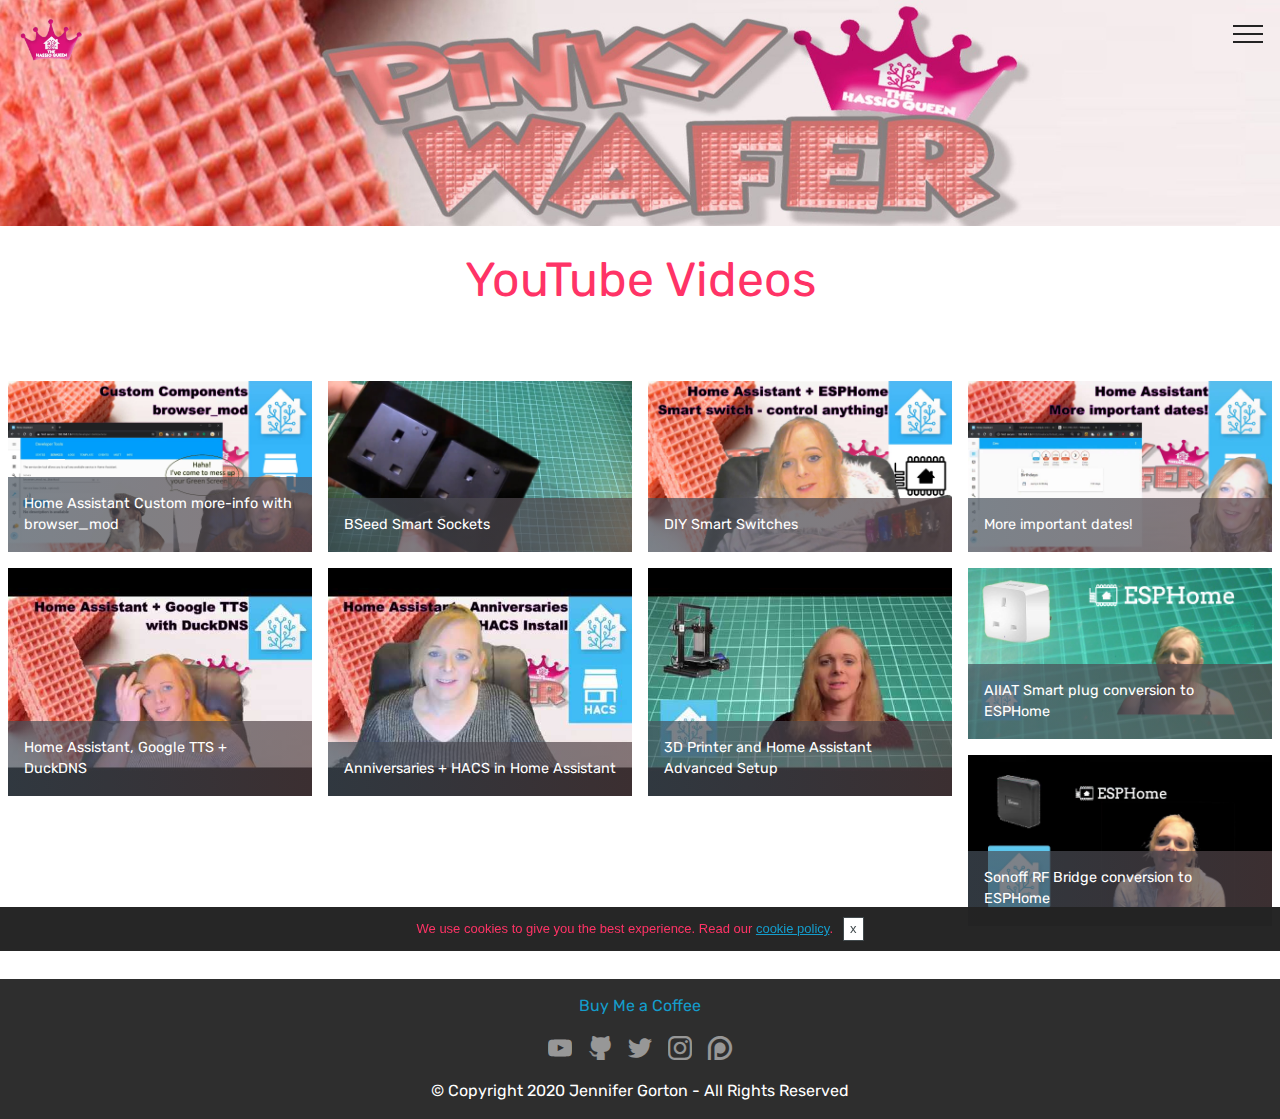
<file: index.html>
<!DOCTYPE html>
<html  >
<head>
  <!-- Site made with Mobirise Website Builder v4.10.8, https://mobirise.com -->
  <meta charset="UTF-8">
  <meta http-equiv="X-UA-Compatible" content="IE=edge">
  <meta name="generator" content="Mobirise v4.10.8, mobirise.com">
  <meta name="viewport" content="width=device-width, initial-scale=1, minimum-scale=1">
  <link rel="shortcut icon" href="assets/images/crown-transparent-122x122.png" type="image/x-icon">
  <meta name="description" content="">
  
  <title>Home</title>
  <link rel="stylesheet" href="assets/web/assets/mobirise-icons2/mobirise2.css">
  <link rel="stylesheet" href="assets/web/assets/mobirise-icons/mobirise-icons.css">
  <link rel="stylesheet" href="assets/tether/tether.min.css">
  <link rel="stylesheet" href="assets/bootstrap/css/bootstrap.min.css">
  <link rel="stylesheet" href="assets/bootstrap/css/bootstrap-grid.min.css">
  <link rel="stylesheet" href="assets/bootstrap/css/bootstrap-reboot.min.css">
  <link rel="stylesheet" href="assets/gdpr-plugin/gdpr-styles.css">
  <link rel="stylesheet" href="assets/dropdown/css/style.css">
  <link rel="stylesheet" href="assets/socicon/css/styles.css">
  <link rel="stylesheet" href="assets/theme/css/style.css">
  <link rel="stylesheet" href="assets/gallery/style.css">
  <link rel="stylesheet" href="assets/mobirise/css/mbr-additional.css" type="text/css">
  
  
  
</head>
<body>
  <section class="menu cid-rzuvUy5seK" once="menu" id="menu1-b">

    

    <nav class="navbar navbar-expand beta-menu navbar-dropdown align-items-center navbar-fixed-top collapsed bg-color transparent">
        <button class="navbar-toggler navbar-toggler-right" type="button" data-toggle="collapse" data-target="#navbarSupportedContent" aria-controls="navbarSupportedContent" aria-expanded="false" aria-label="Toggle navigation">
            <div class="hamburger">
                <span></span>
                <span></span>
                <span></span>
                <span></span>
            </div>
        </button>
        <div class="menu-logo">
            <div class="navbar-brand">
                <span class="navbar-logo">
                    <a href="index.html">
                         <img src="assets/images/crown-transparent-122x122.png" alt="Mobirise" title="" style="height: 4.4rem;">
                    </a>
                </span>
                
            </div>
        </div>
        <div class="collapse navbar-collapse" id="navbarSupportedContent">
            <ul class="navbar-nav nav-dropdown nav-right" data-app-modern-menu="true"><li class="nav-item"><a class="nav-link link text-black display-4" href="index.html" aria-expanded="false">
                        Home</a></li><li class="nav-item dropdown">
                    <a class="nav-link link text-black dropdown-toggle display-4" href="page2.html" data-toggle="dropdown-submenu" aria-expanded="false">
                        Projects</a><div class="dropdown-menu"><a class="text-black dropdown-item display-4" href="page2.html"><span class="socicon socicon-github mbr-iconfont mbr-iconfont-btn"></span>PinkyLEDs</a></div>
                </li><li class="nav-item"><a class="nav-link link text-black display-4" href="http://www.youtube.com/c/pinkywafer" target="_blank"><span class="socicon socicon-youtube mbr-iconfont mbr-iconfont-btn"></span>YouTube Channel</a></li><li class="nav-item"><a class="nav-link link text-black display-4" href="migrate.html" aria-expanded="false">Home Assistant Hardware</a></li><li class="nav-item"><a class="nav-link link text-black display-4" href="https://github.com/pinkywafer/Home-Assistant_Config" target="_blank"><span class="socicon socicon-github mbr-iconfont mbr-iconfont-btn"></span>
                        
                        Home Assistant Config</a></li><li class="nav-item"><a class="nav-link link text-black display-4" href="page4.html"><span class="mbri-cart-add mbr-iconfont mbr-iconfont-btn"></span>
                        
                        Affiliate Shopping Links</a></li></ul>
            
        </div>
    </nav>
</section>

<section class="engine"><a href="https://mobirise.info/p">web templates free download</a></section><section class="cid-rzuwk2zu24" id="image2-e">

    

    <figure class="mbr-figure">
        <div class="image-block" style="width: 59%;">
            <img src="assets/images/pinkywafer-youtube-2220x1249.jpeg" alt="Mobirise" title="">
            
        </div>
    </figure>
</section>

<section class="mbr-section content4 cid-rBTzVDmuSo" id="content4-1k">

    

    <div class="container">
        <div class="media-container-row">
            <div class="title col-12 col-md-8">
                <h2 class="align-center pb-3 mbr-fonts-style display-2">
                    <a href="http://www.youtube.com/c/pinkywafer" target="_blank" class="text-secondary">YouTube Videos</a></h2>
                
                
            </div>
        </div>
    </div>
</section>

<section class="mbr-gallery mbr-slider-carousel cid-rzvvrTTUgS" id="gallery1-1j">

    

    <div>
        <div><!-- Filter --><!-- Gallery --><div class="mbr-gallery-row"><div class="mbr-gallery-layout-default"><div><div><div class="mbr-gallery-item mbr-gallery-item--p1 video-slide" data-video-url="https://youtu.be/atpIP2RYldA" data-tags="Responsive"><div href="#lb-gallery1-1j" data-slide-to="0" data-toggle="modal"><div></div><img alt="" src="assets/images/mobirise2020218-315252020-2-3-3-18-23.jpg"><span class="icon-video"></span><span class="mbr-gallery-title mbr-fonts-style display-7">Home Assistant Custom more-info with browser_mod</span></div></div><div class="mbr-gallery-item mbr-gallery-item--p1 video-slide" data-video-url="https://youtu.be/BG04k9Wz6lM" data-tags="Responsive"><div href="#lb-gallery1-1j" data-slide-to="1" data-toggle="modal"><div></div><img alt="" src="assets/images/mobirise2020119-1812112020-1-3-18-29-58.jpg"><span class="icon-video"></span><span class="mbr-gallery-title mbr-fonts-style display-7">BSeed Smart Sockets</span></div></div><div class="mbr-gallery-item mbr-gallery-item--p1 video-slide" data-video-url="https://youtu.be/BGS9PLxu518" data-tags="Responsive"><div href="#lb-gallery1-1j" data-slide-to="2" data-toggle="modal"><div></div><img alt="" src="assets/images/mobirise2020119-1812112020-1-3-18-27-16.jpg"><span class="icon-video"></span><span class="mbr-gallery-title mbr-fonts-style display-7">DIY Smart Switches</span></div></div><div class="mbr-gallery-item mbr-gallery-item--p1 video-slide" data-video-url="https://youtu.be/RoqWBJ9IMY4" data-tags="Responsive"><div href="#lb-gallery1-1j" data-slide-to="3" data-toggle="modal"><div></div><img alt="" src="assets/images/mobirise2020119-1812112020-1-3-18-24-30.jpg"><span class="icon-video"></span><span class="mbr-gallery-title mbr-fonts-style display-7">More important dates!</span></div></div><div class="mbr-gallery-item mbr-gallery-item--p1 video-slide" data-video-url="https://youtu.be/hqRT2VKhxJ0" data-tags="Responsive"><div href="#lb-gallery1-1j" data-slide-to="4" data-toggle="modal"><div></div><img alt="" src="assets/images/mobirise2020119-1812112020-1-3-18-17-23.jpg"><span class="icon-video"></span><span class="mbr-gallery-title mbr-fonts-style display-7">Home Assistant, Google TTS + <br>DuckDNS</span></div></div><div class="mbr-gallery-item mbr-gallery-item--p1 video-slide" data-video-url="https://youtu.be/7HXFaD_ZLec" data-tags="Responsive"><div href="#lb-gallery1-1j" data-slide-to="5" data-toggle="modal"><div></div><img alt="" src="assets/images/mobirise2020119-1812112020-1-3-18-18-23.jpg"><span class="icon-video"></span><span class="mbr-gallery-title mbr-fonts-style display-7">Anniversaries + HACS in Home Assistant<br></span></div></div><div class="mbr-gallery-item mbr-gallery-item--p1 video-slide" data-video-url="https://youtu.be/r2f3F-KmwK0" data-tags="Responsive"><div href="#lb-gallery1-1j" data-slide-to="6" data-toggle="modal"><div></div><img alt="" src="assets/images/mobirise2019719-1313412019-7-1-13-14-34.jpg"><span class="icon-video"></span><span class="mbr-gallery-title mbr-fonts-style display-7">3D Printer and Home Assistant<br>Advanced Setup</span></div></div><div class="mbr-gallery-item mbr-gallery-item--p1 video-slide" data-video-url="https://youtu.be/jae-mWGSB-o" data-tags="Responsive"><div href="#lb-gallery1-1j" data-slide-to="7" data-toggle="modal"><div></div><img alt="" src="assets/images/mobirise2019718-132702019-7-0-14-59-24.jpg"><span class="icon-video"></span><span class="mbr-gallery-title mbr-fonts-style display-7">AIIAT Smart plug conversion to ESPHome</span></div></div><div class="mbr-gallery-item mbr-gallery-item--p1 video-slide" data-video-url="https://www.youtube.com/watch?v=pXm1HIPmVuA" data-tags="Awesome"><div href="#lb-gallery1-1j" data-slide-to="8" data-toggle="modal"><div></div><img alt="" src="assets/images/mobirise2019718-132702019-7-0-14-59-55.jpg"><span class="icon-video"></span><span class="mbr-gallery-title mbr-fonts-style display-7">Sonoff RF Bridge conversion to ESPHome</span></div></div></div></div><div class="clearfix"></div></div></div><!-- Lightbox --><div data-app-prevent-settings="" class="mbr-slider modal fade carousel slide" tabindex="-1" data-keyboard="true" data-interval="false" id="lb-gallery1-1j"><div class="modal-dialog"><div class="modal-content"><div class="modal-body"><div class="carousel-inner"><div class="carousel-item active video-container"><img src="assets/images/browser-mod-beagle-3.1.1-1920x1080.jpg" alt="" title=""></div><div class="carousel-item video-container"><img src="assets/images/socket-320x180.jpg" alt="" title=""></div><div class="carousel-item video-container"><img src="assets/images/switches-320x180.jpg" alt="" title=""></div><div class="carousel-item video-container"><img src="assets/images/crown-264x191.jpg" alt="" title=""></div><div class="carousel-item video-container"><img src="assets/images/duckdns-320x180.jpg" alt="" title=""></div><div class="carousel-item video-container"><img src="assets/images/anniversaries-320x180.jpg" alt="" title=""></div><div class="carousel-item video-container"><img src="assets/images/mq1-320x180.jpg" alt="" title=""></div><div class="carousel-item video-container"><img src="assets/images/aiiat.webp" alt="" title=""></div><div class="carousel-item video-container"><img src="assets/images/crown-122x122-122x122.jpg" alt="" title=""></div></div><a class="carousel-control carousel-control-prev" role="button" data-slide="prev" href="#lb-gallery1-1j"><span class="mbri-left mbr-iconfont" aria-hidden="true"></span><span class="sr-only">Previous</span></a><a class="carousel-control carousel-control-next" role="button" data-slide="next" href="#lb-gallery1-1j"><span class="mbri-right mbr-iconfont" aria-hidden="true"></span><span class="sr-only">Next</span></a><a class="close" href="#" role="button" data-dismiss="modal"><span class="sr-only">Close</span></a></div></div></div></div></div>
    </div>

</section>

<section once="footers" class="cid-rQYnPkBN6r" id="footer7-20">

    

    

    <div class="container">
        <div class="media-container-row align-center mbr-white">
            <div class="row row-links">
                <ul class="foot-menu">
                    
                    
                    
                    
                    
                <li class="foot-menu-item mbr-fonts-style display-7"><a href="https://www.buymeacoffee.com/V3q9id4" target="_blank">
                        Buy Me a Coffee</a></li></ul>
            </div>
            <div class="row social-row">
                <div class="social-list align-right pb-2">
                    
                    
                    
                    
                    
                    
                <div class="soc-item">
                        <a href="https://www.youtube.com/c/pinkywafer" target="_blank">
                            <span class="mbr-iconfont mbr-iconfont-social socicon-youtube socicon"></span>
                        </a>
                    </div><div class="soc-item">
                        <a href="https://github.com/pinkywafer" target="_blank">
                            <span class="mbr-iconfont mbr-iconfont-social socicon-github socicon"></span>
                        </a>
                    </div><div class="soc-item">
                        <a href="https://twitter.com/pinkywafer" target="_blank">
                            <span class="mbr-iconfont mbr-iconfont-social socicon-twitter socicon"></span>
                        </a>
                    </div><div class="soc-item">
                        <a href="https://www.instagram.com/pinkywafer/" target="_blank">
                            <span class="mbr-iconfont mbr-iconfont-social socicon-instagram socicon"></span>
                        </a>
                    </div><div class="soc-item">
                        <a href="https://www.patreon.com/pinkywafer" target="_blank">
                            <span class="mbr-iconfont mbr-iconfont-social socicon-patreon socicon"></span>
                        </a>
                    </div></div>
            </div>
            <div class="row row-copirayt">
                <p class="mbr-text mb-0 mbr-fonts-style mbr-white align-center display-7">© Copyright 2020 Jennifer Gorton - All Rights Reserved</p>
            </div>
        </div>
    </div>
</section>


  <script src="assets/web/assets/jquery/jquery.min.js"></script>
  <script src="assets/popper/popper.min.js"></script>
  <script src="assets/tether/tether.min.js"></script>
  <script src="assets/bootstrap/js/bootstrap.min.js"></script>
  <script src="assets/cookies-alert-plugin/cookies-alert-core.js"></script>
  <script src="assets/cookies-alert-plugin/cookies-alert-script.js"></script>
  <script src="assets/dropdown/js/nav-dropdown.js"></script>
  <script src="assets/dropdown/js/navbar-dropdown.js"></script>
  <script src="assets/masonry/masonry.pkgd.min.js"></script>
  <script src="assets/imagesloaded/imagesloaded.pkgd.min.js"></script>
  <script src="assets/bootstrapcarouselswipe/bootstrap-carousel-swipe.js"></script>
  <script src="assets/smoothscroll/smooth-scroll.js"></script>
  <script src="assets/vimeoplayer/jquery.mb.vimeo_player.js"></script>
  <script src="assets/touchswipe/jquery.touch-swipe.min.js"></script>
  <script src="assets/theme/js/script.js"></script>
  <script src="assets/slidervideo/script.js"></script>
  <script src="assets/gallery/player.min.js"></script>
  <script src="assets/gallery/script.js"></script>
  
  
<input name="cookieData" type="hidden" data-cookie-colorText='#ff3366' data-cookie-colorBg='rgba(35, 35, 35, 0.99)' data-cookie-colorButton='#ffffff' data-cookie-colorLink='#149dcc' data-cookie-underlineLink='true' data-cookie-text="We use cookies to give you the best experience. Read our <a href='privacy.html'>cookie policy</a>.">
  </body>
</html>
</file>
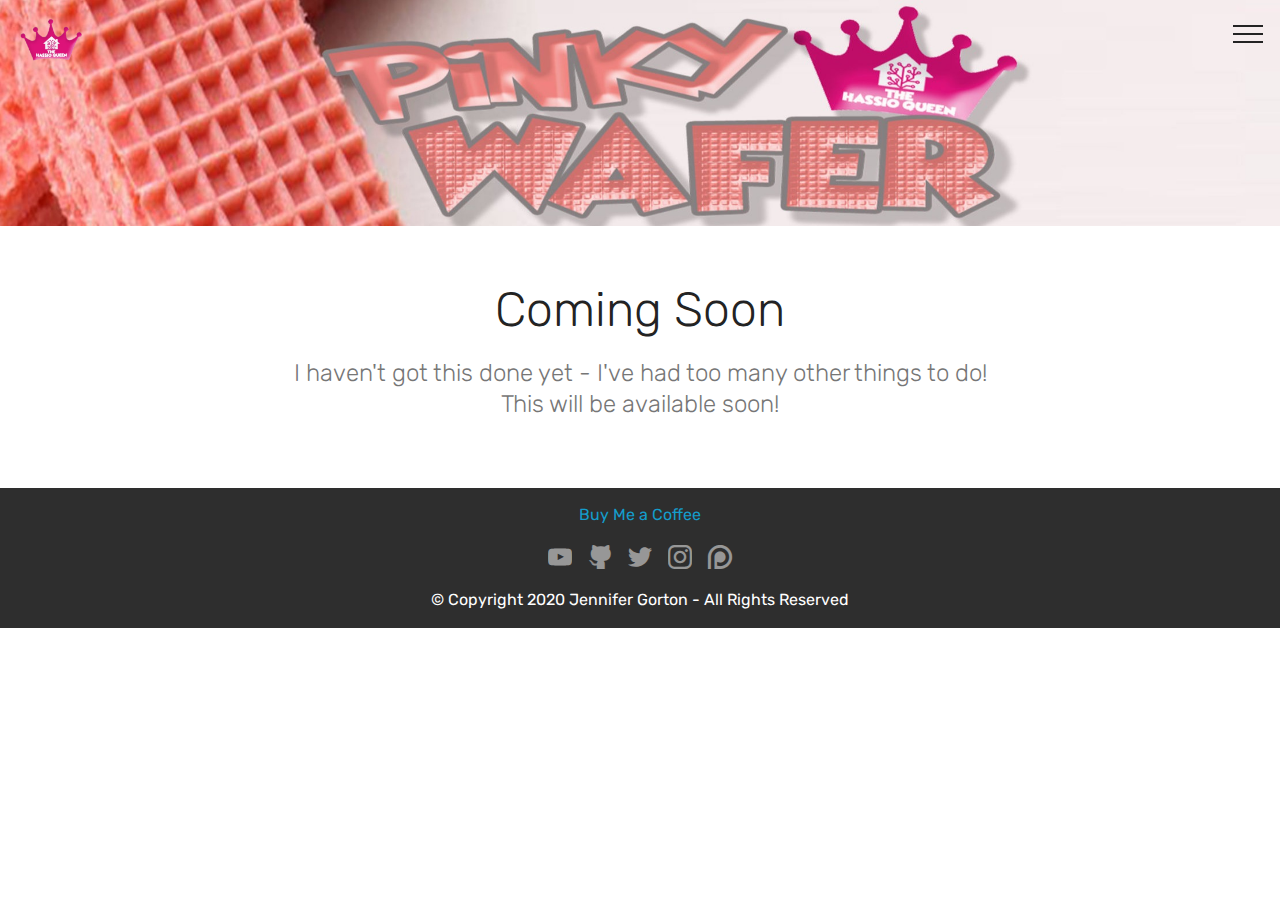
<file: coming_soon.html>
<!DOCTYPE html>
<html  >
<head>
  <!-- Site made with Mobirise Website Builder v4.10.8, https://mobirise.com -->
  <meta charset="UTF-8">
  <meta http-equiv="X-UA-Compatible" content="IE=edge">
  <meta name="generator" content="Mobirise v4.10.8, mobirise.com">
  <meta name="viewport" content="width=device-width, initial-scale=1, minimum-scale=1">
  <link rel="shortcut icon" href="assets/images/crown-transparent-122x122.png" type="image/x-icon">
  <meta name="description" content="Under Construction">
  
  <title>Coming Soon!</title>
  <link rel="stylesheet" href="assets/web/assets/mobirise-icons2/mobirise2.css">
  <link rel="stylesheet" href="assets/web/assets/mobirise-icons/mobirise-icons.css">
  <link rel="stylesheet" href="assets/tether/tether.min.css">
  <link rel="stylesheet" href="assets/bootstrap/css/bootstrap.min.css">
  <link rel="stylesheet" href="assets/bootstrap/css/bootstrap-grid.min.css">
  <link rel="stylesheet" href="assets/bootstrap/css/bootstrap-reboot.min.css">
  <link rel="stylesheet" href="assets/socicon/css/styles.css">
  <link rel="stylesheet" href="assets/dropdown/css/style.css">
  <link rel="stylesheet" href="assets/gdpr-plugin/gdpr-styles.css">
  <link rel="stylesheet" href="assets/theme/css/style.css">
  <link rel="stylesheet" href="assets/mobirise/css/mbr-additional.css" type="text/css">
  
  
  
</head>
<body>
  <section class="menu cid-rzvmyKciIm" once="menu" id="menu1-v">

    

    <nav class="navbar navbar-expand beta-menu navbar-dropdown align-items-center navbar-fixed-top collapsed bg-color transparent">
        <button class="navbar-toggler navbar-toggler-right" type="button" data-toggle="collapse" data-target="#navbarSupportedContent" aria-controls="navbarSupportedContent" aria-expanded="false" aria-label="Toggle navigation">
            <div class="hamburger">
                <span></span>
                <span></span>
                <span></span>
                <span></span>
            </div>
        </button>
        <div class="menu-logo">
            <div class="navbar-brand">
                <span class="navbar-logo">
                    <a href="index.html">
                         <img src="assets/images/crown-transparent-122x122.png" alt="Mobirise" title="" style="height: 4.4rem;">
                    </a>
                </span>
                
            </div>
        </div>
        <div class="collapse navbar-collapse" id="navbarSupportedContent">
            <ul class="navbar-nav nav-dropdown nav-right" data-app-modern-menu="true"><li class="nav-item"><a class="nav-link link text-black display-4" href="index.html" aria-expanded="false">
                        Home</a></li><li class="nav-item dropdown">
                    <a class="nav-link link text-black dropdown-toggle display-4" href="page2.html" data-toggle="dropdown-submenu" aria-expanded="false">
                        Projects</a><div class="dropdown-menu"><a class="text-black dropdown-item display-4" href="page2.html"><span class="socicon socicon-github mbr-iconfont mbr-iconfont-btn"></span>PinkyLEDs</a></div>
                </li><li class="nav-item"><a class="nav-link link text-black display-4" href="http://www.youtube.com/c/pinkywafer" target="_blank"><span class="socicon socicon-youtube mbr-iconfont mbr-iconfont-btn"></span>YouTube Channel</a></li><li class="nav-item"><a class="nav-link link text-black display-4" href="migrate.html" aria-expanded="false">Home Assistant Hardware</a></li><li class="nav-item"><a class="nav-link link text-black display-4" href="https://github.com/pinkywafer/Home-Assistant_Config" target="_blank"><span class="socicon socicon-github mbr-iconfont mbr-iconfont-btn"></span>
                        
                        Home Assistant Config</a></li><li class="nav-item"><a class="nav-link link text-black display-4" href="page4.html"><span class="mbri-cart-add mbr-iconfont mbr-iconfont-btn"></span>
                        
                        Affiliate Shopping Links</a></li></ul>
            
        </div>
    </nav>
</section>

<section class="engine"><a href="https://mobirise.info/w">free html5 templates</a></section><section class="cid-rzvmyL6zfE" id="image2-w">

    

    <figure class="mbr-figure">
        <div class="image-block" style="width: 59%;">
            <img src="assets/images/pinkywafer-youtube-2220x1249.jpeg" alt="Mobirise" title="">
            
        </div>
    </figure>
</section>

<section class="mbr-section content4 cid-rzvmUF7HNM" id="content4-y">

    

    <div class="container">
        <div class="media-container-row">
            <div class="title col-12 col-md-8">
                <h2 class="align-center pb-3 mbr-fonts-style display-2">
                    Coming Soon</h2>
                <h3 class="mbr-section-subtitle align-center mbr-light mbr-fonts-style display-5">I haven't got this done yet - I've had too many other things to do!<br>This will be available soon!</h3>
                
            </div>
        </div>
    </div>
</section>

<section once="footers" class="cid-rQYnPkBN6r" id="footer7-20">

    

    

    <div class="container">
        <div class="media-container-row align-center mbr-white">
            <div class="row row-links">
                <ul class="foot-menu">
                    
                    
                    
                    
                    
                <li class="foot-menu-item mbr-fonts-style display-7"><a href="https://www.buymeacoffee.com/V3q9id4" target="_blank">
                        Buy Me a Coffee</a></li></ul>
            </div>
            <div class="row social-row">
                <div class="social-list align-right pb-2">
                    
                    
                    
                    
                    
                    
                <div class="soc-item">
                        <a href="https://www.youtube.com/c/pinkywafer" target="_blank">
                            <span class="mbr-iconfont mbr-iconfont-social socicon-youtube socicon"></span>
                        </a>
                    </div><div class="soc-item">
                        <a href="https://github.com/pinkywafer" target="_blank">
                            <span class="mbr-iconfont mbr-iconfont-social socicon-github socicon"></span>
                        </a>
                    </div><div class="soc-item">
                        <a href="https://twitter.com/pinkywafer" target="_blank">
                            <span class="mbr-iconfont mbr-iconfont-social socicon-twitter socicon"></span>
                        </a>
                    </div><div class="soc-item">
                        <a href="https://www.instagram.com/pinkywafer/" target="_blank">
                            <span class="mbr-iconfont mbr-iconfont-social socicon-instagram socicon"></span>
                        </a>
                    </div><div class="soc-item">
                        <a href="https://www.patreon.com/pinkywafer" target="_blank">
                            <span class="mbr-iconfont mbr-iconfont-social socicon-patreon socicon"></span>
                        </a>
                    </div></div>
            </div>
            <div class="row row-copirayt">
                <p class="mbr-text mb-0 mbr-fonts-style mbr-white align-center display-7">© Copyright 2020 Jennifer Gorton - All Rights Reserved</p>
            </div>
        </div>
    </div>
</section>


  <script src="assets/web/assets/jquery/jquery.min.js"></script>
  <script src="assets/popper/popper.min.js"></script>
  <script src="assets/tether/tether.min.js"></script>
  <script src="assets/bootstrap/js/bootstrap.min.js"></script>
  <script src="assets/cookies-alert-plugin/cookies-alert-core.js"></script>
  <script src="assets/cookies-alert-plugin/cookies-alert-script.js"></script>
  <script src="assets/dropdown/js/nav-dropdown.js"></script>
  <script src="assets/dropdown/js/navbar-dropdown.js"></script>
  <script src="assets/touchswipe/jquery.touch-swipe.min.js"></script>
  <script src="assets/smoothscroll/smooth-scroll.js"></script>
  <script src="assets/theme/js/script.js"></script>
  
  
<input name="cookieData" type="hidden" data-cookie-colorText='#ff3366' data-cookie-colorBg='rgba(35, 35, 35, 0.99)' data-cookie-colorButton='#ffffff' data-cookie-colorLink='#149dcc' data-cookie-underlineLink='true' data-cookie-text="We use cookies to give you the best experience. Read our <a href='privacy.html'>cookie policy</a>.">
  </body>
</html>
</file>
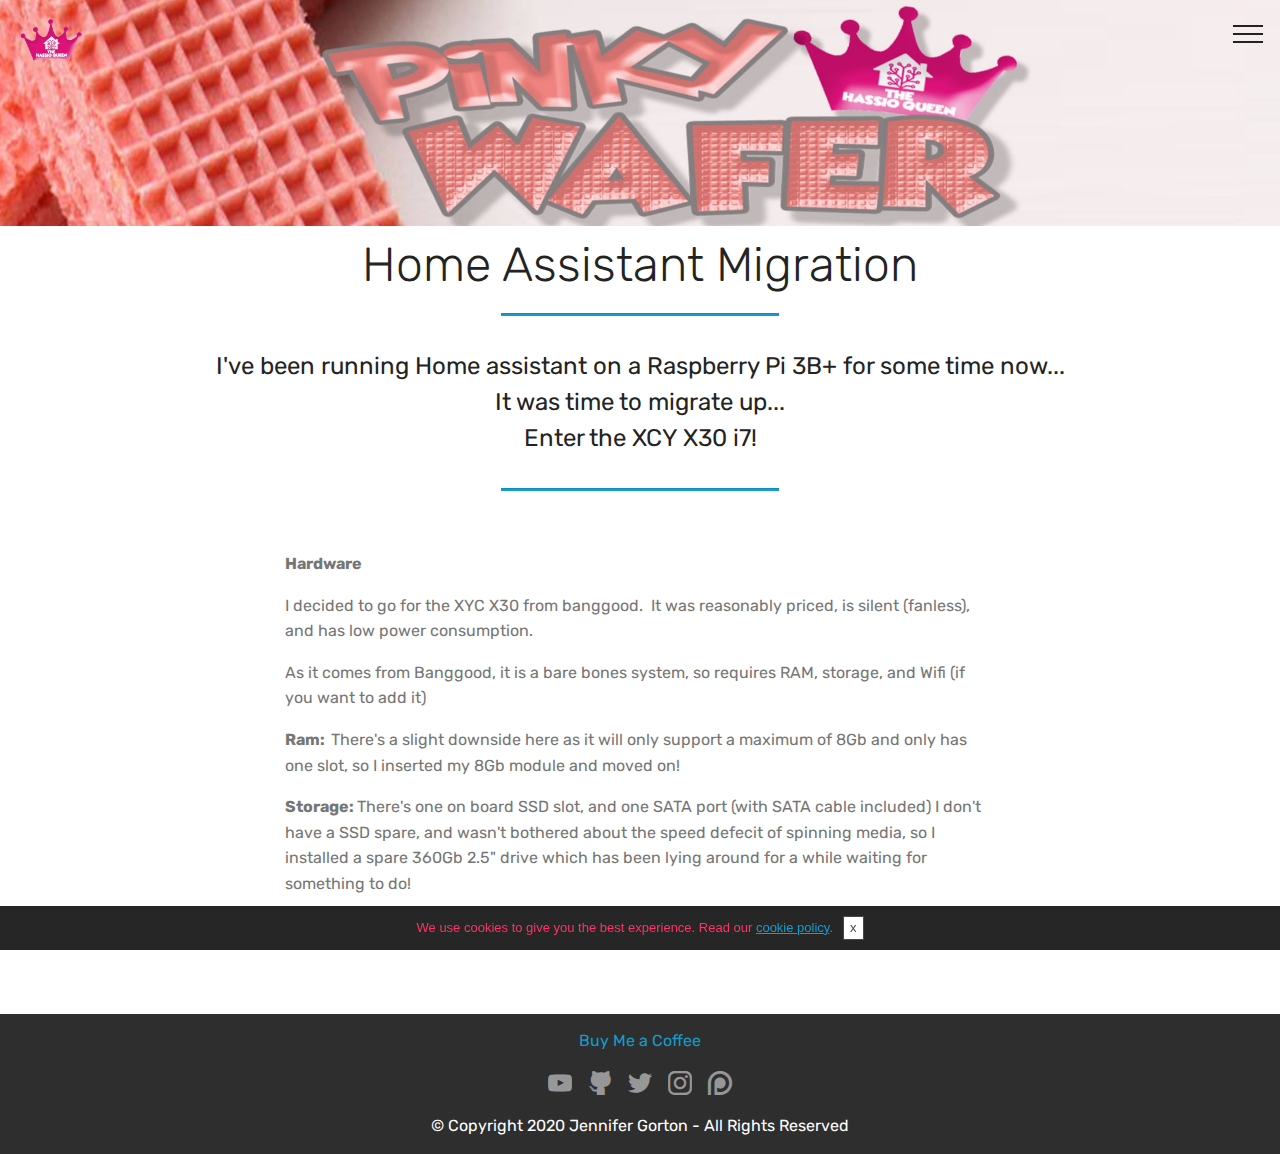
<file: migrate.html>
<!DOCTYPE html>
<html  >
<head>
  <!-- Site made with Mobirise Website Builder v4.10.8, https://mobirise.com -->
  <meta charset="UTF-8">
  <meta http-equiv="X-UA-Compatible" content="IE=edge">
  <meta name="generator" content="Mobirise v4.10.8, mobirise.com">
  <meta name="viewport" content="width=device-width, initial-scale=1, minimum-scale=1">
  <link rel="shortcut icon" href="assets/images/crown-transparent-122x122.png" type="image/x-icon">
  <meta name="description" content="Home Assistant Migration">
  
  <title>Migrate Home Assistant to XCY X30</title>
  <link rel="stylesheet" href="assets/web/assets/mobirise-icons2/mobirise2.css">
  <link rel="stylesheet" href="assets/web/assets/mobirise-icons/mobirise-icons.css">
  <link rel="stylesheet" href="assets/tether/tether.min.css">
  <link rel="stylesheet" href="assets/bootstrap/css/bootstrap.min.css">
  <link rel="stylesheet" href="assets/bootstrap/css/bootstrap-grid.min.css">
  <link rel="stylesheet" href="assets/bootstrap/css/bootstrap-reboot.min.css">
  <link rel="stylesheet" href="assets/socicon/css/styles.css">
  <link rel="stylesheet" href="assets/dropdown/css/style.css">
  <link rel="stylesheet" href="assets/gdpr-plugin/gdpr-styles.css">
  <link rel="stylesheet" href="assets/theme/css/style.css">
  <link rel="stylesheet" href="assets/mobirise/css/mbr-additional.css" type="text/css">
  
  
  
</head>
<body>
  <section class="cid-rBTBfAJ4kT" id="image2-1l">

    

    <figure class="mbr-figure">
        <div class="image-block" style="width: 59%;">
            <img src="assets/images/pinkywafer-youtube-2220x1249.jpeg" alt="Mobirise" title="">
            
        </div>
    </figure>
</section>

<section class="engine"><a href="https://mobirise.info/x">free css templates</a></section><section class="mbr-section content4 cid-rBTBfBlRVZ" id="content4-1m">

    

    <div class="container">
        <div class="media-container-row">
            <div class="title col-12 col-md-8">
                <h2 class="align-center pb-3 mbr-fonts-style display-2">
                    Home Assistant Migration</h2>
                
                
            </div>
        </div>
    </div>
</section>

<section class="menu cid-rBTBfBJKRe" once="menu" id="menu1-1n">

    

    <nav class="navbar navbar-expand beta-menu navbar-dropdown align-items-center navbar-fixed-top collapsed bg-color transparent">
        <button class="navbar-toggler navbar-toggler-right" type="button" data-toggle="collapse" data-target="#navbarSupportedContent" aria-controls="navbarSupportedContent" aria-expanded="false" aria-label="Toggle navigation">
            <div class="hamburger">
                <span></span>
                <span></span>
                <span></span>
                <span></span>
            </div>
        </button>
        <div class="menu-logo">
            <div class="navbar-brand">
                <span class="navbar-logo">
                    <a href="index.html">
                         <img src="assets/images/crown-transparent-122x122.png" alt="Mobirise" title="" style="height: 4.4rem;">
                    </a>
                </span>
                
            </div>
        </div>
        <div class="collapse navbar-collapse" id="navbarSupportedContent">
            <ul class="navbar-nav nav-dropdown nav-right" data-app-modern-menu="true"><li class="nav-item"><a class="nav-link link text-black display-4" href="index.html" aria-expanded="false">
                        Home</a></li><li class="nav-item dropdown">
                    <a class="nav-link link text-black dropdown-toggle display-4" href="page2.html" data-toggle="dropdown-submenu" aria-expanded="false">
                        Projects</a><div class="dropdown-menu"><a class="text-black dropdown-item display-4" href="page2.html"><span class="socicon socicon-github mbr-iconfont mbr-iconfont-btn"></span>PinkyLEDs</a></div>
                </li><li class="nav-item"><a class="nav-link link text-black display-4" href="http://www.youtube.com/c/pinkywafer" target="_blank"><span class="socicon socicon-youtube mbr-iconfont mbr-iconfont-btn"></span>YouTube Channel</a></li><li class="nav-item"><a class="nav-link link text-black display-4" href="migrate.html" aria-expanded="false">Home Assistant Hardware</a></li><li class="nav-item"><a class="nav-link link text-black display-4" href="https://github.com/pinkywafer/Home-Assistant_Config" target="_blank"><span class="socicon socicon-github mbr-iconfont mbr-iconfont-btn"></span>
                        
                        Home Assistant Config</a></li><li class="nav-item"><a class="nav-link link text-black display-4" href="page4.html"><span class="mbri-cart-add mbr-iconfont mbr-iconfont-btn"></span>
                        
                        Affiliate Shopping Links</a></li></ul>
            
        </div>
    </nav>
</section>

<section class="mbr-section article content9 cid-rBTBfChzC0" id="content9-1o">
    
     

    <div class="container">
        <div class="inner-container" style="width: 100%;">
            <hr class="line" style="width: 25%;">
            <div class="section-text align-center mbr-fonts-style display-5">
                    I've been running Home assistant on a Raspberry Pi 3B+ for some time now...<br>It was time to migrate up...<br>Enter the XCY X30 i7!</div>
            <hr class="line" style="width: 25%;">
        </div>
        </div>
</section>

<section class="mbr-section article content1 cid-rBTC9XeqTH" id="content1-1t">
    
     

    <div class="container">
        <div class="media-container-row">
            <div class="mbr-text col-12 mbr-fonts-style display-7 col-md-8"><p>
                <strong>Hardware</strong></p><p>I decided to go for the XYC X30 from banggood. &nbsp;It was reasonably priced, is silent (fanless), and has low power consumption.<br></p><p>As it comes from Banggood, it is a bare bones system, so requires RAM, storage, and Wifi (if you want to add it)</p><p><strong>Ram: &nbsp;</strong><span style="font-size: 1rem;">There's a slight downside here as it will only support a maximum of 8Gb and only has one slot, so I inserted my 8Gb module and moved on!</span></p><p><span style="font-size: 1rem;"><strong>Storage: </strong>There's one on board SSD slot, and one SATA port (with SATA cable included) I don't have a SSD spare, and wasn't bothered about the speed defecit of spinning media, so I installed a spare 360Gb 2.5" drive which has been lying around for a while waiting for something to do!</span></p><p><br></p></div>
        </div>
    </div>
</section>

<section once="footers" class="cid-rQYnPkBN6r" id="footer7-20">

    

    

    <div class="container">
        <div class="media-container-row align-center mbr-white">
            <div class="row row-links">
                <ul class="foot-menu">
                    
                    
                    
                    
                    
                <li class="foot-menu-item mbr-fonts-style display-7"><a href="https://www.buymeacoffee.com/V3q9id4" target="_blank">
                        Buy Me a Coffee</a></li></ul>
            </div>
            <div class="row social-row">
                <div class="social-list align-right pb-2">
                    
                    
                    
                    
                    
                    
                <div class="soc-item">
                        <a href="https://www.youtube.com/c/pinkywafer" target="_blank">
                            <span class="mbr-iconfont mbr-iconfont-social socicon-youtube socicon"></span>
                        </a>
                    </div><div class="soc-item">
                        <a href="https://github.com/pinkywafer" target="_blank">
                            <span class="mbr-iconfont mbr-iconfont-social socicon-github socicon"></span>
                        </a>
                    </div><div class="soc-item">
                        <a href="https://twitter.com/pinkywafer" target="_blank">
                            <span class="mbr-iconfont mbr-iconfont-social socicon-twitter socicon"></span>
                        </a>
                    </div><div class="soc-item">
                        <a href="https://www.instagram.com/pinkywafer/" target="_blank">
                            <span class="mbr-iconfont mbr-iconfont-social socicon-instagram socicon"></span>
                        </a>
                    </div><div class="soc-item">
                        <a href="https://www.patreon.com/pinkywafer" target="_blank">
                            <span class="mbr-iconfont mbr-iconfont-social socicon-patreon socicon"></span>
                        </a>
                    </div></div>
            </div>
            <div class="row row-copirayt">
                <p class="mbr-text mb-0 mbr-fonts-style mbr-white align-center display-7">© Copyright 2020 Jennifer Gorton - All Rights Reserved</p>
            </div>
        </div>
    </div>
</section>


  <script src="assets/web/assets/jquery/jquery.min.js"></script>
  <script src="assets/popper/popper.min.js"></script>
  <script src="assets/tether/tether.min.js"></script>
  <script src="assets/bootstrap/js/bootstrap.min.js"></script>
  <script src="assets/cookies-alert-plugin/cookies-alert-core.js"></script>
  <script src="assets/cookies-alert-plugin/cookies-alert-script.js"></script>
  <script src="assets/dropdown/js/nav-dropdown.js"></script>
  <script src="assets/dropdown/js/navbar-dropdown.js"></script>
  <script src="assets/touchswipe/jquery.touch-swipe.min.js"></script>
  <script src="assets/smoothscroll/smooth-scroll.js"></script>
  <script src="assets/theme/js/script.js"></script>
  
  
<input name="cookieData" type="hidden" data-cookie-colorText='#ff3366' data-cookie-colorBg='rgba(35, 35, 35, 0.99)' data-cookie-colorButton='#ffffff' data-cookie-colorLink='#149dcc' data-cookie-underlineLink='true' data-cookie-text="We use cookies to give you the best experience. Read our <a href='privacy.html'>cookie policy</a>.">
  </body>
</html>
</file>
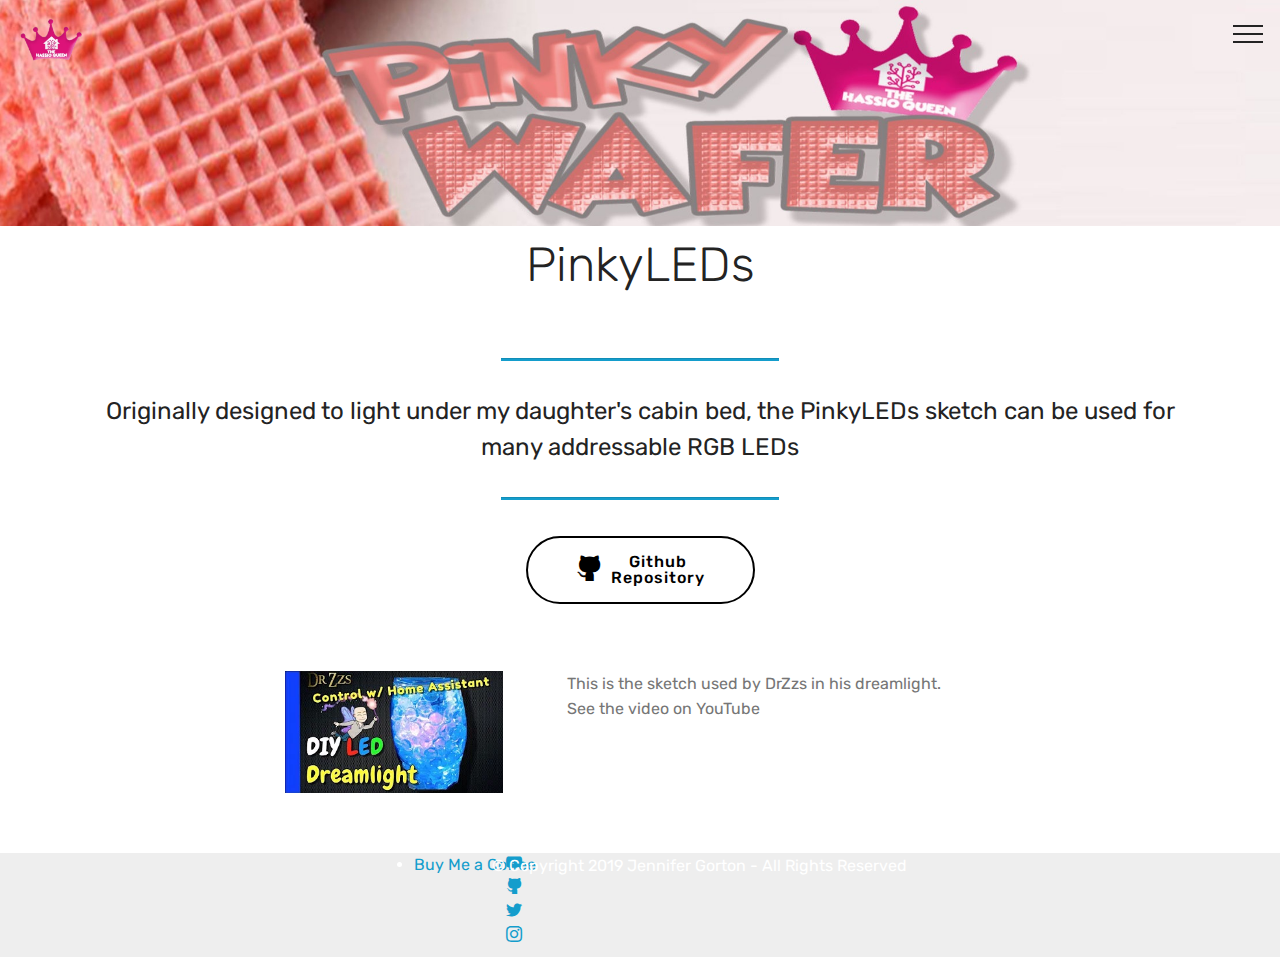
<file: page2.html>
<!DOCTYPE html>
<html  >
<head>
  <!-- Site made with Mobirise Website Builder v4.10.7, https://mobirise.com -->
  <meta charset="UTF-8">
  <meta http-equiv="X-UA-Compatible" content="IE=edge">
  <meta name="generator" content="Mobirise v4.10.7, mobirise.com">
  <meta name="viewport" content="width=device-width, initial-scale=1, minimum-scale=1">
  <link rel="shortcut icon" href="assets/images/crown-transparent-122x122.png" type="image/x-icon">
  <meta name="description" content="Website Generator Description">
  
  <title>PinkyLEDs</title>
  <link rel="stylesheet" href="assets/web/assets/mobirise-icons2/mobirise2.css">
  <link rel="stylesheet" href="assets/web/assets/mobirise-icons/mobirise-icons.css">
  <link rel="stylesheet" href="assets/tether/tether.min.css">
  <link rel="stylesheet" href="assets/bootstrap/css/bootstrap.min.css">
  <link rel="stylesheet" href="assets/bootstrap/css/bootstrap-grid.min.css">
  <link rel="stylesheet" href="assets/bootstrap/css/bootstrap-reboot.min.css">
  <link rel="stylesheet" href="assets/dropdown/css/style.css">
  <link rel="stylesheet" href="assets/socicon/css/styles.css">
  <link rel="stylesheet" href="assets/theme/css/style.css">
  <link rel="stylesheet" href="assets/mobirise/css/mbr-additional.css" type="text/css">
  
  
  
</head>
<body>
  <section class="menu cid-rzuvUy5seK" once="menu" id="menu1-11">

    

    <nav class="navbar navbar-expand beta-menu navbar-dropdown align-items-center navbar-fixed-top collapsed bg-color transparent">
        <button class="navbar-toggler navbar-toggler-right" type="button" data-toggle="collapse" data-target="#navbarSupportedContent" aria-controls="navbarSupportedContent" aria-expanded="false" aria-label="Toggle navigation">
            <div class="hamburger">
                <span></span>
                <span></span>
                <span></span>
                <span></span>
            </div>
        </button>
        <div class="menu-logo">
            <div class="navbar-brand">
                <span class="navbar-logo">
                    <a href="index.html">
                         <img src="assets/images/crown-transparent-122x122.png" alt="Mobirise" title="" style="height: 4.4rem;">
                    </a>
                </span>
                
            </div>
        </div>
        <div class="collapse navbar-collapse" id="navbarSupportedContent">
            <ul class="navbar-nav nav-dropdown nav-right" data-app-modern-menu="true"><li class="nav-item"><a class="nav-link link text-black display-4" href="index.html" aria-expanded="true">
                        Home</a></li><li class="nav-item dropdown">
                    <a class="nav-link link text-black dropdown-toggle display-4" href="page2.html" data-toggle="dropdown-submenu" aria-expanded="false">
                        Projects</a><div class="dropdown-menu"><a class="text-black dropdown-item display-4" href="page2.html"><span class="socicon socicon-github mbr-iconfont mbr-iconfont-btn"></span>PinkyLEDs</a></div>
                </li><li class="nav-item"><a class="nav-link link text-black display-4" href="coming_soon.html"><span class="socicon socicon-github mbr-iconfont mbr-iconfont-btn"></span>
                        
                        Home Assistant Config</a></li><li class="nav-item"><a class="nav-link link text-black display-4" href="coming_soon.html"><span class="mbri-cart-add mbr-iconfont mbr-iconfont-btn"></span>
                        
                        Affiliate Shopping Links</a></li></ul>
            
        </div>
    </nav>
</section>

<section class="engine"><a href="https://mobirise.info/g">build your own site for free</a></section><section class="cid-rzvoxLhnlk" id="image2-14">

    

    <figure class="mbr-figure">
        <div class="image-block" style="width: 59%;">
            <img src="assets/images/pinkywafer-youtube-2220x1249.jpeg" alt="Mobirise" title="">
            
        </div>
    </figure>
</section>

<section class="mbr-section content4 cid-rzvpI6SI7U" id="content4-1b">

    

    <div class="container">
        <div class="media-container-row">
            <div class="title col-12 col-md-8">
                <h2 class="align-center pb-3 mbr-fonts-style display-2">
                    PinkyLEDs</h2>
                
                
            </div>
        </div>
    </div>
</section>

<section class="mbr-section article content9 cid-rzvpGEnuKb" id="content9-1a">
    
     

    <div class="container">
        <div class="inner-container" style="width: 100%;">
            <hr class="line" style="width: 25%;">
            <div class="section-text align-center mbr-fonts-style display-5">
                    Originally designed to light under my daughter's cabin bed, the PinkyLEDs sketch can be used for many addressable RGB LEDs</div>
            <hr class="line" style="width: 25%;">
        </div>
        </div>
</section>

<section class="mbr-section content8 cid-rzvqsrRyXZ" id="content8-1d">

    

    <div class="container">
        <div class="media-container-row title">
            <div class="col-12 col-md-8">
                <div class="mbr-section-btn align-center"><a class="btn btn-black-outline display-4" href="https://github.com/pinkywafer/PinkyLEDs" target="_blank"><span class="socicon socicon-github mbr-iconfont mbr-iconfont-btn"></span>Github <br>Repository</a></div>
            </div>
        </div>
    </div>
</section>

<section class="mbr-section content6 cid-rzvqqhXSTU" id="content6-1c">
    
     
    
    <div class="container">
        <div class="media-container-row">
            <div class="col-12 col-md-8">
                <div class="media-container-row">
                    <div class="mbr-figure" style="width: 60%;">
                      <a href="https://www.youtube.com/watch?v=76wB0W_Eztk" target="_blank"><img src="assets/images/drzzsdreamlight.webp" alt="Mobirise" title=""></a>  
                    </div>
                    <div class="media-content">
                        <div class="mbr-section-text">
                            <p class="mbr-text mb-0 mbr-fonts-style display-7">This is the sketch used by DrZzs in his dreamlight. &nbsp;<br>See the video on YouTube</p>
                        </div>
                    </div>
                </div>
            </div>
        </div>
    </div>
</section>

<section once="footers" class="cid-rzvnU5kTfY" id="footer7-12">

    

    

    <div class="container">
        <div class="media-container-row align-center mbr-white">
            <div class="row row-links">
                <ul class="foot-menu">
                    
                    
                    
                    
                    
                <li class="foot-menu-item mbr-fonts-style display-7"><a href="https://www.buymeacoffee.com/V3q9id4" target="_blank">
                        Buy Me a Coffee</a></li></ul>
            </div>
            <div class="row social-row">
                <div class="social-list align-right pb-2">
                    
                    
                    
                    
                    
                    
                <div class="soc-item">
                        <a href="https://www.youtube.com/c/pinkywafer" target="_blank">
                            <span class="mbr-iconfont mbr-iconfont-social socicon-youtube socicon"></span>
                        </a>
                    </div><div class="soc-item">
                        <a href="https://github.com/pinkywafer" target="_blank">
                            <span class="mbr-iconfont mbr-iconfont-social socicon-github socicon"></span>
                        </a>
                    </div><div class="soc-item">
                        <a href="https://twitter.com/pinkywafer" target="_blank">
                            <span class="mbr-iconfont mbr-iconfont-social socicon-twitter socicon"></span>
                        </a>
                    </div><div class="soc-item">
                        <a href="https://www.instagram.com/pinkywafer/" target="_blank">
                            <span class="mbr-iconfont mbr-iconfont-social socicon-instagram socicon"></span>
                        </a>
                    </div></div>
            </div>
            <div class="row row-copirayt">
                <p class="mbr-text mb-0 mbr-fonts-style mbr-white align-center display-7">© Copyright 2019 Jennifer Gorton - All Rights Reserved
                </p>
            </div>
        </div>
    </div>
</section>


  <script src="assets/web/assets/jquery/jquery.min.js"></script>
  <script src="assets/popper/popper.min.js"></script>
  <script src="assets/tether/tether.min.js"></script>
  <script src="assets/bootstrap/js/bootstrap.min.js"></script>
  <script src="assets/dropdown/js/nav-dropdown.js"></script>
  <script src="assets/dropdown/js/navbar-dropdown.js"></script>
  <script src="assets/touchswipe/jquery.touch-swipe.min.js"></script>
  <script src="assets/smoothscroll/smooth-scroll.js"></script>
  <script src="assets/theme/js/script.js"></script>
  
  
</body>
</html>
</file>
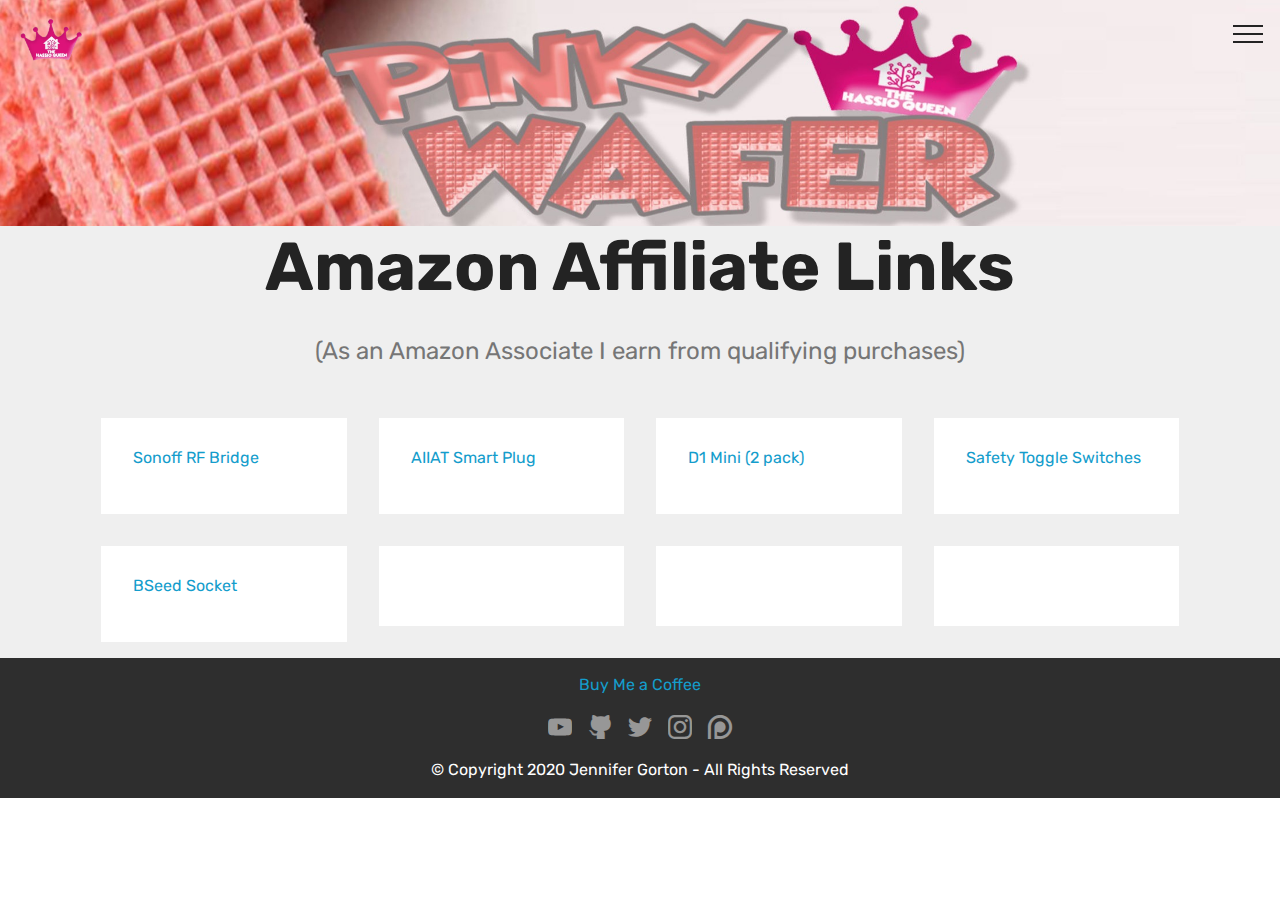
<file: page4.html>
<!DOCTYPE html>
<html  >
<head>
  <!-- Site made with Mobirise Website Builder v4.10.8, https://mobirise.com -->
  <meta charset="UTF-8">
  <meta http-equiv="X-UA-Compatible" content="IE=edge">
  <meta name="generator" content="Mobirise v4.10.8, mobirise.com">
  <meta name="viewport" content="width=device-width, initial-scale=1, minimum-scale=1">
  <link rel="shortcut icon" href="assets/images/crown-transparent-122x122.png" type="image/x-icon">
  <meta name="description" content="Web Site Builder Description">
  
  <title>Affiliate Product Links</title>
  <link rel="stylesheet" href="assets/web/assets/mobirise-icons2/mobirise2.css">
  <link rel="stylesheet" href="assets/web/assets/mobirise-icons/mobirise-icons.css">
  <link rel="stylesheet" href="assets/tether/tether.min.css">
  <link rel="stylesheet" href="assets/bootstrap/css/bootstrap.min.css">
  <link rel="stylesheet" href="assets/bootstrap/css/bootstrap-grid.min.css">
  <link rel="stylesheet" href="assets/bootstrap/css/bootstrap-reboot.min.css">
  <link rel="stylesheet" href="assets/socicon/css/styles.css">
  <link rel="stylesheet" href="assets/dropdown/css/style.css">
  <link rel="stylesheet" href="assets/gdpr-plugin/gdpr-styles.css">
  <link rel="stylesheet" href="assets/theme/css/style.css">
  <link rel="stylesheet" href="assets/mobirise/css/mbr-additional.css" type="text/css">
  
  
  
</head>
<body>
  <section class="menu cid-rzuvUy5seK" once="menu" id="menu1-21">

    

    <nav class="navbar navbar-expand beta-menu navbar-dropdown align-items-center navbar-fixed-top collapsed bg-color transparent">
        <button class="navbar-toggler navbar-toggler-right" type="button" data-toggle="collapse" data-target="#navbarSupportedContent" aria-controls="navbarSupportedContent" aria-expanded="false" aria-label="Toggle navigation">
            <div class="hamburger">
                <span></span>
                <span></span>
                <span></span>
                <span></span>
            </div>
        </button>
        <div class="menu-logo">
            <div class="navbar-brand">
                <span class="navbar-logo">
                    <a href="index.html">
                         <img src="assets/images/crown-transparent-122x122.png" alt="Mobirise" title="" style="height: 4.4rem;">
                    </a>
                </span>
                
            </div>
        </div>
        <div class="collapse navbar-collapse" id="navbarSupportedContent">
            <ul class="navbar-nav nav-dropdown nav-right" data-app-modern-menu="true"><li class="nav-item"><a class="nav-link link text-black display-4" href="index.html" aria-expanded="false">
                        Home</a></li><li class="nav-item dropdown">
                    <a class="nav-link link text-black dropdown-toggle display-4" href="page2.html" data-toggle="dropdown-submenu" aria-expanded="false">
                        Projects</a><div class="dropdown-menu"><a class="text-black dropdown-item display-4" href="page2.html"><span class="socicon socicon-github mbr-iconfont mbr-iconfont-btn"></span>PinkyLEDs</a></div>
                </li><li class="nav-item"><a class="nav-link link text-black display-4" href="http://www.youtube.com/c/pinkywafer" target="_blank"><span class="socicon socicon-youtube mbr-iconfont mbr-iconfont-btn"></span>YouTube Channel</a></li><li class="nav-item"><a class="nav-link link text-black display-4" href="migrate.html" aria-expanded="false">Home Assistant Hardware</a></li><li class="nav-item"><a class="nav-link link text-black display-4" href="https://github.com/pinkywafer/Home-Assistant_Config" target="_blank"><span class="socicon socicon-github mbr-iconfont mbr-iconfont-btn"></span>
                        
                        Home Assistant Config</a></li><li class="nav-item"><a class="nav-link link text-black display-4" href="page4.html"><span class="mbri-cart-add mbr-iconfont mbr-iconfont-btn"></span>
                        
                        Affiliate Shopping Links</a></li></ul>
            
        </div>
    </nav>
</section>

<section class="engine"><a href="https://mobirise.info/s">free bootstrap theme</a></section><section class="cid-rQYoFDKokf" id="image2-23">

    

    <figure class="mbr-figure">
        <div class="image-block" style="width: 59%;">
            <img src="assets/images/pinkywafer-youtube-2220x1249.jpeg" alt="Mobirise" title="">
            
        </div>
    </figure>
</section>

<section class="header1 cid-rQYzhA4mec" id="header16-2e">

    

    

    <div class="container">
        <div class="row justify-content-md-center">
            <div class="col-md-10 align-center">
                <h1 class="mbr-section-title mbr-bold pb-3 mbr-fonts-style display-1">
                    Amazon Affiliate Links</h1>
                
                <p class="mbr-text pb-3 mbr-fonts-style display-5">
                    (As an Amazon Associate I earn from qualifying purchases)</p>
                
            </div>
        </div>
    </div>

</section>

<section class="features4 cid-rQYyHsO7Mr" id="features4-2d">
    
         

    
    <div class="container">
        <div class="media-container-row">
            <div class="card p-3 col-12 col-md-6 col-lg-3">
                <div class="card-wrapper media-container-row media-container-row">
                    <div class="card-box">
                        <h4 class="card-title pb-3 mbr-fonts-style display-7"><a href="https://amzn.to/2JZYsUX" target="_blank">
                            Sonoff RF Bridge</a></h4>
                        
                    </div>
                </div>
            </div>

            <div class="card p-3 col-12 col-md-6 col-12 col-md-6 col-lg-3">
                <div class="card-wrapper media-container-row">
                    <div class="card-box">
                        <h4 class="card-title pb-3 mbr-fonts-style display-7">
                            <a href="https://amzn.to/2Gx8Ml1" target="_blank">AIIAT Smart Plug</a></h4>
                        
                    </div>
                </div>
            </div>

            <div class="card p-3 col-12 col-md-6 col-lg-3">
                <div class="card-wrapper media-container-row">
                    <div class="card-box">
                        <h4 class="card-title pb-3 mbr-fonts-style display-7">
                            <a href="https://amzn.to/2UvAmqJ" target="_blank">D1 Mini (2 pack)</a></h4>
                        
                    </div>
                </div>
            </div>

            <div class="card p-3 col-12 col-md-6 col-lg-3">
                <div class="card-wrapper media-container-row">
                    <div class="card-box">
                        <h4 class="card-title pb-3 mbr-fonts-style display-7">
                            <a href="https://amzn.to/2v9ViZN" target="_blank">Safety Toggle Switches</a></h4>
                        
                    </div>
                </div>
            </div>
        </div>
    </div>
</section>

<section class="features4 cid-rQYAFsPuiC" id="features4-2f">
    
         

    
    <div class="container">
        <div class="media-container-row">
            <div class="card p-3 col-12 col-md-6 col-lg-3">
                <div class="card-wrapper media-container-row media-container-row">
                    <div class="card-box">
                        <h4 class="card-title pb-3 mbr-fonts-style display-7">
                            <a href="https://amzn.to/2v0jEp1" target="_blank">BSeed Socket</a></h4>
                        
                    </div>
                </div>
            </div>

            <div class="card p-3 col-12 col-md-6 col-12 col-md-6 col-lg-3">
                <div class="card-wrapper media-container-row">
                    <div class="card-box">
                        <h4 class="card-title pb-3 mbr-fonts-style display-7"></h4>
                        
                    </div>
                </div>
            </div>

            <div class="card p-3 col-12 col-md-6 col-lg-3">
                <div class="card-wrapper media-container-row">
                    <div class="card-box">
                        <h4 class="card-title pb-3 mbr-fonts-style display-7"></h4>
                        
                    </div>
                </div>
            </div>

            <div class="card p-3 col-12 col-md-6 col-lg-3">
                <div class="card-wrapper media-container-row">
                    <div class="card-box">
                        <h4 class="card-title pb-3 mbr-fonts-style display-7"></h4>
                        
                    </div>
                </div>
            </div>
        </div>
    </div>
</section>

<section once="footers" class="cid-rQYnPkBN6r" id="footer7-22">

    

    

    <div class="container">
        <div class="media-container-row align-center mbr-white">
            <div class="row row-links">
                <ul class="foot-menu">
                    
                    
                    
                    
                    
                <li class="foot-menu-item mbr-fonts-style display-7"><a href="https://www.buymeacoffee.com/V3q9id4" target="_blank">
                        Buy Me a Coffee</a></li></ul>
            </div>
            <div class="row social-row">
                <div class="social-list align-right pb-2">
                    
                    
                    
                    
                    
                    
                <div class="soc-item">
                        <a href="https://www.youtube.com/c/pinkywafer" target="_blank">
                            <span class="mbr-iconfont mbr-iconfont-social socicon-youtube socicon"></span>
                        </a>
                    </div><div class="soc-item">
                        <a href="https://github.com/pinkywafer" target="_blank">
                            <span class="mbr-iconfont mbr-iconfont-social socicon-github socicon"></span>
                        </a>
                    </div><div class="soc-item">
                        <a href="https://twitter.com/pinkywafer" target="_blank">
                            <span class="mbr-iconfont mbr-iconfont-social socicon-twitter socicon"></span>
                        </a>
                    </div><div class="soc-item">
                        <a href="https://www.instagram.com/pinkywafer/" target="_blank">
                            <span class="mbr-iconfont mbr-iconfont-social socicon-instagram socicon"></span>
                        </a>
                    </div><div class="soc-item">
                        <a href="https://www.patreon.com/pinkywafer" target="_blank">
                            <span class="mbr-iconfont mbr-iconfont-social socicon-patreon socicon"></span>
                        </a>
                    </div></div>
            </div>
            <div class="row row-copirayt">
                <p class="mbr-text mb-0 mbr-fonts-style mbr-white align-center display-7">© Copyright 2020 Jennifer Gorton - All Rights Reserved</p>
            </div>
        </div>
    </div>
</section>


  <script src="assets/web/assets/jquery/jquery.min.js"></script>
  <script src="assets/popper/popper.min.js"></script>
  <script src="assets/tether/tether.min.js"></script>
  <script src="assets/bootstrap/js/bootstrap.min.js"></script>
  <script src="assets/cookies-alert-plugin/cookies-alert-core.js"></script>
  <script src="assets/cookies-alert-plugin/cookies-alert-script.js"></script>
  <script src="assets/dropdown/js/nav-dropdown.js"></script>
  <script src="assets/dropdown/js/navbar-dropdown.js"></script>
  <script src="assets/touchswipe/jquery.touch-swipe.min.js"></script>
  <script src="assets/smoothscroll/smooth-scroll.js"></script>
  <script src="assets/theme/js/script.js"></script>
  
  
<input name="cookieData" type="hidden" data-cookie-colorText='#ff3366' data-cookie-colorBg='rgba(35, 35, 35, 0.99)' data-cookie-colorButton='#ffffff' data-cookie-colorLink='#149dcc' data-cookie-underlineLink='true' data-cookie-text="We use cookies to give you the best experience. Read our <a href='privacy.html'>cookie policy</a>.">
  </body>
</html>
</file>
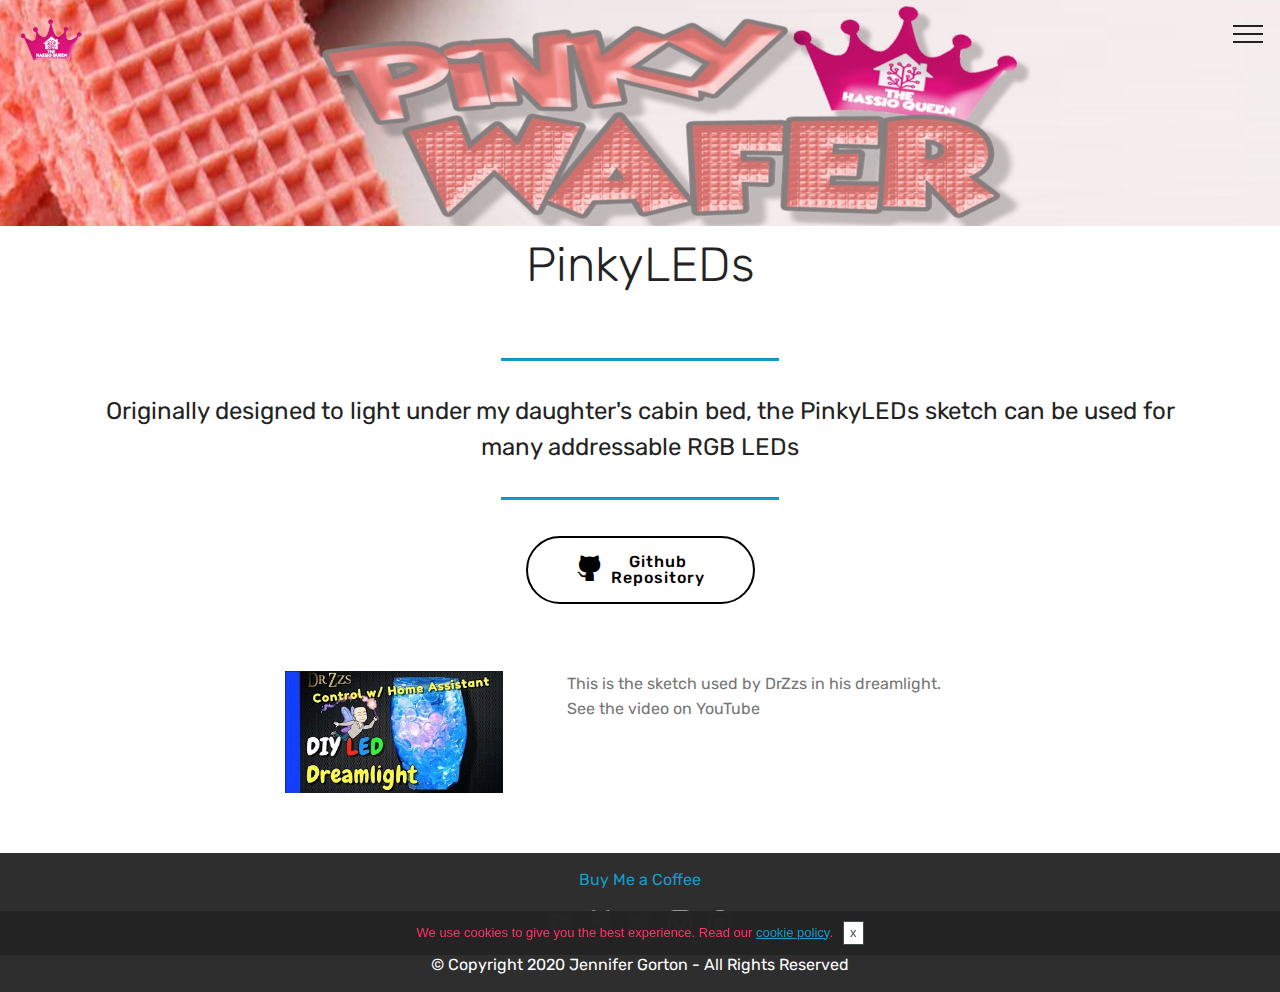
<file: pinkyleds.html>
<!DOCTYPE html>
<html  >
<head>
  <!-- Site made with Mobirise Website Builder v4.10.8, https://mobirise.com -->
  <meta charset="UTF-8">
  <meta http-equiv="X-UA-Compatible" content="IE=edge">
  <meta name="generator" content="Mobirise v4.10.8, mobirise.com">
  <meta name="viewport" content="width=device-width, initial-scale=1, minimum-scale=1">
  <link rel="shortcut icon" href="assets/images/crown-transparent-122x122.png" type="image/x-icon">
  <meta name="description" content="Website Generator Description">
  
  <title>PinkyLEDs</title>
  <link rel="stylesheet" href="assets/web/assets/mobirise-icons2/mobirise2.css">
  <link rel="stylesheet" href="assets/web/assets/mobirise-icons/mobirise-icons.css">
  <link rel="stylesheet" href="assets/tether/tether.min.css">
  <link rel="stylesheet" href="assets/bootstrap/css/bootstrap.min.css">
  <link rel="stylesheet" href="assets/bootstrap/css/bootstrap-grid.min.css">
  <link rel="stylesheet" href="assets/bootstrap/css/bootstrap-reboot.min.css">
  <link rel="stylesheet" href="assets/socicon/css/styles.css">
  <link rel="stylesheet" href="assets/dropdown/css/style.css">
  <link rel="stylesheet" href="assets/gdpr-plugin/gdpr-styles.css">
  <link rel="stylesheet" href="assets/theme/css/style.css">
  <link rel="stylesheet" href="assets/mobirise/css/mbr-additional.css" type="text/css">
  
  
  
</head>
<body>
  <section class="cid-rzvoxLhnlk" id="image2-14">

    

    <figure class="mbr-figure">
        <div class="image-block" style="width: 59%;">
            <img src="assets/images/pinkywafer-youtube-2220x1249.jpeg" alt="Mobirise" title="">
            
        </div>
    </figure>
</section>

<section class="engine"><a href="https://mobirise.info/o">portfolio site templates</a></section><section class="mbr-section content4 cid-rzvpI6SI7U" id="content4-1b">

    

    <div class="container">
        <div class="media-container-row">
            <div class="title col-12 col-md-8">
                <h2 class="align-center pb-3 mbr-fonts-style display-2">
                    PinkyLEDs</h2>
                
                
            </div>
        </div>
    </div>
</section>

<section class="menu cid-rzuvUy5seK" once="menu" id="menu1-11">

    

    <nav class="navbar navbar-expand beta-menu navbar-dropdown align-items-center navbar-fixed-top collapsed bg-color transparent">
        <button class="navbar-toggler navbar-toggler-right" type="button" data-toggle="collapse" data-target="#navbarSupportedContent" aria-controls="navbarSupportedContent" aria-expanded="false" aria-label="Toggle navigation">
            <div class="hamburger">
                <span></span>
                <span></span>
                <span></span>
                <span></span>
            </div>
        </button>
        <div class="menu-logo">
            <div class="navbar-brand">
                <span class="navbar-logo">
                    <a href="index.html">
                         <img src="assets/images/crown-transparent-122x122.png" alt="Mobirise" title="" style="height: 4.4rem;">
                    </a>
                </span>
                
            </div>
        </div>
        <div class="collapse navbar-collapse" id="navbarSupportedContent">
            <ul class="navbar-nav nav-dropdown nav-right" data-app-modern-menu="true"><li class="nav-item"><a class="nav-link link text-black display-4" href="index.html" aria-expanded="false">
                        Home</a></li><li class="nav-item dropdown">
                    <a class="nav-link link text-black dropdown-toggle display-4" href="page2.html" data-toggle="dropdown-submenu" aria-expanded="false">
                        Projects</a><div class="dropdown-menu"><a class="text-black dropdown-item display-4" href="page2.html"><span class="socicon socicon-github mbr-iconfont mbr-iconfont-btn"></span>PinkyLEDs</a></div>
                </li><li class="nav-item"><a class="nav-link link text-black display-4" href="http://www.youtube.com/c/pinkywafer" target="_blank"><span class="socicon socicon-youtube mbr-iconfont mbr-iconfont-btn"></span>YouTube Channel</a></li><li class="nav-item"><a class="nav-link link text-black display-4" href="migrate.html" aria-expanded="false">Home Assistant Hardware</a></li><li class="nav-item"><a class="nav-link link text-black display-4" href="https://github.com/pinkywafer/Home-Assistant_Config" target="_blank"><span class="socicon socicon-github mbr-iconfont mbr-iconfont-btn"></span>
                        
                        Home Assistant Config</a></li><li class="nav-item"><a class="nav-link link text-black display-4" href="page4.html"><span class="mbri-cart-add mbr-iconfont mbr-iconfont-btn"></span>
                        
                        Affiliate Shopping Links</a></li></ul>
            
        </div>
    </nav>
</section>

<section class="mbr-section article content9 cid-rzvpGEnuKb" id="content9-1a">
    
     

    <div class="container">
        <div class="inner-container" style="width: 100%;">
            <hr class="line" style="width: 25%;">
            <div class="section-text align-center mbr-fonts-style display-5">
                    Originally designed to light under my daughter's cabin bed, the PinkyLEDs sketch can be used for many addressable RGB LEDs</div>
            <hr class="line" style="width: 25%;">
        </div>
        </div>
</section>

<section class="mbr-section content8 cid-rzvqsrRyXZ" id="content8-1d">

    

    <div class="container">
        <div class="media-container-row title">
            <div class="col-12 col-md-8">
                <div class="mbr-section-btn align-center"><a class="btn btn-black-outline display-4" href="https://github.com/pinkywafer/PinkyLEDs" target="_blank"><span class="socicon socicon-github mbr-iconfont mbr-iconfont-btn"></span>Github <br>Repository</a></div>
            </div>
        </div>
    </div>
</section>

<section class="mbr-section content6 cid-rzvqqhXSTU" id="content6-1c">
    
     
    
    <div class="container">
        <div class="media-container-row">
            <div class="col-12 col-md-8">
                <div class="media-container-row">
                    <div class="mbr-figure" style="width: 60%;">
                      <a href="https://www.youtube.com/watch?v=76wB0W_Eztk" target="_blank"><img src="assets/images/drzzsdreamlight.webp" alt="Mobirise" title=""></a>  
                    </div>
                    <div class="media-content">
                        <div class="mbr-section-text">
                            <p class="mbr-text mb-0 mbr-fonts-style display-7">This is the sketch used by DrZzs in his dreamlight. &nbsp;<br>See the video on YouTube</p>
                        </div>
                    </div>
                </div>
            </div>
        </div>
    </div>
</section>

<section once="footers" class="cid-rQYnPkBN6r" id="footer7-20">

    

    

    <div class="container">
        <div class="media-container-row align-center mbr-white">
            <div class="row row-links">
                <ul class="foot-menu">
                    
                    
                    
                    
                    
                <li class="foot-menu-item mbr-fonts-style display-7"><a href="https://www.buymeacoffee.com/V3q9id4" target="_blank">
                        Buy Me a Coffee</a></li></ul>
            </div>
            <div class="row social-row">
                <div class="social-list align-right pb-2">
                    
                    
                    
                    
                    
                    
                <div class="soc-item">
                        <a href="https://www.youtube.com/c/pinkywafer" target="_blank">
                            <span class="mbr-iconfont mbr-iconfont-social socicon-youtube socicon"></span>
                        </a>
                    </div><div class="soc-item">
                        <a href="https://github.com/pinkywafer" target="_blank">
                            <span class="mbr-iconfont mbr-iconfont-social socicon-github socicon"></span>
                        </a>
                    </div><div class="soc-item">
                        <a href="https://twitter.com/pinkywafer" target="_blank">
                            <span class="mbr-iconfont mbr-iconfont-social socicon-twitter socicon"></span>
                        </a>
                    </div><div class="soc-item">
                        <a href="https://www.instagram.com/pinkywafer/" target="_blank">
                            <span class="mbr-iconfont mbr-iconfont-social socicon-instagram socicon"></span>
                        </a>
                    </div><div class="soc-item">
                        <a href="https://www.patreon.com/pinkywafer" target="_blank">
                            <span class="mbr-iconfont mbr-iconfont-social socicon-patreon socicon"></span>
                        </a>
                    </div></div>
            </div>
            <div class="row row-copirayt">
                <p class="mbr-text mb-0 mbr-fonts-style mbr-white align-center display-7">© Copyright 2020 Jennifer Gorton - All Rights Reserved</p>
            </div>
        </div>
    </div>
</section>


  <script src="assets/web/assets/jquery/jquery.min.js"></script>
  <script src="assets/popper/popper.min.js"></script>
  <script src="assets/tether/tether.min.js"></script>
  <script src="assets/bootstrap/js/bootstrap.min.js"></script>
  <script src="assets/cookies-alert-plugin/cookies-alert-core.js"></script>
  <script src="assets/cookies-alert-plugin/cookies-alert-script.js"></script>
  <script src="assets/dropdown/js/nav-dropdown.js"></script>
  <script src="assets/dropdown/js/navbar-dropdown.js"></script>
  <script src="assets/touchswipe/jquery.touch-swipe.min.js"></script>
  <script src="assets/smoothscroll/smooth-scroll.js"></script>
  <script src="assets/theme/js/script.js"></script>
  
  
<input name="cookieData" type="hidden" data-cookie-colorText='#ff3366' data-cookie-colorBg='rgba(35, 35, 35, 0.99)' data-cookie-colorButton='#ffffff' data-cookie-colorLink='#149dcc' data-cookie-underlineLink='true' data-cookie-text="We use cookies to give you the best experience. Read our <a href='privacy.html'>cookie policy</a>.">
  </body>
</html>
</file>
<file: assets/web/assets/mobirise-icons2/mobirise2.css>
@font-face {
  font-family: 'Moririse2';
  src:  url('mobirise2.eot?f2bix4');
  src:  url('mobirise2.eot?f2bix4#iefix') format('embedded-opentype'),
    url('mobirise2.ttf?f2bix4') format('truetype'),
    url('mobirise2.woff?f2bix4') format('woff'),
    url('mobirise2.svg?f2bix4#mobirise2') format('svg');
  font-weight: normal;
  font-style: normal;
}

[class^="mobi-"], [class*=" mobi-"] {
  /* use !important to prevent issues with browser extensions that change fonts */
  font-family: 'Moririse2' !important;
  speak: none;
  font-style: normal;
  font-weight: normal;
  font-variant: normal;
  text-transform: none;
  line-height: 1;

  /* Better Font Rendering =========== */
  -webkit-font-smoothing: antialiased;
  -moz-osx-font-smoothing: grayscale;
}

.mobi-mbri-add-submenu:before {
  content: "\e900";
}
.mobi-mbri-alert:before {
  content: "\e901";
}
.mobi-mbri-align-center:before {
  content: "\e902";
}
.mobi-mbri-align-justify:before {
  content: "\e903";
}
.mobi-mbri-align-left:before {
  content: "\e904";
}
.mobi-mbri-align-right:before {
  content: "\e905";
}
.mobi-mbri-android:before {
  content: "\e906";
}
.mobi-mbri-apple:before {
  content: "\e907";
}
.mobi-mbri-arrow-down:before {
  content: "\e908";
}
.mobi-mbri-arrow-next:before {
  content: "\e909";
}
.mobi-mbri-arrow-prev:before {
  content: "\e90a";
}
.mobi-mbri-arrow-up:before {
  content: "\e90b";
}
.mobi-mbri-bold:before {
  content: "\e90c";
}
.mobi-mbri-bookmark:before {
  content: "\e90d";
}
.mobi-mbri-bootstrap:before {
  content: "\e90e";
}
.mobi-mbri-briefcase:before {
  content: "\e90f";
}
.mobi-mbri-browse:before {
  content: "\e910";
}
.mobi-mbri-bulleted-list:before {
  content: "\e911";
}
.mobi-mbri-calendar:before {
  content: "\e912";
}
.mobi-mbri-camera:before {
  content: "\e913";
}
.mobi-mbri-cart-add:before {
  content: "\e914";
}
.mobi-mbri-cart-full:before {
  content: "\e915";
}
.mobi-mbri-cash:before {
  content: "\e916";
}
.mobi-mbri-change-style:before {
  content: "\e917";
}
.mobi-mbri-chat:before {
  content: "\e918";
}
.mobi-mbri-clock:before {
  content: "\e919";
}
.mobi-mbri-close:before {
  content: "\e91a";
}
.mobi-mbri-cloud:before {
  content: "\e91b";
}
.mobi-mbri-code:before {
  content: "\e91c";
}
.mobi-mbri-contact-form:before {
  content: "\e91d";
}
.mobi-mbri-credit-card:before {
  content: "\e91e";
}
.mobi-mbri-cursor-click:before {
  content: "\e91f";
}
.mobi-mbri-cust-feedback:before {
  content: "\e920";
}
.mobi-mbri-database:before {
  content: "\e921";
}
.mobi-mbri-delivery:before {
  content: "\e922";
}
.mobi-mbri-desktop:before {
  content: "\e923";
}
.mobi-mbri-devices:before {
  content: "\e924";
}
.mobi-mbri-down:before {
  content: "\e925";
}
.mobi-mbri-download-2:before {
  content: "\e926";
}
.mobi-mbri-download:before {
  content: "\e927";
}
.mobi-mbri-drag-n-drop-2:before {
  content: "\e928";
}
.mobi-mbri-drag-n-drop:before {
  content: "\e929";
}
.mobi-mbri-edit-2:before {
  content: "\e92a";
}
.mobi-mbri-edit:before {
  content: "\e92b";
}
.mobi-mbri-error:before {
  content: "\e92c";
}
.mobi-mbri-extension:before {
  content: "\e92d";
}
.mobi-mbri-features:before {
  content: "\e92e";
}
.mobi-mbri-file:before {
  content: "\e92f";
}
.mobi-mbri-flag:before {
  content: "\e930";
}
.mobi-mbri-folder:before {
  content: "\e931";
}
.mobi-mbri-gift:before {
  content: "\e932";
}
.mobi-mbri-github:before {
  content: "\e933";
}
.mobi-mbri-globe-2:before {
  content: "\e934";
}
.mobi-mbri-globe:before {
  content: "\e935";
}
.mobi-mbri-growing-chart:before {
  content: "\e936";
}
.mobi-mbri-hearth:before {
  content: "\e937";
}
.mobi-mbri-help:before {
  content: "\e938";
}
.mobi-mbri-home:before {
  content: "\e939";
}
.mobi-mbri-hot-cup:before {
  content: "\e93a";
}
.mobi-mbri-idea:before {
  content: "\e93b";
}
.mobi-mbri-image-gallery:before {
  content: "\e93c";
}
.mobi-mbri-image-slider:before {
  content: "\e93d";
}
.mobi-mbri-info:before {
  content: "\e93e";
}
.mobi-mbri-italic:before {
  content: "\e93f";
}
.mobi-mbri-key:before {
  content: "\e940";
}
.mobi-mbri-laptop:before {
  content: "\e941";
}
.mobi-mbri-layers:before {
  content: "\e942";
}
.mobi-mbri-left-right:before {
  content: "\e943";
}
.mobi-mbri-left:before {
  content: "\e944";
}
.mobi-mbri-letter:before {
  content: "\e945";
}
.mobi-mbri-like:before {
  content: "\e946";
}
.mobi-mbri-link:before {
  content: "\e947";
}
.mobi-mbri-lock:before {
  content: "\e948";
}
.mobi-mbri-login:before {
  content: "\e949";
}
.mobi-mbri-logout:before {
  content: "\e94a";
}
.mobi-mbri-magic-stick:before {
  content: "\e94b";
}
.mobi-mbri-map-pin:before {
  content: "\e94c";
}
.mobi-mbri-menu:before {
  content: "\e94d";
}
.mobi-mbri-mobile-2:before {
  content: "\e94e";
}
.mobi-mbri-mobile-horizontal:before {
  content: "\e94f";
}
.mobi-mbri-mobile:before {
  content: "\e950";
}
.mobi-mbri-mobirise:before {
  content: "\e951";
}
.mobi-mbri-more-horizontal:before {
  content: "\e952";
}
.mobi-mbri-more-vertical:before {
  content: "\e953";
}
.mobi-mbri-music:before {
  content: "\e954";
}
.mobi-mbri-new-file:before {
  content: "\e955";
}
.mobi-mbri-numbered-list:before {
  content: "\e956";
}
.mobi-mbri-opened-folder:before {
  content: "\e957";
}
.mobi-mbri-pages:before {
  content: "\e958";
}
.mobi-mbri-paper-plane:before {
  content: "\e959";
}
.mobi-mbri-paperclip:before {
  content: "\e95a";
}
.mobi-mbri-phone:before {
  content: "\e95b";
}
.mobi-mbri-photo:before {
  content: "\e95c";
}
.mobi-mbri-photos:before {
  content: "\e95d";
}
.mobi-mbri-pin:before {
  content: "\e95e";
}
.mobi-mbri-play:before {
  content: "\e95f";
}
.mobi-mbri-plus:before {
  content: "\e960";
}
.mobi-mbri-preview:before {
  content: "\e961";
}
.mobi-mbri-print:before {
  content: "\e962";
}
.mobi-mbri-protect:before {
  content: "\e963";
}
.mobi-mbri-question:before {
  content: "\e964";
}
.mobi-mbri-quote-left:before {
  content: "\e965";
}
.mobi-mbri-quote-right:before {
  content: "\e966";
}
.mobi-mbri-redo:before {
  content: "\e967";
}
.mobi-mbri-refresh:before {
  content: "\e968";
}
.mobi-mbri-responsive-2:before {
  content: "\e969";
}
.mobi-mbri-responsive:before {
  content: "\e96a";
}
.mobi-mbri-right:before {
  content: "\e96b";
}
.mobi-mbri-rocket:before {
  content: "\e96c";
}
.mobi-mbri-sad-face:before {
  content: "\e96d";
}
.mobi-mbri-sale:before {
  content: "\e96e";
}
.mobi-mbri-save:before {
  content: "\e96f";
}
.mobi-mbri-search:before {
  content: "\e970";
}
.mobi-mbri-setting-2:before {
  content: "\e971";
}
.mobi-mbri-setting-3:before {
  content: "\e972";
}
.mobi-mbri-setting:before {
  content: "\e973";
}
.mobi-mbri-share:before {
  content: "\e974";
}
.mobi-mbri-shopping-bag:before {
  content: "\e975";
}
.mobi-mbri-shopping-basket:before {
  content: "\e976";
}
.mobi-mbri-shopping-cart:before {
  content: "\e977";
}
.mobi-mbri-sites:before {
  content: "\e978";
}
.mobi-mbri-smile-face:before {
  content: "\e979";
}
.mobi-mbri-speed:before {
  content: "\e97a";
}
.mobi-mbri-star:before {
  content: "\e97b";
}
.mobi-mbri-success:before {
  content: "\e97c";
}
.mobi-mbri-sun:before {
  content: "\e97d";
}
.mobi-mbri-sun2:before {
  content: "\e97e";
}
.mobi-mbri-tablet-vertical:before {
  content: "\e97f";
}
.mobi-mbri-tablet:before {
  content: "\e980";
}
.mobi-mbri-target:before {
  content: "\e981";
}
.mobi-mbri-timer:before {
  content: "\e982";
}
.mobi-mbri-to-ftp:before {
  content: "\e983";
}
.mobi-mbri-to-local-drive:before {
  content: "\e984";
}
.mobi-mbri-touch-swipe:before {
  content: "\e985";
}
.mobi-mbri-touch:before {
  content: "\e986";
}
.mobi-mbri-trash:before {
  content: "\e987";
}
.mobi-mbri-underline:before {
  content: "\e988";
}
.mobi-mbri-undo:before {
  content: "\e989";
}
.mobi-mbri-unlink:before {
  content: "\e98a";
}
.mobi-mbri-unlock:before {
  content: "\e98b";
}
.mobi-mbri-up-down:before {
  content: "\e98c";
}
.mobi-mbri-up:before {
  content: "\e98d";
}
.mobi-mbri-update:before {
  content: "\e98e";
}
.mobi-mbri-upload-2:before {
  content: "\e98f";
}
.mobi-mbri-upload:before {
  content: "\e990";
}
.mobi-mbri-user-2:before {
  content: "\e991";
}
.mobi-mbri-user:before {
  content: "\e992";
}
.mobi-mbri-users:before {
  content: "\e993";
}
.mobi-mbri-video-play:before {
  content: "\e994";
}
.mobi-mbri-video:before {
  content: "\e995";
}
.mobi-mbri-watch:before {
  content: "\e996";
}
.mobi-mbri-website-theme-2:before {
  content: "\e997";
}
.mobi-mbri-website-theme:before {
  content: "\e998";
}
.mobi-mbri-wifi:before {
  content: "\e999";
}
.mobi-mbri-windows:before {
  content: "\e99a";
}
.mobi-mbri-zoom-in:before {
  content: "\e99b";
}
.mobi-mbri-zoom-out:before {
  content: "\e99c";
}
</file>
<file: assets/web/assets/mobirise-icons/mobirise-icons.css>
@font-face {
  font-family: 'MobiriseIcons';
  src:  url('mobirise-icons.eot?spat4u');
  src:  url('mobirise-icons.eot?spat4u#iefix') format('embedded-opentype'),
    url('mobirise-icons.ttf?spat4u') format('truetype'),
    url('mobirise-icons.woff?spat4u') format('woff'),
    url('mobirise-icons.svg?spat4u#MobiriseIcons') format('svg');
  font-weight: normal;
  font-style: normal;
}

[class^="mbri-"], [class*=" mbri-"] {
  /* use !important to prevent issues with browser extensions that change fonts */
  font-family: MobiriseIcons !important;
  speak: none;
  font-style: normal;
  font-weight: normal;
  font-variant: normal;
  text-transform: none;
  line-height: 1;

  /* Better Font Rendering =========== */
  -webkit-font-smoothing: antialiased;
  -moz-osx-font-smoothing: grayscale;
}

.mbri-add-submenu:before {
  content: "\e900";
}
.mbri-alert:before {
  content: "\e901";
}
.mbri-align-center:before {
  content: "\e902";
}
.mbri-align-justify:before {
  content: "\e903";
}
.mbri-align-left:before {
  content: "\e904";
}
.mbri-align-right:before {
  content: "\e905";
}
.mbri-android:before {
  content: "\e906";
}
.mbri-apple:before {
  content: "\e907";
}
.mbri-arrow-down:before {
  content: "\e908";
}
.mbri-arrow-next:before {
  content: "\e909";
}
.mbri-arrow-prev:before {
  content: "\e90a";
}
.mbri-arrow-up:before {
  content: "\e90b";
}
.mbri-bold:before {
  content: "\e90c";
}
.mbri-bookmark:before {
  content: "\e90d";
}
.mbri-bootstrap:before {
  content: "\e90e";
}
.mbri-briefcase:before {
  content: "\e90f";
}
.mbri-browse:before {
  content: "\e910";
}
.mbri-bulleted-list:before {
  content: "\e911";
}
.mbri-calendar:before {
  content: "\e912";
}
.mbri-camera:before {
  content: "\e913";
}
.mbri-cart-add:before {
  content: "\e914";
}
.mbri-cart-full:before {
  content: "\e915";
}
.mbri-cash:before {
  content: "\e916";
}
.mbri-change-style:before {
  content: "\e917";
}
.mbri-chat:before {
  content: "\e918";
}
.mbri-clock:before {
  content: "\e919";
}
.mbri-close:before {
  content: "\e91a";
}
.mbri-cloud:before {
  content: "\e91b";
}
.mbri-code:before {
  content: "\e91c";
}
.mbri-contact-form:before {
  content: "\e91d";
}
.mbri-credit-card:before {
  content: "\e91e";
}
.mbri-cursor-click:before {
  content: "\e91f";
}
.mbri-cust-feedback:before {
  content: "\e920";
}
.mbri-database:before {
  content: "\e921";
}
.mbri-delivery:before {
  content: "\e922";
}
.mbri-desktop:before {
  content: "\e923";
}
.mbri-devices:before {
  content: "\e924";
}
.mbri-down:before {
  content: "\e925";
}
.mbri-download:before {
  content: "\e989";
}
.mbri-drag-n-drop:before {
  content: "\e927";
}
.mbri-drag-n-drop2:before {
  content: "\e928";
}
.mbri-edit:before {
  content: "\e929";
}
.mbri-edit2:before {
  content: "\e92a";
}
.mbri-error:before {
  content: "\e92b";
}
.mbri-extension:before {
  content: "\e92c";
}
.mbri-features:before {
  content: "\e92d";
}
.mbri-file:before {
  content: "\e92e";
}
.mbri-flag:before {
  content: "\e92f";
}
.mbri-folder:before {
  content: "\e930";
}
.mbri-gift:before {
  content: "\e931";
}
.mbri-github:before {
  content: "\e932";
}
.mbri-globe:before {
  content: "\e933";
}
.mbri-globe-2:before {
  content: "\e934";
}
.mbri-growing-chart:before {
  content: "\e935";
}
.mbri-hearth:before {
  content: "\e936";
}
.mbri-help:before {
  content: "\e937";
}
.mbri-home:before {
  content: "\e938";
}
.mbri-hot-cup:before {
  content: "\e939";
}
.mbri-idea:before {
  content: "\e93a";
}
.mbri-image-gallery:before {
  content: "\e93b";
}
.mbri-image-slider:before {
  content: "\e93c";
}
.mbri-info:before {
  content: "\e93d";
}
.mbri-italic:before {
  content: "\e93e";
}
.mbri-key:before {
  content: "\e93f";
}
.mbri-laptop:before {
  content: "\e940";
}
.mbri-layers:before {
  content: "\e941";
}
.mbri-left-right:before {
  content: "\e942";
}
.mbri-left:before {
  content: "\e943";
}
.mbri-letter:before {
  content: "\e944";
}
.mbri-like:before {
  content: "\e945";
}
.mbri-link:before {
  content: "\e946";
}
.mbri-lock:before {
  content: "\e947";
}
.mbri-login:before {
  content: "\e948";
}
.mbri-logout:before {
  content: "\e949";
}
.mbri-magic-stick:before {
  content: "\e94a";
}
.mbri-map-pin:before {
  content: "\e94b";
}
.mbri-menu:before {
  content: "\e94c";
}
.mbri-mobile:before {
  content: "\e94d";
}
.mbri-mobile2:before {
  content: "\e94e";
}
.mbri-mobirise:before {
  content: "\e94f";
}
.mbri-more-horizontal:before {
  content: "\e950";
}
.mbri-more-vertical:before {
  content: "\e951";
}
.mbri-music:before {
  content: "\e952";
}
.mbri-new-file:before {
  content: "\e953";
}
.mbri-numbered-list:before {
  content: "\e954";
}
.mbri-opened-folder:before {
  content: "\e955";
}
.mbri-pages:before {
  content: "\e956";
}
.mbri-paper-plane:before {
  content: "\e957";
}
.mbri-paperclip:before {
  content: "\e958";
}
.mbri-photo:before {
  content: "\e959";
}
.mbri-photos:before {
  content: "\e95a";
}
.mbri-pin:before {
  content: "\e95b";
}
.mbri-play:before {
  content: "\e95c";
}
.mbri-plus:before {
  content: "\e95d";
}
.mbri-preview:before {
  content: "\e95e";
}
.mbri-print:before {
  content: "\e95f";
}
.mbri-protect:before {
  content: "\e960";
}
.mbri-question:before {
  content: "\e961";
}
.mbri-quote-left:before {
  content: "\e962";
}
.mbri-quote-right:before {
  content: "\e963";
}
.mbri-refresh:before {
  content: "\e964";
}
.mbri-responsive:before {
  content: "\e965";
}
.mbri-right:before {
  content: "\e966";
}
.mbri-rocket:before {
  content: "\e967";
}
.mbri-sad-face:before {
  content: "\e968";
}
.mbri-sale:before {
  content: "\e969";
}
.mbri-save:before {
  content: "\e96a";
}
.mbri-search:before {
  content: "\e96b";
}
.mbri-setting:before {
  content: "\e96c";
}
.mbri-setting2:before {
  content: "\e96d";
}
.mbri-setting3:before {
  content: "\e96e";
}
.mbri-share:before {
  content: "\e96f";
}
.mbri-shopping-bag:before {
  content: "\e970";
}
.mbri-shopping-basket:before {
  content: "\e971";
}
.mbri-shopping-cart:before {
  content: "\e972";
}
.mbri-sites:before {
  content: "\e973";
}
.mbri-smile-face:before {
  content: "\e974";
}
.mbri-speed:before {
  content: "\e975";
}
.mbri-star:before {
  content: "\e976";
}
.mbri-success:before {
  content: "\e977";
}
.mbri-sun:before {
  content: "\e978";
}
.mbri-sun2:before {
  content: "\e979";
}
.mbri-tablet:before {
  content: "\e97a";
}
.mbri-tablet-vertical:before {
  content: "\e97b";
}
.mbri-target:before {
  content: "\e97c";
}
.mbri-timer:before {
  content: "\e97d";
}
.mbri-to-ftp:before {
  content: "\e97e";
}
.mbri-to-local-drive:before {
  content: "\e97f";
}
.mbri-touch-swipe:before {
  content: "\e980";
}
.mbri-touch:before {
  content: "\e981";
}
.mbri-trash:before {
  content: "\e982";
}
.mbri-underline:before {
  content: "\e983";
}
.mbri-unlink:before {
  content: "\e984";
}
.mbri-unlock:before {
  content: "\e985";
}
.mbri-up-down:before {
  content: "\e986";
}
.mbri-up:before {
  content: "\e987";
}
.mbri-update:before {
  content: "\e988";
}
.mbri-upload:before {
 content: "\e926"; 
}
.mbri-user:before {
  content: "\e98a";
}
.mbri-user2:before {
  content: "\e98b";
}
.mbri-users:before {
  content: "\e98c";
}
.mbri-video:before {
  content: "\e98d";
}
.mbri-video-play:before {
  content: "\e98e";
}
.mbri-watch:before {
  content: "\e98f";
}
.mbri-website-theme:before {
  content: "\e990";
}
.mbri-wifi:before {
  content: "\e991";
}
.mbri-windows:before {
  content: "\e992";
}
.mbri-zoom-out:before {
  content: "\e993";
}
.mbri-redo:before {
  content: "\e994";
}
.mbri-undo:before {
  content: "\e995";
}
</file>
<file: assets/gdpr-plugin/gdpr-styles.css>
.gdpr-block {
    padding: 10px;
    font-size: 14px;
    display: block;
    width: 100%;
    text-align: center;
}
.gdpr-block.covert {
	display: none;
}
.textGDPR {
    position: relative;
}
.gdpr-block label span.textGDPR input[name='gdpr']{
    width: 15px;
    height: 15px;
    margin: 0;
    position: absolute;
    top: 2px;
    left: -20px;
}
.gdpr-block label {
    color: #a7a7a7;
    vertical-align: middle;
    user-select: none;
    margin-bottom: 0;
}
</file>
<file: assets/dropdown/css/style.css>
.navbar-dropdown {
  left: 0;
  padding: 0;
  position: absolute;
  right: 0;
  top: 0;
  transition: all 0.45s ease;
  z-index: 1030;
  background: #282828; }
  .navbar-dropdown .navbar-logo {
    margin-right: 0.8rem;
    transition: margin 0.3s ease-in-out;
    vertical-align: middle; }
    .navbar-dropdown .navbar-logo img {
      height: 3.125rem;
      transition: all 0.3s ease-in-out; }
    .navbar-dropdown .navbar-logo.mbr-iconfont {
      font-size: 3.125rem;
      line-height: 3.125rem; }
  .navbar-dropdown .navbar-caption {
    font-weight: 700;
    white-space: normal;
    vertical-align: -4px;
    line-height: 3.125rem !important; }
    .navbar-dropdown .navbar-caption, .navbar-dropdown .navbar-caption:hover {
      color: inherit;
      text-decoration: none; }
  .navbar-dropdown .mbr-iconfont + .navbar-caption {
    vertical-align: -1px; }
  .navbar-dropdown.navbar-fixed-top {
    position: fixed; }
  .navbar-dropdown .navbar-brand span {
    vertical-align: -4px; }
  .navbar-dropdown.bg-color.transparent {
    background: none; }
  .navbar-dropdown.navbar-short .navbar-brand {
    padding: 0.625rem 0; }
    .navbar-dropdown.navbar-short .navbar-brand span {
      vertical-align: -1px; }
  .navbar-dropdown.navbar-short .navbar-caption {
    line-height: 2.375rem !important;
    vertical-align: -2px; }
  .navbar-dropdown.navbar-short .navbar-logo {
    margin-right: 0.5rem; }
    .navbar-dropdown.navbar-short .navbar-logo img {
      height: 2.375rem; }
    .navbar-dropdown.navbar-short .navbar-logo.mbr-iconfont {
      font-size: 2.375rem;
      line-height: 2.375rem; }
  .navbar-dropdown.navbar-short .mbr-table-cell {
    height: 3.625rem; }
  .navbar-dropdown .navbar-close {
    left: 0.6875rem;
    position: fixed;
    top: 0.75rem;
    z-index: 1000; }
  .navbar-dropdown .hamburger-icon {
    content: "";
    display: inline-block;
    vertical-align: middle;
    width: 16px;
    -webkit-box-shadow: 0 -6px 0 1px #282828,0 0 0 1px #282828,0 6px 0 1px #282828;
    -moz-box-shadow: 0 -6px 0 1px #282828,0 0 0 1px #282828,0 6px 0 1px #282828;
    box-shadow: 0 -6px 0 1px #282828,0 0 0 1px #282828,0 6px 0 1px #282828; }

.dropdown-menu .dropdown-toggle[data-toggle="dropdown-submenu"]::after {
  border-bottom: 0.35em solid transparent;
  border-left: 0.35em solid;
  border-right: 0;
  border-top: 0.35em solid transparent;
  margin-left: 0.3rem; }

.dropdown-menu .dropdown-item:focus {
  outline: 0; }

.nav-dropdown {
  font-size: 0.75rem;
  font-weight: 500;
  height: auto !important; }
  .nav-dropdown .nav-btn {
    padding-left: 1rem; }
  .nav-dropdown .link {
    margin: .667em 1.667em;
    font-weight: 500;
    padding: 0;
    transition: color .2s ease-in-out; }
    .nav-dropdown .link.dropdown-toggle {
      margin-right: 2.583em; }
      .nav-dropdown .link.dropdown-toggle::after {
        margin-left: .25rem;
        border-top: 0.35em solid;
        border-right: 0.35em solid transparent;
        border-left: 0.35em solid transparent;
        border-bottom: 0; }
      .nav-dropdown .link.dropdown-toggle[aria-expanded="true"] {
        margin: 0;
        padding: 0.667em 3.263em  0.667em 1.667em; }
  .nav-dropdown .link::after,
  .nav-dropdown .dropdown-item::after {
    color: inherit; }
  .nav-dropdown .btn {
    font-size: 0.75rem;
    font-weight: 700;
    letter-spacing: 0;
    margin-bottom: 0;
    padding-left: 1.25rem;
    padding-right: 1.25rem; }
  .nav-dropdown .dropdown-menu {
    border-radius: 0;
    border: 0;
    left: 0;
    margin: 0;
    padding-bottom: 1.25rem;
    padding-top: 1.25rem;
    position: relative; }
  .nav-dropdown .dropdown-submenu {
    margin-left: 0.125rem;
    top: 0; }
  .nav-dropdown .dropdown-item {
    font-weight: 500;
    line-height: 2;
    padding: 0.3846em 4.615em 0.3846em 1.5385em;
    position: relative;
    transition: color .2s ease-in-out, background-color .2s ease-in-out; }
    .nav-dropdown .dropdown-item::after {
      margin-top: -0.3077em;
      position: absolute;
      right: 1.1538em;
      top: 50%; }
    .nav-dropdown .dropdown-item:focus, .nav-dropdown .dropdown-item:hover {
      background: none; }

@media (max-width: 767px) {
  .nav-dropdown.navbar-toggleable-sm {
    bottom: 0;
    display: none;
    left: 0;
    overflow-x: hidden;
    position: fixed;
    top: 0;
    transform: translateX(-100%);
    -ms-transform: translateX(-100%);
    -webkit-transform: translateX(-100%);
    width: 18.75rem;
    z-index: 999; } }
.nav-dropdown.navbar-toggleable-xl {
  bottom: 0;
  display: none;
  left: 0;
  overflow-x: hidden;
  position: fixed;
  top: 0;
  transform: translateX(-100%);
  -ms-transform: translateX(-100%);
  -webkit-transform: translateX(-100%);
  width: 18.75rem;
  z-index: 999; }

.nav-dropdown-sm {
  display: block !important;
  overflow-x: hidden;
  overflow: auto;
  padding-top: 3.875rem; }
  .nav-dropdown-sm::after {
    content: "";
    display: block;
    height: 3rem;
    width: 100%; }
  .nav-dropdown-sm.collapse.in ~ .navbar-close {
    display: block !important; }
  .nav-dropdown-sm.collapsing, .nav-dropdown-sm.collapse.in {
    transform: translateX(0);
    -ms-transform: translateX(0);
    -webkit-transform: translateX(0);
    transition: all 0.25s ease-out;
    -webkit-transition: all 0.25s ease-out;
    background: #282828; }
  .nav-dropdown-sm.collapsing[aria-expanded="false"] {
    transform: translateX(-100%);
    -ms-transform: translateX(-100%);
    -webkit-transform: translateX(-100%); }
  .nav-dropdown-sm .nav-item {
    display: block;
    margin-left: 0 !important;
    padding-left: 0; }
  .nav-dropdown-sm .link,
  .nav-dropdown-sm .dropdown-item {
    border-top: 1px dotted rgba(255, 255, 255, 0.1);
    font-size: 0.8125rem;
    line-height: 1.6;
    margin: 0 !important;
    padding: 0.875rem 2.4rem 0.875rem 1.5625rem !important;
    position: relative;
    white-space: normal; }
    .nav-dropdown-sm .link:focus, .nav-dropdown-sm .link:hover,
    .nav-dropdown-sm .dropdown-item:focus,
    .nav-dropdown-sm .dropdown-item:hover {
      background: rgba(0, 0, 0, 0.2) !important;
      color: #c0a375; }
  .nav-dropdown-sm .nav-btn {
    position: relative;
    padding: 1.5625rem 1.5625rem 0 1.5625rem; }
    .nav-dropdown-sm .nav-btn::before {
      border-top: 1px dotted rgba(255, 255, 255, 0.1);
      content: "";
      left: 0;
      position: absolute;
      top: 0;
      width: 100%; }
    .nav-dropdown-sm .nav-btn + .nav-btn {
      padding-top: 0.625rem; }
      .nav-dropdown-sm .nav-btn + .nav-btn::before {
        display: none; }
  .nav-dropdown-sm .btn {
    padding: 0.625rem 0; }
  .nav-dropdown-sm .dropdown-toggle[data-toggle="dropdown-submenu"]::after {
    margin-left: .25rem;
    border-top: 0.35em solid;
    border-right: 0.35em solid transparent;
    border-left: 0.35em solid transparent;
    border-bottom: 0; }
  .nav-dropdown-sm .dropdown-toggle[data-toggle="dropdown-submenu"][aria-expanded="true"]::after {
    border-top: 0;
    border-right: 0.35em solid transparent;
    border-left: 0.35em solid transparent;
    border-bottom: 0.35em solid; }
  .nav-dropdown-sm .dropdown-menu {
    margin: 0;
    padding: 0;
    position: relative;
    top: 0;
    left: 0;
    width: 100%;
    border: 0;
    float: none;
    border-radius: 0;
    background: none; }
  .nav-dropdown-sm .dropdown-submenu {
    left: 100%;
    margin-left: 0.125rem;
    margin-top: -1.25rem;
    top: 0; }

.navbar-toggleable-sm .nav-dropdown .dropdown-menu {
  position: absolute; }

.navbar-toggleable-sm .nav-dropdown .dropdown-submenu {
  left: 100%;
  margin-left: 0.125rem;
  margin-top: -1.25rem;
  top: 0; }

.navbar-toggleable-sm.opened .nav-dropdown .dropdown-menu {
  position: relative; }

.navbar-toggleable-sm.opened .nav-dropdown .dropdown-submenu {
  left: 0;
  margin-left: 00rem;
  margin-top: 0rem;
  top: 0; }

.is-builder .nav-dropdown.collapsing {
  transition: none !important; }

/*# sourceMappingURL=style.css.map */
</file>
<file: assets/socicon/css/styles.css>
@charset "UTF-8";

@font-face {
  font-family: "socicon";
  src:url("../fonts/socicon.eot");
  src:url("../fonts/socicon.eot?#iefix") format("embedded-opentype"),
    url("../fonts/socicon.woff") format("woff"),
    url("../fonts/socicon.ttf") format("truetype"),
    url("../fonts/socicon.svg#socicon") format("svg");
  font-weight: normal;
  font-style: normal;

}

[data-icon]:before {
  font-family: "socicon" !important;
  content: attr(data-icon);
  font-style: normal !important;
  font-weight: normal !important;
  font-variant: normal !important;
  text-transform: none !important;
  speak: none;
  line-height: 1;
  -webkit-font-smoothing: antialiased;
  -moz-osx-font-smoothing: grayscale;
}

[class^="socicon-"]:before,
[class*=" socicon-"]:before {
  font-family: "socicon" !important;
  font-style: normal !important;
  font-weight: normal !important;
  font-variant: normal !important;
  text-transform: none !important;
  speak: none;
  line-height: 1;
  -webkit-font-smoothing: antialiased;
  -moz-osx-font-smoothing: grayscale;
}

.socicon-modelmayhem:before {
  content: "\e000";
}
.socicon-mixcloud:before {
  content: "\e001";
}
.socicon-drupal:before {
  content: "\e002";
}
.socicon-swarm:before {
  content: "\e003";
}
.socicon-istock:before {
  content: "\e004";
}
.socicon-yammer:before {
  content: "\e005";
}
.socicon-ello:before {
  content: "\e006";
}
.socicon-stackoverflow:before {
  content: "\e007";
}
.socicon-persona:before {
  content: "\e008";
}
.socicon-triplej:before {
  content: "\e009";
}
.socicon-houzz:before {
  content: "\e00a";
}
.socicon-rss:before {
  content: "\e00b";
}
.socicon-paypal:before {
  content: "\e00c";
}
.socicon-odnoklassniki:before {
  content: "\e00d";
}
.socicon-airbnb:before {
  content: "\e00e";
}
.socicon-periscope:before {
  content: "\e00f";
}
.socicon-outlook:before {
  content: "\e010";
}
.socicon-coderwall:before {
  content: "\e011";
}
.socicon-tripadvisor:before {
  content: "\e012";
}
.socicon-appnet:before {
  content: "\e013";
}
.socicon-goodreads:before {
  content: "\e014";
}
.socicon-tripit:before {
  content: "\e015";
}
.socicon-lanyrd:before {
  content: "\e016";
}
.socicon-slideshare:before {
  content: "\e017";
}
.socicon-buffer:before {
  content: "\e018";
}
.socicon-disqus:before {
  content: "\e019";
}
.socicon-vkontakte:before {
  content: "\e01a";
}
.socicon-whatsapp:before {
  content: "\e01b";
}
.socicon-patreon:before {
  content: "\e01c";
}
.socicon-storehouse:before {
  content: "\e01d";
}
.socicon-pocket:before {
  content: "\e01e";
}
.socicon-mail:before {
  content: "\e01f";
}
.socicon-blogger:before {
  content: "\e020";
}
.socicon-technorati:before {
  content: "\e021";
}
.socicon-reddit:before {
  content: "\e022";
}
.socicon-dribbble:before {
  content: "\e023";
}
.socicon-stumbleupon:before {
  content: "\e024";
}
.socicon-digg:before {
  content: "\e025";
}
.socicon-envato:before {
  content: "\e026";
}
.socicon-behance:before {
  content: "\e027";
}
.socicon-delicious:before {
  content: "\e028";
}
.socicon-deviantart:before {
  content: "\e029";
}
.socicon-forrst:before {
  content: "\e02a";
}
.socicon-play:before {
  content: "\e02b";
}
.socicon-zerply:before {
  content: "\e02c";
}
.socicon-wikipedia:before {
  content: "\e02d";
}
.socicon-apple:before {
  content: "\e02e";
}
.socicon-flattr:before {
  content: "\e02f";
}
.socicon-github:before {
  content: "\e030";
}
.socicon-renren:before {
  content: "\e031";
}
.socicon-friendfeed:before {
  content: "\e032";
}
.socicon-newsvine:before {
  content: "\e033";
}
.socicon-identica:before {
  content: "\e034";
}
.socicon-bebo:before {
  content: "\e035";
}
.socicon-zynga:before {
  content: "\e036";
}
.socicon-steam:before {
  content: "\e037";
}
.socicon-xbox:before {
  content: "\e038";
}
.socicon-windows:before {
  content: "\e039";
}
.socicon-qq:before {
  content: "\e03a";
}
.socicon-douban:before {
  content: "\e03b";
}
.socicon-meetup:before {
  content: "\e03c";
}
.socicon-playstation:before {
  content: "\e03d";
}
.socicon-android:before {
  content: "\e03e";
}
.socicon-snapchat:before {
  content: "\e03f";
}
.socicon-twitter:before {
  content: "\e040";
}
.socicon-facebook:before {
  content: "\e041";
}
.socicon-googleplus:before {
  content: "\e042";
}
.socicon-pinterest:before {
  content: "\e043";
}
.socicon-foursquare:before {
  content: "\e044";
}
.socicon-yahoo:before {
  content: "\e045";
}
.socicon-skype:before {
  content: "\e046";
}
.socicon-yelp:before {
  content: "\e047";
}
.socicon-feedburner:before {
  content: "\e048";
}
.socicon-linkedin:before {
  content: "\e049";
}
.socicon-viadeo:before {
  content: "\e04a";
}
.socicon-xing:before {
  content: "\e04b";
}
.socicon-myspace:before {
  content: "\e04c";
}
.socicon-soundcloud:before {
  content: "\e04d";
}
.socicon-spotify:before {
  content: "\e04e";
}
.socicon-grooveshark:before {
  content: "\e04f";
}
.socicon-lastfm:before {
  content: "\e050";
}
.socicon-youtube:before {
  content: "\e051";
}
.socicon-vimeo:before {
  content: "\e052";
}
.socicon-dailymotion:before {
  content: "\e053";
}
.socicon-vine:before {
  content: "\e054";
}
.socicon-flickr:before {
  content: "\e055";
}
.socicon-500px:before {
  content: "\e056";
}
.socicon-wordpress:before {
  content: "\e058";
}
.socicon-tumblr:before {
  content: "\e059";
}
.socicon-twitch:before {
  content: "\e05a";
}
.socicon-8tracks:before {
  content: "\e05b";
}
.socicon-amazon:before {
  content: "\e05c";
}
.socicon-icq:before {
  content: "\e05d";
}
.socicon-smugmug:before {
  content: "\e05e";
}
.socicon-ravelry:before {
  content: "\e05f";
}
.socicon-weibo:before {
  content: "\e060";
}
.socicon-baidu:before {
  content: "\e061";
}
.socicon-angellist:before {
  content: "\e062";
}
.socicon-ebay:before {
  content: "\e063";
}
.socicon-imdb:before {
  content: "\e064";
}
.socicon-stayfriends:before {
  content: "\e065";
}
.socicon-residentadvisor:before {
  content: "\e066";
}
.socicon-google:before {
  content: "\e067";
}
.socicon-yandex:before {
  content: "\e068";
}
.socicon-sharethis:before {
  content: "\e069";
}
.socicon-bandcamp:before {
  content: "\e06a";
}
.socicon-itunes:before {
  content: "\e06b";
}
.socicon-deezer:before {
  content: "\e06c";
}
.socicon-telegram:before {
  content: "\e06e";
}
.socicon-openid:before {
  content: "\e06f";
}
.socicon-amplement:before {
  content: "\e070";
}
.socicon-viber:before {
  content: "\e071";
}
.socicon-zomato:before {
  content: "\e072";
}
.socicon-draugiem:before {
  content: "\e074";
}
.socicon-endomodo:before {
  content: "\e075";
}
.socicon-filmweb:before {
  content: "\e076";
}
.socicon-stackexchange:before {
  content: "\e077";
}
.socicon-wykop:before {
  content: "\e078";
}
.socicon-teamspeak:before {
  content: "\e079";
}
.socicon-teamviewer:before {
  content: "\e07a";
}
.socicon-ventrilo:before {
  content: "\e07b";
}
.socicon-younow:before {
  content: "\e07c";
}
.socicon-raidcall:before {
  content: "\e07d";
}
.socicon-mumble:before {
  content: "\e07e";
}
.socicon-medium:before {
  content: "\e06d";
}
.socicon-bebee:before {
  content: "\e07f";
}
.socicon-hitbox:before {
  content: "\e080";
}
.socicon-reverbnation:before {
  content: "\e081";
}
.socicon-formulr:before {
  content: "\e082";
}
.socicon-instagram:before {
  content: "\e057";
}
.socicon-battlenet:before {
  content: "\e083";
}
.socicon-chrome:before {
  content: "\e084";
}
.socicon-discord:before {
  content: "\e086";
}
.socicon-issuu:before {
  content: "\e087";
}
.socicon-macos:before {
  content: "\e088";
}
.socicon-firefox:before {
  content: "\e089";
}
.socicon-opera:before {
  content: "\e08d";
}
.socicon-keybase:before {
  content: "\e090";
}
.socicon-alliance:before {
  content: "\e091";
}
.socicon-livejournal:before {
  content: "\e092";
}
.socicon-googlephotos:before {
  content: "\e093";
}
.socicon-horde:before {
  content: "\e094";
}
.socicon-etsy:before {
  content: "\e095";
}
.socicon-zapier:before {
  content: "\e096";
}
.socicon-google-scholar:before {
  content: "\e097";
}
.socicon-researchgate:before {
  content: "\e098";
}
.socicon-wechat:before {
  content: "\e099";
}
.socicon-strava:before {
  content: "\e09a";
}
.socicon-line:before {
  content: "\e09b";
}
.socicon-lyft:before {
  content: "\e09c";
}
.socicon-uber:before {
  content: "\e09d";
}
.socicon-songkick:before {
  content: "\e09e";
}
.socicon-viewbug:before {
  content: "\e09f";
}
.socicon-googlegroups:before {
  content: "\e0a0";
}
.socicon-quora:before {
  content: "\e073";
}
.socicon-diablo:before {
  content: "\e085";
}
.socicon-blizzard:before {
  content: "\e0a1";
}
.socicon-hearthstone:before {
  content: "\e08b";
}
.socicon-heroes:before {
  content: "\e08a";
}
.socicon-overwatch:before {
  content: "\e08c";
}
.socicon-warcraft:before {
  content: "\e08e";
}
.socicon-starcraft:before {
  content: "\e08f";
}
.socicon-beam:before {
  content: "\e0a2";
}
.socicon-curse:before {
  content: "\e0a3";
}
.socicon-player:before {
  content: "\e0a4";
}
.socicon-streamjar:before {
  content: "\e0a5";
}
.socicon-nintendo:before {
  content: "\e0a6";
}
.socicon-hellocoton:before {
  content: "\e0a7";
}
</file>
<file: assets/theme/css/style.css>
/*!
 * Mobirise v4 theme (https://mobirise.com/)
 * Copyright 2017 Mobirise
 */
section {
  background-color: #eeeeee;
}

section,
.container,
.container-fluid {
  position: relative;
  word-wrap: break-word;
}

a.mbr-iconfont:hover {
  text-decoration: none;
}

.article .lead p, .article .lead ul, .article .lead ol, .article .lead pre, .article .lead blockquote {
  margin-bottom: 0;
}

a {
  font-style: normal;
  font-weight: 400;
  cursor: pointer;
}

a, a:hover {
  text-decoration: none;
}

figure {
  margin-bottom: 0;
}

body {
  color: #232323;
}

h1, h2, h3, h4, h5, h6,
.h1, .h2, .h3, .h4, .h5, .h6,
.display-1, .display-2, .display-3, .display-4 {
  line-height: 1;
  word-break: break-word;
  word-wrap: break-word;
}

b, strong {
  font-weight: bold;
}

blockquote {
  padding: 10px 0 10px 20px;
  position: relative;
  border-left: 2px solid;
  border-color: #ff3366;
}

input:-webkit-autofill, input:-webkit-autofill:hover, input:-webkit-autofill:focus, input:-webkit-autofill:active {
  transition-delay: 9999s;
  transition-property: background-color, color;
}

textarea[type="hidden"] {
  display: none;
}

body {
  position: relative;
}

section {
  background-position: 50% 50%;
  background-repeat: no-repeat;
  background-size: cover;
}

section .mbr-background-video,
section .mbr-background-video-preview {
  position: absolute;
  bottom: 0;
  left: 0;
  right: 0;
  top: 0;
}

.hidden {
  visibility: hidden;
}

.mbr-z-index20 {
  z-index: 20;
}

/*! Base colors */
.mbr-white {
  color: #ffffff;
}

.mbr-black {
  color: #000000;
}

.mbr-bg-white {
  background-color: #ffffff;
}

.mbr-bg-black {
  background-color: #000000;
}

/*! Text-aligns */
.align-left {
  text-align: left;
}

.align-center {
  text-align: center;
}

.align-right {
  text-align: right;
}

@media (max-width: 767px) {
  .align-left, .align-center, .align-right, .mbr-section-btn, .mbr-section-title {
    text-align: center;
  }
}

/*! Font-weight  */
.mbr-light {
  font-weight: 300;
}

.mbr-regular {
  font-weight: 400;
}

.mbr-semibold {
  font-weight: 500;
}

.mbr-bold {
  font-weight: 700;
}

/*! Media  */
.media-size-item {
  -webkit-flex: 1 1 auto;
  -moz-flex: 1 1 auto;
  -ms-flex: 1 1 auto;
  -o-flex: 1 1 auto;
  flex: 1 1 auto;
}

.media-content {
  -webkit-flex-basis: 100%;
  flex-basis: 100%;
}

.media-container-row {
  display: -ms-flexbox;
  display: -webkit-flex;
  display: flex;
  -webkit-flex-direction: row;
  -ms-flex-direction: row;
  flex-direction: row;
  -webkit-flex-wrap: wrap;
  -ms-flex-wrap: wrap;
  flex-wrap: wrap;
  -webkit-justify-content: center;
  -ms-flex-pack: center;
  justify-content: center;
  -webkit-align-content: center;
  -ms-flex-line-pack: center;
  align-content: center;
  -webkit-align-items: start;
  -ms-flex-align: start;
  align-items: start;
}

.media-container-row .media-size-item {
  width: 400px;
}

.media-container-column {
  display: -ms-flexbox;
  display: -webkit-flex;
  display: flex;
  -webkit-flex-direction: column;
  -ms-flex-direction: column;
  flex-direction: column;
  -webkit-flex-wrap: wrap;
  -ms-flex-wrap: wrap;
  flex-wrap: wrap;
  -webkit-justify-content: center;
  -ms-flex-pack: center;
  justify-content: center;
  -webkit-align-content: center;
  -ms-flex-line-pack: center;
  align-content: center;
  -webkit-align-items: stretch;
  -ms-flex-align: stretch;
  align-items: stretch;
}

.media-container-column > * {
  width: 100%;
}

@media (min-width: 992px) {
  .media-container-row {
    -webkit-flex-wrap: nowrap;
    -ms-flex-wrap: nowrap;
    flex-wrap: nowrap;
  }
}

figure {
  overflow: hidden;
}

figure[mbr-media-size] {
  transition: width 0.1s;
}

.mbr-figure img, .mbr-figure iframe {
  display: block;
  width: 100%;
}

.card {
  background-color: transparent;
  border: none;
}

.card-box {
  width: 100%;
}

.card-img {
  text-align: center;
  flex-shrink: 0;
  -webkit-flex-shrink: 0;
}

.media {
  max-width: 100%;
  margin: 0 auto;
}

.mbr-figure {
  -ms-flex-item-align: center;
  -ms-grid-row-align: center;
  -webkit-align-self: center;
  align-self: center;
}

.media-container > div {
  max-width: 100%;
}

.mbr-figure img, .card-img img {
  width: 100%;
}

@media (max-width: 991px) {
  .media-size-item {
    width: auto !important;
  }
  .media {
    width: auto;
  }
  .mbr-figure {
    width: 100% !important;
  }
}

/*! Buttons */
.mbr-section-btn {
  margin-left: -.25rem;
  margin-right: -.25rem;
  font-size: 0;
}

nav .mbr-section-btn {
  margin-left: 0rem;
  margin-right: 0rem;
}

/*! Btn icon margin */
.btn .mbr-iconfont, .btn.btn-sm .mbr-iconfont {
  cursor: pointer;
  margin-right: 0.5rem;
}

.btn.btn-md .mbr-iconfont, .btn.btn-md .mbr-iconfont {
  margin-right: 0.8rem;
}

.mbr-regular {
  font-weight: 400;
}

.mbr-semibold {
  font-weight: 500;
}

.mbr-bold {
  font-weight: 700;
}

[type="submit"] {
  -webkit-appearance: none;
}

/*! Full-screen */
.mbr-fullscreen .mbr-overlay {
  min-height: 100vh;
}

.mbr-fullscreen {
  display: flex;
  display: -webkit-flex;
  display: -moz-flex;
  display: -ms-flex;
  display: -o-flex;
  align-items: center;
  -webkit-align-items: center;
  min-height: 100vh;
  padding-top: 3rem;
  padding-bottom: 3rem;
}

/*! Map */
.map {
  height: 25rem;
  position: relative;
}

.map iframe {
  width: 100%;
  height: 100%;
}

/* Form */
.form-asterisk {
  font-family: initial;
  position: absolute;
  top: -2px;
  font-weight: normal;
}

/*! Scroll to top arrow */
.mbr-arrow-up {
  bottom: 25px;
  right: 90px;
  position: fixed;
  text-align: right;
  z-index: 5000;
  color: #ffffff;
  font-size: 32px;
  transform: rotate(180deg);
  -webkit-transform: rotate(180deg);
}

.mbr-arrow-up a {
  background: rgba(0, 0, 0, 0.2);
  border-radius: 3px;
  color: #fff;
  display: inline-block;
  height: 60px;
  width: 60px;
  outline-style: none !important;
  position: relative;
  text-decoration: none;
  transition: all .3s ease-in-out;
  cursor: pointer;
  text-align: center;
}

.mbr-arrow-up a:hover {
  background-color: rgba(0, 0, 0, 0.4);
}

.mbr-arrow-up a i {
  line-height: 60px;
}

.mbr-arrow-up-icon {
  display: block;
  color: #fff;
}

.mbr-arrow-up-icon::before {
  content: "\203a";
  display: inline-block;
  font-family: serif;
  font-size: 32px;
  line-height: 1;
  font-style: normal;
  position: relative;
  top: 6px;
  left: -4px;
  -webkit-transform: rotate(-90deg);
  transform: rotate(-90deg);
}

/*! Arrow Down */
.mbr-arrow {
  position: absolute;
  bottom: 45px;
  left: 50%;
  width: 60px;
  height: 60px;
  cursor: pointer;
  background-color: rgba(80, 80, 80, 0.5);
  border-radius: 50%;
  -webkit-transform: translateX(-50%);
  transform: translateX(-50%);
}

.mbr-arrow > a {
  display: inline-block;
  text-decoration: none;
  outline-style: none;
  -webkit-animation: arrowdown 1.7s ease-in-out infinite;
  animation: arrowdown 1.7s ease-in-out infinite;
}

.mbr-arrow > a > i {
  position: absolute;
  top: -2px;
  left: 15px;
  font-size: 2rem;
}

@keyframes arrowdown {
  0% {
    transform: translateY(0px);
    -webkit-transform: translateY(0px);
  }
  50% {
    transform: translateY(-5px);
    -webkit-transform: translateY(-5px);
  }
  100% {
    transform: translateY(0px);
    -webkit-transform: translateY(0px);
  }
}

@-webkit-keyframes arrowdown {
  0% {
    transform: translateY(0px);
    -webkit-transform: translateY(0px);
  }
  50% {
    transform: translateY(-5px);
    -webkit-transform: translateY(-5px);
  }
  100% {
    transform: translateY(0px);
    -webkit-transform: translateY(0px);
  }
}

@media (max-width: 500px) {
  .mbr-arrow-up {
    left: 50%;
    right: auto;
    transform: translateX(-50%) rotate(180deg);
    -webkit-transform: translateX(-50%) rotate(180deg);
  }
}

/*Gradients animation*/
@keyframes gradient-animation {
  from {
    background-position: 0% 100%;
    animation-timing-function: ease-in-out;
  }
  to {
    background-position: 100% 0%;
    animation-timing-function: ease-in-out;
  }
}

@-webkit-keyframes gradient-animation {
  from {
    background-position: 0% 100%;
    animation-timing-function: ease-in-out;
  }
  to {
    background-position: 100% 0%;
    animation-timing-function: ease-in-out;
  }
}

.bg-gradient {
  background-size: 200% 200%;
  animation: gradient-animation 5s infinite alternate;
  -webkit-animation: gradient-animation 5s infinite alternate;
}

.menu .navbar-brand {
  display: -webkit-flex;
}

.menu .navbar-brand span {
  display: flex;
  display: -webkit-flex;
}

.menu .navbar-brand .navbar-caption-wrap {
  display: -webkit-flex;
}

.menu .navbar-brand .navbar-logo img {
  display: -webkit-flex;
}

@media (min-width: 768px) and (max-width: 1023px) {
  .menu .navbar-toggleable-sm .navbar-nav {
    display: -webkit-box;
    display: -webkit-flex;
    display: -ms-flexbox;
  }
}

@media (max-width: 1023px) {
  .menu .navbar-collapse {
    max-height: 93.5vh;
  }
  .menu .navbar-collapse.show {
    overflow: auto;
  }
}

@media (min-width: 1024px) {
  .menu .navbar-nav.nav-dropdown {
    display: -webkit-flex;
  }
  .menu .navbar-toggleable-sm .navbar-collapse {
    display: -webkit-flex !important;
  }
  .menu .collapsed .navbar-collapse {
    max-height: 93.5vh;
  }
  .menu .collapsed .navbar-collapse.show {
    overflow: auto;
  }
}

@media (max-width: 767px) {
  .menu .navbar-collapse {
    max-height: 80vh;
  }
}

.navbar {
  display: -webkit-flex;
  -webkit-flex-wrap: wrap;
  -webkit-align-items: center;
  -webkit-justify-content: space-between;
}

.navbar-collapse {
  -webkit-flex-basis: 100%;
  -webkit-flex-grow: 1;
  -webkit-align-items: center;
}

.nav-dropdown .link {
  padding: .667em 1.667em !important;
  margin: 0 !important;
}

.nav {
  display: -webkit-flex;
  -webkit-flex-wrap: wrap;
}

.row {
  display: -webkit-flex;
  -webkit-flex-wrap: wrap;
}

.justify-content-center {
  -webkit-justify-content: center;
}

.form-inline {
  display: -webkit-flex;
  -webkit-flex-flow: row wrap;
  -webkit-align-items: center;
}

.card-wrapper {
  -webkit-flex: 1;
}

.carousel-control {
  z-index: 10;
  display: -webkit-flex;
  -webkit-align-items: center;
  -webkit-justify-content: center;
}

.carousel-controls {
  display: -webkit-flex;
}

.media {
  display: -webkit-flex;
}

.form-group:focus {
  outline: none;
}

.jq-selectbox__select {
  padding: 1.07em .5em;
  position: absolute;
  top: 0;
  left: 0;
  width: 100%;
}

.jq-selectbox__dropdown {
  position: absolute;
  top: 100% !important;
  left: 0 !important;
  width: 100% !important;
}

.jq-selectbox__trigger-arrow {
  transform: translateY(-50%);
}

.jq-selectbox li {
  padding: 1.07em .5em;
}

input[type="range"] {
  padding-left: 0 !important;
  padding-right: 0 !important;
}

.modal-dialog, .modal-content {
  height: 100%;
}

.modal-dialog .carousel-inner {
  height: 100%;
  height: -webkit-fill-available;
  height: fill-available;
}

.carousel-item {
  text-align: center;
}

.carousel-item img {
  margin: auto;
}
.engine {
	position: absolute;
	text-indent: -2400px;
	text-align: center;
	padding: 0;
	top: 0;
	left: -2400px;
}
</file>
<file: assets/gallery/style.css>
/*-------

   Gallery

-------*/
.mbr-gallery .mbr-gallery-item {
  position: relative;
  display: inline-block;
  width: 25%;
  cursor: pointer; }

@media (max-width: 768px) {
  .mbr-gallery .mbr-gallery-item {
    width: 50%; } }
@media (max-width: 400px) {
  .mbr-gallery .mbr-gallery-item {
    width: 100%; } }
.mbr-gallery .icon-focus,
.mbr-gallery .icon-video {
  position: absolute;
  top: calc(50% - 32px);
  left: calc(50% - 24px);
  font-family: 'MobiriseIcons' !important;
  font-size: 3rem !important;
  color: #fff;
  opacity: 0;
  transition: .2s opacity ease-in-out;
  z-index: 5; }

.mbr-gallery .icon-focus::before {
  content: '\e96b'; }

.mbr-gallery .icon-video::before {
  content: '\e95c'; }

.mbr-gallery .mbr-gallery-item > div:hover .icon-focus,
.mbr-gallery .mbr-gallery-item > div:hover .icon-video {
  opacity: 1; }

.mbr-gallery .mbr-gallery-item img {
  width: 100%;
  opacity: 1;
  -webkit-transition: .2s opacity ease-in-out;
  transition: .2s opacity ease-in-out; }

.mbr-gallery .mbr-gallery-item > div:hover img {
  opacity: 1; }

.mbr-gallery .mbr-gallery-item > div {
  background: #fff;
  display: block;
  outline: none;
  position: relative; }

.mbr-gallery .mbr-gallery-item .icon {
  -webkit-transform: translateX(-50%) translateY(-50%);
  -webkit-transition: .2s opacity ease-in-out;
  color: #000;
  font-size: 30px;
  height: 69px;
  left: 50%;
  opacity: 0;
  position: absolute;
  top: 50%;
  transform: translateX(-50%) translateY(-50%);
  transition: .2s opacity ease-in-out;
  width: 69px; }

.mbr-gallery .mbr-gallery-item .icon::after,
.mbr-gallery .mbr-gallery-item .icon::before {
  content: '';
  display: block;
  position: absolute;
  height: 69px;
  width: 1px;
  margin-left: 34.5px;
  background-color: #fff; }

.mbr-gallery .mbr-gallery-item .icon::after {
  width: 69px;
  height: 1px;
  margin-left: 0;
  margin-top: 34.5px; }

.mbr-gallery .mbr-gallery-item > div:hover .icon {
  opacity: 1; }

.mbr-gallery .mbr-gallery-item > div:hover::before {
  opacity: .9; }

.mbr-gallery .mbr-gallery-item > div:hover .mbr-gallery-title {
  background: transparent !important; }

/* remove spacing */
.mbr-gallery .mbr-gallery-row.no-gutter {
  margin: 0; }

.mbr-gallery .mbr-gallery-row.no-gutter .mbr-gallery-item {
  padding: 0; }

/* container */
.mbr-gallery .container.mbr-gallery-layout-default {
  padding: 93px 0; }

/* fix horizontal scrollbar */
.mbr-gallery .mbr-gallery-layout-article,
.mbr-gallery .mbr-gallery-layout-default {
  overflow: hidden; }

/* lightbox */
.mbr-gallery .modal {
  position: fixed;
  overflow: hidden;
  padding-right: 0 !important; }

.mbr-gallery .modal-content {
  border-radius: 0;
  border: none;
  background: transparent; }

.mbr-gallery .modal-body {
  padding: 0; }

.mbr-gallery .modal-body img {
  width: 100%; }

.mbr-gallery .modal .close {
  position: fixed;
  background: #1b1b1b;
  opacity: .5;
  font-size: 35px;
  font-weight: 300;
  width: 70px;
  height: 70px;
  border-radius: 50%;
  color: #fff;
  top: 2.5rem;
  right: 2.5rem;
  line-height: 70px;
  border: none;
  text-align: center;
  text-shadow: none;
  z-index: 5;
  -webkit-transition: opacity .3s ease;
  -moz-transition: opacity .3s ease;
  -o-transition: opacity .3s ease;
  transition: opacity .3s ease;
  font-family: 'MobiriseIcons'; }
  .mbr-gallery .modal .close::before {
    content: '\e91a'; }

.mbr-gallery .modal .close:hover {
  opacity: 1;
  background: #000;
  color: #fff; }

.mbr-gallery .modal-dialog {
  max-width: 100% !important; }

.mbr-gallery .modal.in .modal-dialog {
  margin: 0 auto; }

/* modal back color opacity */
.modal-backdrop.in {
  opacity: .8;
  filter: alpha(opacity=80); }

@media (max-width: 768px) {
  .mbr-gallery .carousel-control,
  .mbr-gallery .carousel-indicators,
  .mbr-gallery .modal .close {
    position: fixed; } }
/* fix fade in effect */
.mbr-gallery .modal.fade .modal-dialog {
  -webkit-transition: margin-top .3s ease-out;
  -moz-transition: margin-top .3s ease-out;
  -o-transition: margin-top .3s ease-out;
  transition: margin-top .3s ease-out; }

.mbr-gallery .modal.fade .modal-dialog,
.mbr-gallery .modal.in .modal-dialog {
  -webkit-transform: none;
  -ms-transform: none;
  -o-transform: none;
  transform: none; }

/*-------

   Slider

-------*/
.mbr-slider .carousel-inner > .active,
.mbr-slider .carousel-inner > .next,
.mbr-slider .carousel-inner > .prev {
  display: table; }

.mbr-slider .carousel-control {
  position: absolute;
  width: 70px;
  height: 70px;
  top: 50%;
  margin-top: -35px;
  line-height: 70px;
  border-radius: 50%;
  font-size: 35px;
  border: 0;
  opacity: .5;
  text-shadow: none;
  z-index: 5;
  color: #fff;
  -webkit-transition: all .2s ease-in-out 0s;
  -o-transition: all .2s ease-in-out 0s;
  transition: all .2s ease-in-out 0s; }

.mbr-gallery .mbr-slider .carousel-control {
  position: fixed; }

@media (max-width: 991px) {
  .mbr-gallery .mbr-slider .carousel-control {
    bottom: 2.5rem;
    margin-top: 0;
    top: auto;
    z-index: 17; } }
.mbr-gallery .mbr-slider .carousel-inner > .active {
  display: block; }

.mbr-slider .carousel-control.left {
  left: 0;
  margin-left: 2.5rem; }

.mbr-slider .carousel-control.right {
  right: 0;
  margin-right: 2.5rem; }

.mbr-slider .carousel-control .icon-next,
.mbr-slider .carousel-control .icon-prev {
  margin-top: -18px;
  font-size: 40px;
  line-height: 27px; }

.mbr-slider .carousel-control:hover {
  background: #1b1b1b;
  color: #fff;
  opacity: 1; }

.mbr-slider .carousel-indicators {
  position: absolute;
  bottom: 0;
  margin-bottom: 1.5rem !important; }

@media (max-width: 543px) {
  .mbr-slider .carousel-indicators {
    display: none; } }
.carousel-indicators .active,
.carousel-indicators li {
  width: 15px;
  height: 15px;
  margin: 3px;
  background: #1b1b1b;
  opacity: .5; }

.carousel-indicators .active {
  background: #fff; }

.carousel-indicators li {
  max-width: 15px;
  max-height: 15px;
  border-radius: 50%; }

.container .carousel-indicators {
  margin-bottom: 3px; }

.mbr-gallery .mbr-slider .carousel-indicators {
  position: fixed;
  margin-bottom: 2.5rem !important; }

@media (max-width: 991px) {
  .mbr-gallery .mbr-slider .carousel-indicators {
    margin-bottom: 3.625rem !important;
    padding-left: 2.5rem;
    padding-right: 2.5rem; } }
.mbr-slider .carousel-indicators .active,
.mbr-slider .carousel-indicators li {
  width: 7px;
  height: 7px;
  margin: 3px;
  background: #1b1b1b;
  border: 4px solid #1b1b1b;
  opacity: .5; }

.mbr-slider .carousel-indicators .active {
  background: #fff; }

@media (max-width: 767px) {
  .mbr-slider .carousel-control {
    top: auto;
    bottom: 20px; }

  .mbr-slider > .container .carousel-control {
    margin-bottom: 0; } }
/* boxed slider */
.mbr-slider > .boxed-slider {
  position: relative;
  padding: 93px 0; }

.mbr-slider > .boxed-slider > div {
  position: relative; }

.mbr-slider > .container img {
  width: 100%; }

.mbr-slider > .container img + .row {
  position: absolute;
  top: 50%;
  left: 0;
  right: 0;
  -webkit-transform: translateY(-50%);
  -moz-transform: translateY(-50%);
  transform: translateY(-50%);
  z-index: 2; }

.mbr-slider .mbr-section {
  padding: 0;
  background-attachment: scroll; }

.mbr-slider .mbr-table-cell {
  padding: 0; }

.mbr-slider > .container .carousel-indicators {
  margin-bottom: 3px; }

/* article slider */
.mbr-slider > .article-slider .mbr-section,
.mbr-slider > .article-slider .mbr-section .mbr-table-cell {
  padding-top: 0;
  padding-bottom: 0; }

.modal-backdrop.show {
  opacity: .7; }

.video-container .mbr-background-video iframe {
  width: 100%;
  height: 100%; }

.mbr-gallery-item__hided {
  position: absolute !important;
  left: 0 !important;
  width: 0 !important;
  height: 0;
  padding: 0 !important; }

.mbr-gallery-item__hided img {
  display: none !important; }

.mbr-gallery-item__hided span {
  display: none !important; }

.mbr-gallery-filter {
  padding-top: 30px;
  padding-bottom: 30px;
  text-align: center; }
  .mbr-gallery-filter li {
    display: inline-block;
    padding: 5px 0;
    transition: all .3s ease-out; }
    .mbr-gallery-filter li .btn {
      cursor: pointer; }
  .mbr-gallery-filter.gallery-filter__bg li {
    color: #fff; }
  .mbr-gallery-filter.gallery-filter__bg .active {
    color: #000;
    background-color: #fff; }
  .mbr-gallery-filter ul {
    display: inline-block;
    width: 100%;
    padding-left: 0;
    margin-bottom: 0;
    list-style: none; }

.mbr-gallery-item > div {
  position: relative; }

.mbr-gallery-item--p1 {
  padding: 0.5rem; }

.mbr-gallery-item--p2 {
  padding: 1rem; }

.mbr-gallery-item--p3 {
  padding: 1.5rem; }

.mbr-gallery-item--p4 {
  padding: 2rem; }

.mbr-gallery-item--p5 {
  padding: 2.5rem; }

.mbr-gallery-item--p6 {
  padding: 3rem; }

.mbr-gallery .mbr-gallery-item--p4 {
  width: 33.333%; }

.mbr-gallery .mbr-gallery-item--p6, .mbr-gallery .mbr-gallery-item--p5 {
  width: 50%; }

@media (max-width: 992px) {
  .mbr-gallery-item--p1 {
    padding: 0.5rem; }

  .mbr-gallery-item--p2 {
    padding: 0.8rem; }

  .mbr-gallery-item--p3 {
    padding: 1rem; }

  .mbr-gallery-item--p4 {
    padding: 1.5rem; }

  .mbr-gallery-item--p5 {
    padding: 1.8rem; }

  .mbr-gallery-item--p6 {
    padding: 2rem; }

  .mbr-gallery .mbr-gallery-item--p2,
  .mbr-gallery .mbr-gallery-item--p3 {
    width: 50%; }

  .mbr-gallery .mbr-gallery-item--p6,
  .mbr-gallery .mbr-gallery-item--p5,
  .mbr-gallery .mbr-gallery-item--p4 {
    width: 100%; } }
@media (max-width: 400px) {
  .mbr-gallery .mbr-gallery-item--p3,
  .mbr-gallery .mbr-gallery-item--p2,
  .mbr-gallery .mbr-gallery-item--p1 {
    width: 100%; } }

/*# sourceMappingURL=style.css.map */
</file>
<file: assets/mobirise/css/mbr-additional.css>
@import url(https://fonts.googleapis.com/css?family=Rubik:300,300i,400,400i,500,500i,700,700i,900,900i);





body {
  font-style: normal;
  line-height: 1.5;
}
.mbr-section-title {
  font-style: normal;
  line-height: 1.2;
}
.mbr-section-subtitle {
  line-height: 1.3;
}
.mbr-text {
  font-style: normal;
  line-height: 1.6;
}
.display-1 {
  font-family: 'Rubik', sans-serif;
  font-size: 4.25rem;
}
.display-1 > .mbr-iconfont {
  font-size: 6.8rem;
}
.display-2 {
  font-family: 'Rubik', sans-serif;
  font-size: 3rem;
}
.display-2 > .mbr-iconfont {
  font-size: 4.8rem;
}
.display-4 {
  font-family: 'Rubik', sans-serif;
  font-size: 1rem;
}
.display-4 > .mbr-iconfont {
  font-size: 1.6rem;
}
.display-5 {
  font-family: 'Rubik', sans-serif;
  font-size: 1.5rem;
}
.display-5 > .mbr-iconfont {
  font-size: 2.4rem;
}
.display-7 {
  font-family: 'Rubik', sans-serif;
  font-size: 1rem;
}
.display-7 > .mbr-iconfont {
  font-size: 1.6rem;
}
/* ---- Fluid typography for mobile devices ---- */
/* 1.4 - font scale ratio ( bootstrap == 1.42857 ) */
/* 100vw - current viewport width */
/* (48 - 20)  48 == 48rem == 768px, 20 == 20rem == 320px(minimal supported viewport) */
/* 0.65 - min scale variable, may vary */
@media (max-width: 768px) {
  .display-1 {
    font-size: 3.4rem;
    font-size: calc( 2.1374999999999997rem + (4.25 - 2.1374999999999997) * ((100vw - 20rem) / (48 - 20)));
    line-height: calc( 1.4 * (2.1374999999999997rem + (4.25 - 2.1374999999999997) * ((100vw - 20rem) / (48 - 20))));
  }
  .display-2 {
    font-size: 2.4rem;
    font-size: calc( 1.7rem + (3 - 1.7) * ((100vw - 20rem) / (48 - 20)));
    line-height: calc( 1.4 * (1.7rem + (3 - 1.7) * ((100vw - 20rem) / (48 - 20))));
  }
  .display-4 {
    font-size: 0.8rem;
    font-size: calc( 1rem + (1 - 1) * ((100vw - 20rem) / (48 - 20)));
    line-height: calc( 1.4 * (1rem + (1 - 1) * ((100vw - 20rem) / (48 - 20))));
  }
  .display-5 {
    font-size: 1.2rem;
    font-size: calc( 1.175rem + (1.5 - 1.175) * ((100vw - 20rem) / (48 - 20)));
    line-height: calc( 1.4 * (1.175rem + (1.5 - 1.175) * ((100vw - 20rem) / (48 - 20))));
  }
}
/* Buttons */
.btn {
  font-weight: 500;
  border-width: 2px;
  font-style: normal;
  letter-spacing: 1px;
  margin: .4rem .8rem;
  white-space: normal;
  -webkit-transition: all 0.3s ease-in-out;
  -moz-transition: all 0.3s ease-in-out;
  transition: all 0.3s ease-in-out;
  display: inline-flex;
  align-items: center;
  justify-content: center;
  word-break: break-word;
  -webkit-align-items: center;
  -webkit-justify-content: center;
  display: -webkit-inline-flex;
  padding: 1rem 3rem;
  border-radius: 3px;
}
.btn-sm {
  font-weight: 500;
  letter-spacing: 1px;
  -webkit-transition: all 0.3s ease-in-out;
  -moz-transition: all 0.3s ease-in-out;
  transition: all 0.3s ease-in-out;
  padding: 0.6rem 1.5rem;
  border-radius: 3px;
}
.btn-md {
  font-weight: 500;
  letter-spacing: 1px;
  margin: .4rem .8rem !important;
  -webkit-transition: all 0.3s ease-in-out;
  -moz-transition: all 0.3s ease-in-out;
  transition: all 0.3s ease-in-out;
  padding: 1rem 3rem;
  border-radius: 3px;
}
.btn-lg {
  font-weight: 500;
  letter-spacing: 1px;
  margin: .4rem .8rem !important;
  -webkit-transition: all 0.3s ease-in-out;
  -moz-transition: all 0.3s ease-in-out;
  transition: all 0.3s ease-in-out;
  padding: 1.2rem 3.2rem;
  border-radius: 3px;
}
.bg-primary {
  background-color: #149dcc !important;
}
.bg-success {
  background-color: #f7ed4a !important;
}
.bg-info {
  background-color: #82786e !important;
}
.bg-warning {
  background-color: #879a9f !important;
}
.bg-danger {
  background-color: #b1a374 !important;
}
.btn-primary,
.btn-primary:active {
  background-color: #149dcc !important;
  border-color: #149dcc !important;
  color: #ffffff !important;
}
.btn-primary:hover,
.btn-primary:focus,
.btn-primary.focus,
.btn-primary.active {
  color: #ffffff !important;
  background-color: #0d6786 !important;
  border-color: #0d6786 !important;
}
.btn-primary.disabled,
.btn-primary:disabled {
  color: #ffffff !important;
  background-color: #0d6786 !important;
  border-color: #0d6786 !important;
}
.btn-secondary,
.btn-secondary:active {
  background-color: #ff3366 !important;
  border-color: #ff3366 !important;
  color: #ffffff !important;
}
.btn-secondary:hover,
.btn-secondary:focus,
.btn-secondary.focus,
.btn-secondary.active {
  color: #ffffff !important;
  background-color: #e50039 !important;
  border-color: #e50039 !important;
}
.btn-secondary.disabled,
.btn-secondary:disabled {
  color: #ffffff !important;
  background-color: #e50039 !important;
  border-color: #e50039 !important;
}
.btn-info,
.btn-info:active {
  background-color: #82786e !important;
  border-color: #82786e !important;
  color: #ffffff !important;
}
.btn-info:hover,
.btn-info:focus,
.btn-info.focus,
.btn-info.active {
  color: #ffffff !important;
  background-color: #59524b !important;
  border-color: #59524b !important;
}
.btn-info.disabled,
.btn-info:disabled {
  color: #ffffff !important;
  background-color: #59524b !important;
  border-color: #59524b !important;
}
.btn-success,
.btn-success:active {
  background-color: #f7ed4a !important;
  border-color: #f7ed4a !important;
  color: #3f3c03 !important;
}
.btn-success:hover,
.btn-success:focus,
.btn-success.focus,
.btn-success.active {
  color: #3f3c03 !important;
  background-color: #eadd0a !important;
  border-color: #eadd0a !important;
}
.btn-success.disabled,
.btn-success:disabled {
  color: #3f3c03 !important;
  background-color: #eadd0a !important;
  border-color: #eadd0a !important;
}
.btn-warning,
.btn-warning:active {
  background-color: #879a9f !important;
  border-color: #879a9f !important;
  color: #ffffff !important;
}
.btn-warning:hover,
.btn-warning:focus,
.btn-warning.focus,
.btn-warning.active {
  color: #ffffff !important;
  background-color: #617479 !important;
  border-color: #617479 !important;
}
.btn-warning.disabled,
.btn-warning:disabled {
  color: #ffffff !important;
  background-color: #617479 !important;
  border-color: #617479 !important;
}
.btn-danger,
.btn-danger:active {
  background-color: #b1a374 !important;
  border-color: #b1a374 !important;
  color: #ffffff !important;
}
.btn-danger:hover,
.btn-danger:focus,
.btn-danger.focus,
.btn-danger.active {
  color: #ffffff !important;
  background-color: #8b7d4e !important;
  border-color: #8b7d4e !important;
}
.btn-danger.disabled,
.btn-danger:disabled {
  color: #ffffff !important;
  background-color: #8b7d4e !important;
  border-color: #8b7d4e !important;
}
.btn-white {
  color: #333333 !important;
}
.btn-white,
.btn-white:active {
  background-color: #ffffff !important;
  border-color: #ffffff !important;
  color: #808080 !important;
}
.btn-white:hover,
.btn-white:focus,
.btn-white.focus,
.btn-white.active {
  color: #808080 !important;
  background-color: #d9d9d9 !important;
  border-color: #d9d9d9 !important;
}
.btn-white.disabled,
.btn-white:disabled {
  color: #808080 !important;
  background-color: #d9d9d9 !important;
  border-color: #d9d9d9 !important;
}
.btn-black,
.btn-black:active {
  background-color: #333333 !important;
  border-color: #333333 !important;
  color: #ffffff !important;
}
.btn-black:hover,
.btn-black:focus,
.btn-black.focus,
.btn-black.active {
  color: #ffffff !important;
  background-color: #0d0d0d !important;
  border-color: #0d0d0d !important;
}
.btn-black.disabled,
.btn-black:disabled {
  color: #ffffff !important;
  background-color: #0d0d0d !important;
  border-color: #0d0d0d !important;
}
.btn-primary-outline,
.btn-primary-outline:active {
  background: none;
  border-color: #0b566f;
  color: #0b566f;
}
.btn-primary-outline:hover,
.btn-primary-outline:focus,
.btn-primary-outline.focus,
.btn-primary-outline.active {
  color: #ffffff;
  background-color: #149dcc;
  border-color: #149dcc;
}
.btn-primary-outline.disabled,
.btn-primary-outline:disabled {
  color: #ffffff !important;
  background-color: #149dcc !important;
  border-color: #149dcc !important;
}
.btn-secondary-outline,
.btn-secondary-outline:active {
  background: none;
  border-color: #cc0033;
  color: #cc0033;
}
.btn-secondary-outline:hover,
.btn-secondary-outline:focus,
.btn-secondary-outline.focus,
.btn-secondary-outline.active {
  color: #ffffff;
  background-color: #ff3366;
  border-color: #ff3366;
}
.btn-secondary-outline.disabled,
.btn-secondary-outline:disabled {
  color: #ffffff !important;
  background-color: #ff3366 !important;
  border-color: #ff3366 !important;
}
.btn-info-outline,
.btn-info-outline:active {
  background: none;
  border-color: #4b453f;
  color: #4b453f;
}
.btn-info-outline:hover,
.btn-info-outline:focus,
.btn-info-outline.focus,
.btn-info-outline.active {
  color: #ffffff;
  background-color: #82786e;
  border-color: #82786e;
}
.btn-info-outline.disabled,
.btn-info-outline:disabled {
  color: #ffffff !important;
  background-color: #82786e !important;
  border-color: #82786e !important;
}
.btn-success-outline,
.btn-success-outline:active {
  background: none;
  border-color: #d2c609;
  color: #d2c609;
}
.btn-success-outline:hover,
.btn-success-outline:focus,
.btn-success-outline.focus,
.btn-success-outline.active {
  color: #3f3c03;
  background-color: #f7ed4a;
  border-color: #f7ed4a;
}
.btn-success-outline.disabled,
.btn-success-outline:disabled {
  color: #3f3c03 !important;
  background-color: #f7ed4a !important;
  border-color: #f7ed4a !important;
}
.btn-warning-outline,
.btn-warning-outline:active {
  background: none;
  border-color: #55666b;
  color: #55666b;
}
.btn-warning-outline:hover,
.btn-warning-outline:focus,
.btn-warning-outline.focus,
.btn-warning-outline.active {
  color: #ffffff;
  background-color: #879a9f;
  border-color: #879a9f;
}
.btn-warning-outline.disabled,
.btn-warning-outline:disabled {
  color: #ffffff !important;
  background-color: #879a9f !important;
  border-color: #879a9f !important;
}
.btn-danger-outline,
.btn-danger-outline:active {
  background: none;
  border-color: #7a6e45;
  color: #7a6e45;
}
.btn-danger-outline:hover,
.btn-danger-outline:focus,
.btn-danger-outline.focus,
.btn-danger-outline.active {
  color: #ffffff;
  background-color: #b1a374;
  border-color: #b1a374;
}
.btn-danger-outline.disabled,
.btn-danger-outline:disabled {
  color: #ffffff !important;
  background-color: #b1a374 !important;
  border-color: #b1a374 !important;
}
.btn-black-outline,
.btn-black-outline:active {
  background: none;
  border-color: #000000;
  color: #000000;
}
.btn-black-outline:hover,
.btn-black-outline:focus,
.btn-black-outline.focus,
.btn-black-outline.active {
  color: #ffffff;
  background-color: #333333;
  border-color: #333333;
}
.btn-black-outline.disabled,
.btn-black-outline:disabled {
  color: #ffffff !important;
  background-color: #333333 !important;
  border-color: #333333 !important;
}
.btn-white-outline,
.btn-white-outline:active,
.btn-white-outline.active {
  background: none;
  border-color: #ffffff;
  color: #ffffff;
}
.btn-white-outline:hover,
.btn-white-outline:focus,
.btn-white-outline.focus {
  color: #333333;
  background-color: #ffffff;
  border-color: #ffffff;
}
.text-primary {
  color: #149dcc !important;
}
.text-secondary {
  color: #ff3366 !important;
}
.text-success {
  color: #f7ed4a !important;
}
.text-info {
  color: #82786e !important;
}
.text-warning {
  color: #879a9f !important;
}
.text-danger {
  color: #b1a374 !important;
}
.text-white {
  color: #ffffff !important;
}
.text-black {
  color: #000000 !important;
}
a.text-primary:hover,
a.text-primary:focus {
  color: #0b566f !important;
}
a.text-secondary:hover,
a.text-secondary:focus {
  color: #cc0033 !important;
}
a.text-success:hover,
a.text-success:focus {
  color: #d2c609 !important;
}
a.text-info:hover,
a.text-info:focus {
  color: #4b453f !important;
}
a.text-warning:hover,
a.text-warning:focus {
  color: #55666b !important;
}
a.text-danger:hover,
a.text-danger:focus {
  color: #7a6e45 !important;
}
a.text-white:hover,
a.text-white:focus {
  color: #b3b3b3 !important;
}
a.text-black:hover,
a.text-black:focus {
  color: #4d4d4d !important;
}
.alert-success {
  background-color: #70c770;
}
.alert-info {
  background-color: #82786e;
}
.alert-warning {
  background-color: #879a9f;
}
.alert-danger {
  background-color: #b1a374;
}
.mbr-section-btn a.btn:not(.btn-form) {
  border-radius: 100px;
}
.mbr-section-btn a.btn:not(.btn-form):hover,
.mbr-section-btn a.btn:not(.btn-form):focus {
  box-shadow: none !important;
}
.mbr-section-btn a.btn:not(.btn-form):hover,
.mbr-section-btn a.btn:not(.btn-form):focus {
  box-shadow: 0 10px 40px 0 rgba(0, 0, 0, 0.2) !important;
  -webkit-box-shadow: 0 10px 40px 0 rgba(0, 0, 0, 0.2) !important;
}
.mbr-gallery-filter li a {
  border-radius: 100px !important;
}
.mbr-gallery-filter li.active .btn {
  background-color: #149dcc;
  border-color: #149dcc;
  color: #ffffff;
}
.mbr-gallery-filter li.active .btn:focus {
  box-shadow: none;
}
.nav-tabs .nav-link {
  border-radius: 100px !important;
}
.btn-form {
  border-radius: 0;
}
.btn-form:hover {
  cursor: pointer;
}
a,
a:hover {
  color: #149dcc;
}
.mbr-plan-header.bg-primary .mbr-plan-subtitle,
.mbr-plan-header.bg-primary .mbr-plan-price-desc {
  color: #b4e6f8;
}
.mbr-plan-header.bg-success .mbr-plan-subtitle,
.mbr-plan-header.bg-success .mbr-plan-price-desc {
  color: #ffffff;
}
.mbr-plan-header.bg-info .mbr-plan-subtitle,
.mbr-plan-header.bg-info .mbr-plan-price-desc {
  color: #beb8b2;
}
.mbr-plan-header.bg-warning .mbr-plan-subtitle,
.mbr-plan-header.bg-warning .mbr-plan-price-desc {
  color: #ced6d8;
}
.mbr-plan-header.bg-danger .mbr-plan-subtitle,
.mbr-plan-header.bg-danger .mbr-plan-price-desc {
  color: #dfd9c6;
}
/* Scroll to top button*/
.scrollToTop_wraper {
  display: none;
}
#scrollToTop a i:before {
  content: '';
  position: absolute;
  height: 40%;
  top: 25%;
  background: #fff;
  width: 2px;
  left: calc(50% - 1px);
}
#scrollToTop a i:after {
  content: '';
  position: absolute;
  display: block;
  border-top: 2px solid #fff;
  border-right: 2px solid #fff;
  width: 40%;
  height: 40%;
  left: 30%;
  bottom: 30%;
  transform: rotate(135deg);
  -webkit-transform: rotate(135deg);
}
/* Others*/
.note-check a[data-value=Rubik] {
  font-style: normal;
}
.mbr-arrow a {
  color: #ffffff;
}
@media (max-width: 767px) {
  .mbr-arrow {
    display: none;
  }
}
.form-control-label {
  position: relative;
  cursor: pointer;
  margin-bottom: .357em;
  padding: 0;
}
.alert {
  color: #ffffff;
  border-radius: 0;
  border: 0;
  font-size: .875rem;
  line-height: 1.5;
  margin-bottom: 1.875rem;
  padding: 1.25rem;
  position: relative;
}
.alert.alert-form::after {
  background-color: inherit;
  bottom: -7px;
  content: "";
  display: block;
  height: 14px;
  left: 50%;
  margin-left: -7px;
  position: absolute;
  transform: rotate(45deg);
  width: 14px;
  -webkit-transform: rotate(45deg);
}
.form-control {
  background-color: #f5f5f5;
  box-shadow: none;
  color: #565656;
  font-family: 'Rubik', sans-serif;
  font-size: 1rem;
  line-height: 1.43;
  min-height: 3.5em;
  padding: 1.07em .5em;
}
.form-control > .mbr-iconfont {
  font-size: 1.6rem;
}
.form-control,
.form-control:focus {
  border: 1px solid #e8e8e8;
}
.form-active .form-control:invalid {
  border-color: red;
}
.mbr-overlay {
  background-color: #000;
  bottom: 0;
  left: 0;
  opacity: .5;
  position: absolute;
  right: 0;
  top: 0;
  z-index: 0;
  pointer-events: none;
}
blockquote {
  font-style: italic;
  padding: 10px 0 10px 20px;
  font-size: 1.09rem;
  position: relative;
  border-color: #149dcc;
  border-width: 3px;
}
ul,
ol,
pre,
blockquote {
  margin-bottom: 2.3125rem;
}
pre {
  background: #f4f4f4;
  padding: 10px 24px;
  white-space: pre-wrap;
}
.inactive {
  -webkit-user-select: none;
  -moz-user-select: none;
  -ms-user-select: none;
  user-select: none;
  pointer-events: none;
  -webkit-user-drag: none;
  user-drag: none;
}
.mbr-section__comments .row {
  justify-content: center;
  -webkit-justify-content: center;
}
/* Forms */
.mbr-form .btn {
  margin: .4rem 0;
}
.mbr-form .input-group-btn a.btn {
  border-radius: 100px !important;
}
.mbr-form .input-group-btn a.btn:hover {
  box-shadow: 0 10px 40px 0 rgba(0, 0, 0, 0.2);
}
.mbr-form .input-group-btn button[type="submit"] {
  border-radius: 100px !important;
  padding: 1rem 3rem;
}
.mbr-form .input-group-btn button[type="submit"]:hover {
  box-shadow: 0 10px 40px 0 rgba(0, 0, 0, 0.2);
}
.form2 .form-control {
  border-top-left-radius: 100px;
  border-bottom-left-radius: 100px;
}
.form2 .input-group-btn a.btn {
  border-top-left-radius: 0 !important;
  border-bottom-left-radius: 0 !important;
}
.form2 .input-group-btn button[type="submit"] {
  border-top-left-radius: 0 !important;
  border-bottom-left-radius: 0 !important;
}
.form3 input[type="email"] {
  border-radius: 100px !important;
}
@media (max-width: 349px) {
  .form2 input[type="email"] {
    border-radius: 100px !important;
  }
  .form2 .input-group-btn a.btn {
    border-radius: 100px !important;
  }
  .form2 .input-group-btn button[type="submit"] {
    border-radius: 100px !important;
  }
}
@media (max-width: 767px) {
  .btn {
    font-size: .75rem !important;
  }
  .btn .mbr-iconfont {
    font-size: 1rem !important;
  }
}
/* Social block */
.btn-social {
  font-size: 20px;
  border-radius: 50%;
  padding: 0;
  width: 44px;
  height: 44px;
  line-height: 44px;
  text-align: center;
  position: relative;
  border: 2px solid #c0a375;
  border-color: #149dcc;
  color: #232323;
  cursor: pointer;
}
.btn-social i {
  top: 0;
  line-height: 44px;
  width: 44px;
}
.btn-social:hover {
  color: #fff;
  background: #149dcc;
}
.btn-social + .btn {
  margin-left: .1rem;
}
/* Footer */
.mbr-footer-content li::before,
.mbr-footer .mbr-contacts li::before {
  background: #149dcc;
}
.mbr-footer-content li a:hover,
.mbr-footer .mbr-contacts li a:hover {
  color: #149dcc;
}
.footer3 input[type="email"],
.footer4 input[type="email"] {
  border-radius: 100px !important;
}
.footer3 .input-group-btn a.btn,
.footer4 .input-group-btn a.btn {
  border-radius: 100px !important;
}
.footer3 .input-group-btn button[type="submit"],
.footer4 .input-group-btn button[type="submit"] {
  border-radius: 100px !important;
}
/* Headers*/
.header13 .form-inline input[type="email"],
.header14 .form-inline input[type="email"] {
  border-radius: 100px;
}
.header13 .form-inline input[type="text"],
.header14 .form-inline input[type="text"] {
  border-radius: 100px;
}
.header13 .form-inline input[type="tel"],
.header14 .form-inline input[type="tel"] {
  border-radius: 100px;
}
.header13 .form-inline a.btn,
.header14 .form-inline a.btn {
  border-radius: 100px;
}
.header13 .form-inline button,
.header14 .form-inline button {
  border-radius: 100px !important;
}
.offset-1 {
  margin-left: 8.33333%;
}
.offset-2 {
  margin-left: 16.66667%;
}
.offset-3 {
  margin-left: 25%;
}
.offset-4 {
  margin-left: 33.33333%;
}
.offset-5 {
  margin-left: 41.66667%;
}
.offset-6 {
  margin-left: 50%;
}
.offset-7 {
  margin-left: 58.33333%;
}
.offset-8 {
  margin-left: 66.66667%;
}
.offset-9 {
  margin-left: 75%;
}
.offset-10 {
  margin-left: 83.33333%;
}
.offset-11 {
  margin-left: 91.66667%;
}
@media (min-width: 576px) {
  .offset-sm-0 {
    margin-left: 0%;
  }
  .offset-sm-1 {
    margin-left: 8.33333%;
  }
  .offset-sm-2 {
    margin-left: 16.66667%;
  }
  .offset-sm-3 {
    margin-left: 25%;
  }
  .offset-sm-4 {
    margin-left: 33.33333%;
  }
  .offset-sm-5 {
    margin-left: 41.66667%;
  }
  .offset-sm-6 {
    margin-left: 50%;
  }
  .offset-sm-7 {
    margin-left: 58.33333%;
  }
  .offset-sm-8 {
    margin-left: 66.66667%;
  }
  .offset-sm-9 {
    margin-left: 75%;
  }
  .offset-sm-10 {
    margin-left: 83.33333%;
  }
  .offset-sm-11 {
    margin-left: 91.66667%;
  }
}
@media (min-width: 768px) {
  .offset-md-0 {
    margin-left: 0%;
  }
  .offset-md-1 {
    margin-left: 8.33333%;
  }
  .offset-md-2 {
    margin-left: 16.66667%;
  }
  .offset-md-3 {
    margin-left: 25%;
  }
  .offset-md-4 {
    margin-left: 33.33333%;
  }
  .offset-md-5 {
    margin-left: 41.66667%;
  }
  .offset-md-6 {
    margin-left: 50%;
  }
  .offset-md-7 {
    margin-left: 58.33333%;
  }
  .offset-md-8 {
    margin-left: 66.66667%;
  }
  .offset-md-9 {
    margin-left: 75%;
  }
  .offset-md-10 {
    margin-left: 83.33333%;
  }
  .offset-md-11 {
    margin-left: 91.66667%;
  }
}
@media (min-width: 992px) {
  .offset-lg-0 {
    margin-left: 0%;
  }
  .offset-lg-1 {
    margin-left: 8.33333%;
  }
  .offset-lg-2 {
    margin-left: 16.66667%;
  }
  .offset-lg-3 {
    margin-left: 25%;
  }
  .offset-lg-4 {
    margin-left: 33.33333%;
  }
  .offset-lg-5 {
    margin-left: 41.66667%;
  }
  .offset-lg-6 {
    margin-left: 50%;
  }
  .offset-lg-7 {
    margin-left: 58.33333%;
  }
  .offset-lg-8 {
    margin-left: 66.66667%;
  }
  .offset-lg-9 {
    margin-left: 75%;
  }
  .offset-lg-10 {
    margin-left: 83.33333%;
  }
  .offset-lg-11 {
    margin-left: 91.66667%;
  }
}
@media (min-width: 1200px) {
  .offset-xl-0 {
    margin-left: 0%;
  }
  .offset-xl-1 {
    margin-left: 8.33333%;
  }
  .offset-xl-2 {
    margin-left: 16.66667%;
  }
  .offset-xl-3 {
    margin-left: 25%;
  }
  .offset-xl-4 {
    margin-left: 33.33333%;
  }
  .offset-xl-5 {
    margin-left: 41.66667%;
  }
  .offset-xl-6 {
    margin-left: 50%;
  }
  .offset-xl-7 {
    margin-left: 58.33333%;
  }
  .offset-xl-8 {
    margin-left: 66.66667%;
  }
  .offset-xl-9 {
    margin-left: 75%;
  }
  .offset-xl-10 {
    margin-left: 83.33333%;
  }
  .offset-xl-11 {
    margin-left: 91.66667%;
  }
}
.navbar-toggler {
  -webkit-align-self: flex-start;
  -ms-flex-item-align: start;
  align-self: flex-start;
  padding: 0.25rem 0.75rem;
  font-size: 1.25rem;
  line-height: 1;
  background: transparent;
  border: 1px solid transparent;
  -webkit-border-radius: 0.25rem;
  border-radius: 0.25rem;
}
.navbar-toggler:focus,
.navbar-toggler:hover {
  text-decoration: none;
}
.navbar-toggler-icon {
  display: inline-block;
  width: 1.5em;
  height: 1.5em;
  vertical-align: middle;
  content: "";
  background: no-repeat center center;
  -webkit-background-size: 100% 100%;
  -o-background-size: 100% 100%;
  background-size: 100% 100%;
}
.navbar-toggler-left {
  position: absolute;
  left: 1rem;
}
.navbar-toggler-right {
  position: absolute;
  right: 1rem;
}
@media (max-width: 575px) {
  .navbar-toggleable .navbar-nav .dropdown-menu {
    position: static;
    float: none;
  }
  .navbar-toggleable > .container {
    padding-right: 0;
    padding-left: 0;
  }
}
@media (min-width: 576px) {
  .navbar-toggleable {
    -webkit-box-orient: horizontal;
    -webkit-box-direction: normal;
    -webkit-flex-direction: row;
    -ms-flex-direction: row;
    flex-direction: row;
    -webkit-flex-wrap: nowrap;
    -ms-flex-wrap: nowrap;
    flex-wrap: nowrap;
    -webkit-box-align: center;
    -webkit-align-items: center;
    -ms-flex-align: center;
    align-items: center;
  }
  .navbar-toggleable .navbar-nav {
    -webkit-box-orient: horizontal;
    -webkit-box-direction: normal;
    -webkit-flex-direction: row;
    -ms-flex-direction: row;
    flex-direction: row;
  }
  .navbar-toggleable .navbar-nav .nav-link {
    padding-right: .5rem;
    padding-left: .5rem;
  }
  .navbar-toggleable > .container {
    display: -webkit-box;
    display: -webkit-flex;
    display: -ms-flexbox;
    display: flex;
    -webkit-flex-wrap: nowrap;
    -ms-flex-wrap: nowrap;
    flex-wrap: nowrap;
    -webkit-box-align: center;
    -webkit-align-items: center;
    -ms-flex-align: center;
    align-items: center;
  }
  .navbar-toggleable .navbar-collapse {
    display: -webkit-box !important;
    display: -webkit-flex !important;
    display: -ms-flexbox !important;
    display: flex !important;
    width: 100%;
  }
  .navbar-toggleable .navbar-toggler {
    display: none;
  }
}
@media (max-width: 767px) {
  .navbar-toggleable-sm .navbar-nav .dropdown-menu {
    position: static;
    float: none;
  }
  .navbar-toggleable-sm > .container {
    padding-right: 0;
    padding-left: 0;
  }
}
@media (min-width: 768px) {
  .navbar-toggleable-sm {
    -webkit-box-orient: horizontal;
    -webkit-box-direction: normal;
    -webkit-flex-direction: row;
    -ms-flex-direction: row;
    flex-direction: row;
    -webkit-flex-wrap: nowrap;
    -ms-flex-wrap: nowrap;
    flex-wrap: nowrap;
    -webkit-box-align: center;
    -webkit-align-items: center;
    -ms-flex-align: center;
    align-items: center;
  }
  .navbar-toggleable-sm .navbar-nav {
    -webkit-box-orient: horizontal;
    -webkit-box-direction: normal;
    -webkit-flex-direction: row;
    -ms-flex-direction: row;
    flex-direction: row;
  }
  .navbar-toggleable-sm .navbar-nav .nav-link {
    padding-right: .5rem;
    padding-left: .5rem;
  }
  .navbar-toggleable-sm > .container {
    display: -webkit-box;
    display: -webkit-flex;
    display: -ms-flexbox;
    display: flex;
    -webkit-flex-wrap: nowrap;
    -ms-flex-wrap: nowrap;
    flex-wrap: nowrap;
    -webkit-box-align: center;
    -webkit-align-items: center;
    -ms-flex-align: center;
    align-items: center;
  }
  .navbar-toggleable-sm .navbar-collapse {
    display: none;
    width: 100%;
  }
  .navbar-toggleable-sm .navbar-toggler {
    display: none;
  }
}
@media (max-width: 1023px) {
  .navbar-toggleable-md .navbar-nav .dropdown-menu {
    position: static;
    float: none;
  }
  .navbar-toggleable-md > .container {
    padding-right: 0;
    padding-left: 0;
  }
}
@media (min-width: 1024px) {
  .navbar-toggleable-md {
    -webkit-box-orient: horizontal;
    -webkit-box-direction: normal;
    -webkit-flex-direction: row;
    -ms-flex-direction: row;
    flex-direction: row;
    -webkit-flex-wrap: nowrap;
    -ms-flex-wrap: nowrap;
    flex-wrap: nowrap;
    -webkit-box-align: center;
    -webkit-align-items: center;
    -ms-flex-align: center;
    align-items: center;
  }
  .navbar-toggleable-md .navbar-nav {
    -webkit-box-orient: horizontal;
    -webkit-box-direction: normal;
    -webkit-flex-direction: row;
    -ms-flex-direction: row;
    flex-direction: row;
  }
  .navbar-toggleable-md .navbar-nav .nav-link {
    padding-right: .5rem;
    padding-left: .5rem;
  }
  .navbar-toggleable-md > .container {
    display: -webkit-box;
    display: -webkit-flex;
    display: -ms-flexbox;
    display: flex;
    -webkit-flex-wrap: nowrap;
    -ms-flex-wrap: nowrap;
    flex-wrap: nowrap;
    -webkit-box-align: center;
    -webkit-align-items: center;
    -ms-flex-align: center;
    align-items: center;
  }
  .navbar-toggleable-md .navbar-collapse {
    display: -webkit-box !important;
    display: -webkit-flex !important;
    display: -ms-flexbox !important;
    display: flex !important;
    width: 100%;
  }
  .navbar-toggleable-md .navbar-toggler {
    display: none;
  }
}
@media (max-width: 1199px) {
  .navbar-toggleable-lg .navbar-nav .dropdown-menu {
    position: static;
    float: none;
  }
  .navbar-toggleable-lg > .container {
    padding-right: 0;
    padding-left: 0;
  }
}
@media (min-width: 1200px) {
  .navbar-toggleable-lg {
    -webkit-box-orient: horizontal;
    -webkit-box-direction: normal;
    -webkit-flex-direction: row;
    -ms-flex-direction: row;
    flex-direction: row;
    -webkit-flex-wrap: nowrap;
    -ms-flex-wrap: nowrap;
    flex-wrap: nowrap;
    -webkit-box-align: center;
    -webkit-align-items: center;
    -ms-flex-align: center;
    align-items: center;
  }
  .navbar-toggleable-lg .navbar-nav {
    -webkit-box-orient: horizontal;
    -webkit-box-direction: normal;
    -webkit-flex-direction: row;
    -ms-flex-direction: row;
    flex-direction: row;
  }
  .navbar-toggleable-lg .navbar-nav .nav-link {
    padding-right: .5rem;
    padding-left: .5rem;
  }
  .navbar-toggleable-lg > .container {
    display: -webkit-box;
    display: -webkit-flex;
    display: -ms-flexbox;
    display: flex;
    -webkit-flex-wrap: nowrap;
    -ms-flex-wrap: nowrap;
    flex-wrap: nowrap;
    -webkit-box-align: center;
    -webkit-align-items: center;
    -ms-flex-align: center;
    align-items: center;
  }
  .navbar-toggleable-lg .navbar-collapse {
    display: -webkit-box !important;
    display: -webkit-flex !important;
    display: -ms-flexbox !important;
    display: flex !important;
    width: 100%;
  }
  .navbar-toggleable-lg .navbar-toggler {
    display: none;
  }
}
.navbar-toggleable-xl {
  -webkit-box-orient: horizontal;
  -webkit-box-direction: normal;
  -webkit-flex-direction: row;
  -ms-flex-direction: row;
  flex-direction: row;
  -webkit-flex-wrap: nowrap;
  -ms-flex-wrap: nowrap;
  flex-wrap: nowrap;
  -webkit-box-align: center;
  -webkit-align-items: center;
  -ms-flex-align: center;
  align-items: center;
}
.navbar-toggleable-xl .navbar-nav .dropdown-menu {
  position: static;
  float: none;
}
.navbar-toggleable-xl > .container {
  padding-right: 0;
  padding-left: 0;
}
.navbar-toggleable-xl .navbar-nav {
  -webkit-box-orient: horizontal;
  -webkit-box-direction: normal;
  -webkit-flex-direction: row;
  -ms-flex-direction: row;
  flex-direction: row;
}
.navbar-toggleable-xl .navbar-nav .nav-link {
  padding-right: .5rem;
  padding-left: .5rem;
}
.navbar-toggleable-xl > .container {
  display: -webkit-box;
  display: -webkit-flex;
  display: -ms-flexbox;
  display: flex;
  -webkit-flex-wrap: nowrap;
  -ms-flex-wrap: nowrap;
  flex-wrap: nowrap;
  -webkit-box-align: center;
  -webkit-align-items: center;
  -ms-flex-align: center;
  align-items: center;
}
.navbar-toggleable-xl .navbar-collapse {
  display: -webkit-box !important;
  display: -webkit-flex !important;
  display: -ms-flexbox !important;
  display: flex !important;
  width: 100%;
}
.navbar-toggleable-xl .navbar-toggler {
  display: none;
}
.card-img {
  width: auto;
}
.menu .navbar.collapsed:not(.beta-menu) {
  flex-direction: column;
  -webkit-flex-direction: column;
}
.carousel-item.active,
.carousel-item-next,
.carousel-item-prev {
  display: -webkit-box;
  display: -webkit-flex;
  display: -ms-flexbox;
  display: flex;
}
.note-air-layout .dropup .dropdown-menu,
.note-air-layout .navbar-fixed-bottom .dropdown .dropdown-menu {
  bottom: initial !important;
}
html,
body {
  height: auto;
  min-height: 100vh;
}
.dropup .dropdown-toggle::after {
  display: none;
}
@media screen and (-ms-high-contrast: active), (-ms-high-contrast: none) {
  .card-wrapper {
    flex: auto!important;
  }
}
.jq-selectbox li:hover,
.jq-selectbox li.selected {
  background-color: #149dcc;
  color: #ffffff;
}
.jq-selectbox .jq-selectbox__trigger-arrow,
.jq-number__spin.minus:after,
.jq-number__spin.plus:after {
  transition: 0.4s;
  border-top-color: currentColor;
  border-bottom-color: currentColor;
}
.jq-selectbox:hover .jq-selectbox__trigger-arrow,
.jq-number__spin.minus:hover:after,
.jq-number__spin.plus:hover:after {
  border-top-color: #149dcc;
  border-bottom-color: #149dcc;
}
.xdsoft_datetimepicker .xdsoft_calendar td.xdsoft_default,
.xdsoft_datetimepicker .xdsoft_calendar td.xdsoft_current,
.xdsoft_datetimepicker .xdsoft_timepicker .xdsoft_time_box > div > div.xdsoft_current {
  color: #ffffff !important;
  background-color: #149dcc !important;
  box-shadow: none!important;
}
.xdsoft_datetimepicker .xdsoft_calendar td:hover,
.xdsoft_datetimepicker .xdsoft_timepicker .xdsoft_time_box > div > div:hover {
  color: #ffffff !important;
  background: #ff3366 !important;
  box-shadow: none !important;
}
.cid-rzuvUy5seK .navbar {
  padding: .5rem 0;
  background: #ffffff;
  transition: none;
  min-height: 77px;
}
.cid-rzuvUy5seK .navbar-dropdown.bg-color.transparent.opened {
  background: #ffffff;
}
.cid-rzuvUy5seK a {
  font-style: normal;
}
.cid-rzuvUy5seK .nav-item span {
  padding-right: 0.4em;
  line-height: 0.5em;
  vertical-align: text-bottom;
  position: relative;
  text-decoration: none;
}
.cid-rzuvUy5seK .nav-item a {
  display: -webkit-flex;
  align-items: center;
  justify-content: center;
  padding: 0.7rem 0 !important;
  margin: 0rem .65rem !important;
  -webkit-align-items: center;
  -webkit-justify-content: center;
}
.cid-rzuvUy5seK .nav-item:focus,
.cid-rzuvUy5seK .nav-link:focus {
  outline: none;
}
.cid-rzuvUy5seK .btn {
  padding: 0.4rem 1.5rem;
  display: -webkit-inline-flex;
  align-items: center;
  -webkit-align-items: center;
}
.cid-rzuvUy5seK .btn .mbr-iconfont {
  font-size: 1.6rem;
}
.cid-rzuvUy5seK .menu-logo {
  margin-right: auto;
}
.cid-rzuvUy5seK .menu-logo .navbar-brand {
  display: flex;
  margin-left: 5rem;
  padding: 0;
  transition: padding .2s;
  min-height: 3.8rem;
  -webkit-align-items: center;
  align-items: center;
}
.cid-rzuvUy5seK .menu-logo .navbar-brand .navbar-caption-wrap {
  display: flex;
  -webkit-align-items: center;
  align-items: center;
  word-break: break-word;
  min-width: 7rem;
  margin: .3rem 0;
}
.cid-rzuvUy5seK .menu-logo .navbar-brand .navbar-caption-wrap .navbar-caption {
  line-height: 1.2rem !important;
  padding-right: 2rem;
}
.cid-rzuvUy5seK .menu-logo .navbar-brand .navbar-logo {
  font-size: 4rem;
  transition: font-size 0.25s;
}
.cid-rzuvUy5seK .menu-logo .navbar-brand .navbar-logo img {
  display: flex;
}
.cid-rzuvUy5seK .menu-logo .navbar-brand .navbar-logo .mbr-iconfont {
  transition: font-size 0.25s;
}
.cid-rzuvUy5seK .menu-logo .navbar-brand .navbar-logo a {
  display: inline-flex;
}
.cid-rzuvUy5seK .navbar-toggleable-sm .navbar-collapse {
  justify-content: flex-end;
  -webkit-justify-content: flex-end;
  padding-right: 5rem;
  width: auto;
}
.cid-rzuvUy5seK .navbar-toggleable-sm .navbar-collapse .navbar-nav {
  flex-wrap: wrap;
  -webkit-flex-wrap: wrap;
  padding-left: 0;
}
.cid-rzuvUy5seK .navbar-toggleable-sm .navbar-collapse .navbar-nav .nav-item {
  -webkit-align-self: center;
  align-self: center;
}
.cid-rzuvUy5seK .navbar-toggleable-sm .navbar-collapse .navbar-buttons {
  padding-left: 0;
  padding-bottom: 0;
}
.cid-rzuvUy5seK .dropdown .dropdown-menu {
  background: #ffffff;
  display: none;
  position: absolute;
  min-width: 5rem;
  padding-top: 1.4rem;
  padding-bottom: 1.4rem;
  text-align: left;
}
.cid-rzuvUy5seK .dropdown .dropdown-menu .dropdown-item {
  width: auto;
  padding: 0.235em 1.5385em 0.235em 1.5385em !important;
}
.cid-rzuvUy5seK .dropdown .dropdown-menu .dropdown-item::after {
  right: 0.5rem;
}
.cid-rzuvUy5seK .dropdown .dropdown-menu .dropdown-submenu {
  margin: 0;
}
.cid-rzuvUy5seK .dropdown.open > .dropdown-menu {
  display: block;
}
.cid-rzuvUy5seK .navbar-toggleable-sm.opened:after {
  position: absolute;
  width: 100vw;
  height: 100vh;
  content: '';
  background-color: rgba(0, 0, 0, 0.1);
  left: 0;
  bottom: 0;
  transform: translateY(100%);
  -webkit-transform: translateY(100%);
  z-index: 1000;
}
.cid-rzuvUy5seK .navbar.navbar-short {
  min-height: 60px;
  transition: all .2s;
}
.cid-rzuvUy5seK .navbar.navbar-short .navbar-toggler-right {
  top: 20px;
}
.cid-rzuvUy5seK .navbar.navbar-short .navbar-logo a {
  font-size: 2.5rem !important;
  line-height: 2.5rem;
  transition: font-size 0.25s;
}
.cid-rzuvUy5seK .navbar.navbar-short .navbar-logo a .mbr-iconfont {
  font-size: 2.5rem !important;
}
.cid-rzuvUy5seK .navbar.navbar-short .navbar-logo a img {
  height: 3rem !important;
}
.cid-rzuvUy5seK .navbar.navbar-short .navbar-brand {
  min-height: 3rem;
}
.cid-rzuvUy5seK button.navbar-toggler {
  width: 31px;
  height: 18px;
  cursor: pointer;
  transition: all .2s;
  top: 1.5rem;
  right: 1rem;
}
.cid-rzuvUy5seK button.navbar-toggler:focus {
  outline: none;
}
.cid-rzuvUy5seK button.navbar-toggler .hamburger span {
  position: absolute;
  right: 0;
  width: 30px;
  height: 2px;
  border-right: 5px;
  background-color: #232323;
}
.cid-rzuvUy5seK button.navbar-toggler .hamburger span:nth-child(1) {
  top: 0;
  transition: all .2s;
}
.cid-rzuvUy5seK button.navbar-toggler .hamburger span:nth-child(2) {
  top: 8px;
  transition: all .15s;
}
.cid-rzuvUy5seK button.navbar-toggler .hamburger span:nth-child(3) {
  top: 8px;
  transition: all .15s;
}
.cid-rzuvUy5seK button.navbar-toggler .hamburger span:nth-child(4) {
  top: 16px;
  transition: all .2s;
}
.cid-rzuvUy5seK nav.opened .hamburger span:nth-child(1) {
  top: 8px;
  width: 0;
  opacity: 0;
  right: 50%;
  transition: all .2s;
}
.cid-rzuvUy5seK nav.opened .hamburger span:nth-child(2) {
  -webkit-transform: rotate(45deg);
  transform: rotate(45deg);
  transition: all .25s;
}
.cid-rzuvUy5seK nav.opened .hamburger span:nth-child(3) {
  -webkit-transform: rotate(-45deg);
  transform: rotate(-45deg);
  transition: all .25s;
}
.cid-rzuvUy5seK nav.opened .hamburger span:nth-child(4) {
  top: 8px;
  width: 0;
  opacity: 0;
  right: 50%;
  transition: all .2s;
}
.cid-rzuvUy5seK .collapsed.navbar-expand {
  flex-direction: column;
  -webkit-flex-direction: column;
}
.cid-rzuvUy5seK .collapsed .btn {
  display: -webkit-flex;
}
.cid-rzuvUy5seK .collapsed .navbar-collapse {
  display: none !important;
  padding-right: 0 !important;
}
.cid-rzuvUy5seK .collapsed .navbar-collapse.collapsing,
.cid-rzuvUy5seK .collapsed .navbar-collapse.show {
  display: block !important;
}
.cid-rzuvUy5seK .collapsed .navbar-collapse.collapsing .navbar-nav,
.cid-rzuvUy5seK .collapsed .navbar-collapse.show .navbar-nav {
  display: block;
  text-align: center;
}
.cid-rzuvUy5seK .collapsed .navbar-collapse.collapsing .navbar-nav .nav-item,
.cid-rzuvUy5seK .collapsed .navbar-collapse.show .navbar-nav .nav-item {
  clear: both;
}
.cid-rzuvUy5seK .collapsed .navbar-collapse.collapsing .navbar-nav .nav-item:last-child,
.cid-rzuvUy5seK .collapsed .navbar-collapse.show .navbar-nav .nav-item:last-child {
  margin-bottom: 1rem;
}
.cid-rzuvUy5seK .collapsed .navbar-collapse.collapsing .navbar-buttons,
.cid-rzuvUy5seK .collapsed .navbar-collapse.show .navbar-buttons {
  text-align: center;
}
.cid-rzuvUy5seK .collapsed .navbar-collapse.collapsing .navbar-buttons:last-child,
.cid-rzuvUy5seK .collapsed .navbar-collapse.show .navbar-buttons:last-child {
  margin-bottom: 1rem;
}
@media (min-width: 1024px) {
  .cid-rzuvUy5seK .collapsed:not(.navbar-short) .navbar-collapse {
    max-height: calc(98.5vh - 4.4rem);
  }
}
.cid-rzuvUy5seK .collapsed button.navbar-toggler {
  display: block;
}
.cid-rzuvUy5seK .collapsed .navbar-brand {
  margin-left: 1rem !important;
}
.cid-rzuvUy5seK .collapsed .navbar-toggleable-sm {
  flex-direction: column;
  -webkit-flex-direction: column;
}
.cid-rzuvUy5seK .collapsed .dropdown .dropdown-menu {
  width: 100%;
  text-align: center;
  position: relative;
  opacity: 0;
  overflow: hidden;
  display: block;
  height: 0;
  visibility: hidden;
  padding: 0;
  transition-duration: .5s;
  transition-property: opacity,padding,height;
}
.cid-rzuvUy5seK .collapsed .dropdown.open > .dropdown-menu {
  position: relative;
  opacity: 1;
  height: auto;
  padding: 1.4rem 0;
  visibility: visible;
}
.cid-rzuvUy5seK .collapsed .dropdown .dropdown-submenu {
  left: 0;
  text-align: center;
  width: 100%;
}
.cid-rzuvUy5seK .collapsed .dropdown .dropdown-toggle[data-toggle="dropdown-submenu"]::after {
  margin-top: 0;
  position: inherit;
  right: 0;
  top: 50%;
  display: inline-block;
  width: 0;
  height: 0;
  margin-left: .3em;
  vertical-align: middle;
  content: "";
  border-top: .30em solid;
  border-right: .30em solid transparent;
  border-left: .30em solid transparent;
}
@media (max-width: 1023px) {
  .cid-rzuvUy5seK .navbar-expand {
    flex-direction: column;
    -webkit-flex-direction: column;
  }
  .cid-rzuvUy5seK img {
    height: 3.8rem !important;
  }
  .cid-rzuvUy5seK .btn {
    display: -webkit-flex;
  }
  .cid-rzuvUy5seK button.navbar-toggler {
    display: block;
  }
  .cid-rzuvUy5seK .navbar-brand {
    margin-left: 1rem !important;
  }
  .cid-rzuvUy5seK .navbar-toggleable-sm {
    flex-direction: column;
    -webkit-flex-direction: column;
  }
  .cid-rzuvUy5seK .navbar-collapse {
    display: none !important;
    padding-right: 0 !important;
  }
  .cid-rzuvUy5seK .navbar-collapse.collapsing,
  .cid-rzuvUy5seK .navbar-collapse.show {
    display: block !important;
  }
  .cid-rzuvUy5seK .navbar-collapse.collapsing .navbar-nav,
  .cid-rzuvUy5seK .navbar-collapse.show .navbar-nav {
    display: block;
    text-align: center;
  }
  .cid-rzuvUy5seK .navbar-collapse.collapsing .navbar-nav .nav-item,
  .cid-rzuvUy5seK .navbar-collapse.show .navbar-nav .nav-item {
    clear: both;
  }
  .cid-rzuvUy5seK .navbar-collapse.collapsing .navbar-nav .nav-item:last-child,
  .cid-rzuvUy5seK .navbar-collapse.show .navbar-nav .nav-item:last-child {
    margin-bottom: 1rem;
  }
  .cid-rzuvUy5seK .navbar-collapse.collapsing .navbar-buttons,
  .cid-rzuvUy5seK .navbar-collapse.show .navbar-buttons {
    text-align: center;
  }
  .cid-rzuvUy5seK .navbar-collapse.collapsing .navbar-buttons:last-child,
  .cid-rzuvUy5seK .navbar-collapse.show .navbar-buttons:last-child {
    margin-bottom: 1rem;
  }
  .cid-rzuvUy5seK .dropdown .dropdown-menu {
    width: 100%;
    text-align: center;
    position: relative;
    opacity: 0;
    overflow: hidden;
    display: block;
    height: 0;
    visibility: hidden;
    padding: 0;
    transition-duration: .5s;
    transition-property: opacity,padding,height;
  }
  .cid-rzuvUy5seK .dropdown.open > .dropdown-menu {
    position: relative;
    opacity: 1;
    height: auto;
    padding: 1.4rem 0;
    visibility: visible;
  }
  .cid-rzuvUy5seK .dropdown .dropdown-submenu {
    left: 0;
    text-align: center;
    width: 100%;
  }
  .cid-rzuvUy5seK .dropdown .dropdown-toggle[data-toggle="dropdown-submenu"]::after {
    margin-top: 0;
    position: inherit;
    right: 0;
    top: 50%;
    display: inline-block;
    width: 0;
    height: 0;
    margin-left: .3em;
    vertical-align: middle;
    content: "";
    border-top: .30em solid;
    border-right: .30em solid transparent;
    border-left: .30em solid transparent;
  }
}
@media (min-width: 767px) {
  .cid-rzuvUy5seK .menu-logo {
    flex-shrink: 0;
    -webkit-flex-shrink: 0;
  }
}
.cid-rzuvUy5seK .navbar-collapse {
  flex-basis: auto;
  -webkit-flex-basis: auto;
}
.cid-rzuvUy5seK .nav-link:hover,
.cid-rzuvUy5seK .dropdown-item:hover {
  color: #232323 !important;
}
.cid-rzuwk2zu24 {
  background: #ffffff;
}
.cid-rzuwk2zu24 .image-block {
  margin: auto;
  width: 100% !important;
}
.cid-rzuwk2zu24 .mbr-figure {
  margin: 0 auto;
}
.cid-rzuwk2zu24 figcaption {
  position: relative;
}
.cid-rzuwk2zu24 figcaption div {
  position: absolute;
  bottom: 0;
  width: 100%;
}
@media (max-width: 768px) {
  .cid-rzuwk2zu24 .image-block {
    width: 100% !important;
  }
}
.cid-rBTzVDmuSo {
  padding-top: 30px;
  padding-bottom: 0px;
  background-color: #ffffff;
}
.cid-rBTzVDmuSo .mbr-section-subtitle {
  color: #767676;
}
.cid-rzvvrTTUgS {
  padding-top: 45px;
  padding-bottom: 45px;
  background-color: #ffffff;
}
.cid-rzvvrTTUgS .mbr-slider .carousel-control {
  background: #1b1b1b;
}
.cid-rzvvrTTUgS .mbr-slider .carousel-control-prev {
  left: 0;
  margin-left: 2.5rem;
}
.cid-rzvvrTTUgS .mbr-slider .carousel-control-next {
  right: 0;
  margin-right: 2.5rem;
}
.cid-rzvvrTTUgS .mbr-slider .modal-body .close {
  background: #1b1b1b;
}
.cid-rzvvrTTUgS .mbr-gallery-item > div::before {
  content: '';
  position: absolute;
  left: 0;
  top: 0;
  width: 100%;
  height: 100%;
  background: #554346;
  opacity: 0;
  -webkit-transition: 0.2s opacity ease-in-out;
  transition: 0.2s opacity ease-in-out;
  background: linear-gradient(to left, #554346, #45505b) !important;
}
.cid-rzvvrTTUgS .mbr-gallery-item > div:hover .mbr-gallery-title::before {
  background: transparent !important;
}
.cid-rzvvrTTUgS .mbr-gallery-item > div:hover:before {
  opacity: 0.7 !important;
}
.cid-rzvvrTTUgS .mbr-gallery-title {
  font-size: .9em;
  position: absolute;
  display: block;
  width: 100%;
  bottom: 0;
  padding: 1rem;
  color: #fff;
  z-index: 2;
}
.cid-rzvvrTTUgS .mbr-gallery-title:before {
  content: " ";
  width: 100%;
  height: 100%;
  top: 0;
  left: 0;
  z-index: -1;
  position: absolute;
  background: #554346 !important;
  opacity: 0.7;
  -webkit-transition: 0.2s background ease-in-out;
  transition: 0.2s background ease-in-out;
  background: linear-gradient(to left, #554346, #45505b) !important;
}
.cid-rQYnPkBN6r {
  padding-top: 15px;
  padding-bottom: 15px;
  background-color: #2e2e2e;
}
.cid-rQYnPkBN6r .row-links {
  width: 100%;
  -webkit-justify-content: center;
  justify-content: center;
}
.cid-rQYnPkBN6r .social-row {
  width: 100%;
  -webkit-justify-content: center;
  justify-content: center;
}
.cid-rQYnPkBN6r .media-container-row {
  -webkit-flex-direction: column;
  flex-direction: column;
  -webkit-justify-content: center;
  justify-content: center;
  -webkit-align-items: center;
  align-items: center;
}
.cid-rQYnPkBN6r .media-container-row .foot-menu {
  list-style: none;
  display: flex;
  -webkit-justify-content: center;
  justify-content: center;
  -webkit-flex-wrap: wrap;
  flex-wrap: wrap;
  padding: 0;
  margin-bottom: 0;
}
.cid-rQYnPkBN6r .media-container-row .foot-menu li {
  padding: 0 1rem 1rem 1rem;
}
.cid-rQYnPkBN6r .media-container-row .foot-menu li p {
  margin: 0;
}
.cid-rQYnPkBN6r .media-container-row .social-list {
  padding-left: 0;
  margin-bottom: 0;
  list-style: none;
  display: flex;
  -webkit-flex-wrap: wrap;
  flex-wrap: wrap;
  -webkit-justify-content: flex-end;
  justify-content: flex-end;
}
.cid-rQYnPkBN6r .media-container-row .social-list .mbr-iconfont-social {
  font-size: 1.5rem;
  color: #ffffff;
}
.cid-rQYnPkBN6r .media-container-row .social-list .soc-item {
  margin: 0 .5rem;
}
.cid-rQYnPkBN6r .media-container-row .social-list a {
  margin: 0;
  opacity: .5;
  -webkit-transition: .2s linear;
  transition: .2s linear;
}
.cid-rQYnPkBN6r .media-container-row .social-list a:hover {
  opacity: 1;
}
@media (max-width: 767px) {
  .cid-rQYnPkBN6r .media-container-row .social-list {
    -webkit-justify-content: center;
    justify-content: center;
  }
}
.cid-rQYnPkBN6r .media-container-row .row-copirayt {
  word-break: break-word;
  width: 100%;
}
.cid-rQYnPkBN6r .media-container-row .row-copirayt p {
  width: 100%;
}
.cid-rzvmyKciIm .navbar {
  padding: .5rem 0;
  background: #ffffff;
  transition: none;
  min-height: 77px;
}
.cid-rzvmyKciIm .navbar-dropdown.bg-color.transparent.opened {
  background: #ffffff;
}
.cid-rzvmyKciIm a {
  font-style: normal;
}
.cid-rzvmyKciIm .nav-item span {
  padding-right: 0.4em;
  line-height: 0.5em;
  vertical-align: text-bottom;
  position: relative;
  text-decoration: none;
}
.cid-rzvmyKciIm .nav-item a {
  display: -webkit-flex;
  align-items: center;
  justify-content: center;
  padding: 0.7rem 0 !important;
  margin: 0rem .65rem !important;
  -webkit-align-items: center;
  -webkit-justify-content: center;
}
.cid-rzvmyKciIm .nav-item:focus,
.cid-rzvmyKciIm .nav-link:focus {
  outline: none;
}
.cid-rzvmyKciIm .btn {
  padding: 0.4rem 1.5rem;
  display: -webkit-inline-flex;
  align-items: center;
  -webkit-align-items: center;
}
.cid-rzvmyKciIm .btn .mbr-iconfont {
  font-size: 1.6rem;
}
.cid-rzvmyKciIm .menu-logo {
  margin-right: auto;
}
.cid-rzvmyKciIm .menu-logo .navbar-brand {
  display: flex;
  margin-left: 5rem;
  padding: 0;
  transition: padding .2s;
  min-height: 3.8rem;
  -webkit-align-items: center;
  align-items: center;
}
.cid-rzvmyKciIm .menu-logo .navbar-brand .navbar-caption-wrap {
  display: flex;
  -webkit-align-items: center;
  align-items: center;
  word-break: break-word;
  min-width: 7rem;
  margin: .3rem 0;
}
.cid-rzvmyKciIm .menu-logo .navbar-brand .navbar-caption-wrap .navbar-caption {
  line-height: 1.2rem !important;
  padding-right: 2rem;
}
.cid-rzvmyKciIm .menu-logo .navbar-brand .navbar-logo {
  font-size: 4rem;
  transition: font-size 0.25s;
}
.cid-rzvmyKciIm .menu-logo .navbar-brand .navbar-logo img {
  display: flex;
}
.cid-rzvmyKciIm .menu-logo .navbar-brand .navbar-logo .mbr-iconfont {
  transition: font-size 0.25s;
}
.cid-rzvmyKciIm .menu-logo .navbar-brand .navbar-logo a {
  display: inline-flex;
}
.cid-rzvmyKciIm .navbar-toggleable-sm .navbar-collapse {
  justify-content: flex-end;
  -webkit-justify-content: flex-end;
  padding-right: 5rem;
  width: auto;
}
.cid-rzvmyKciIm .navbar-toggleable-sm .navbar-collapse .navbar-nav {
  flex-wrap: wrap;
  -webkit-flex-wrap: wrap;
  padding-left: 0;
}
.cid-rzvmyKciIm .navbar-toggleable-sm .navbar-collapse .navbar-nav .nav-item {
  -webkit-align-self: center;
  align-self: center;
}
.cid-rzvmyKciIm .navbar-toggleable-sm .navbar-collapse .navbar-buttons {
  padding-left: 0;
  padding-bottom: 0;
}
.cid-rzvmyKciIm .dropdown .dropdown-menu {
  background: #ffffff;
  display: none;
  position: absolute;
  min-width: 5rem;
  padding-top: 1.4rem;
  padding-bottom: 1.4rem;
  text-align: left;
}
.cid-rzvmyKciIm .dropdown .dropdown-menu .dropdown-item {
  width: auto;
  padding: 0.235em 1.5385em 0.235em 1.5385em !important;
}
.cid-rzvmyKciIm .dropdown .dropdown-menu .dropdown-item::after {
  right: 0.5rem;
}
.cid-rzvmyKciIm .dropdown .dropdown-menu .dropdown-submenu {
  margin: 0;
}
.cid-rzvmyKciIm .dropdown.open > .dropdown-menu {
  display: block;
}
.cid-rzvmyKciIm .navbar-toggleable-sm.opened:after {
  position: absolute;
  width: 100vw;
  height: 100vh;
  content: '';
  background-color: rgba(0, 0, 0, 0.1);
  left: 0;
  bottom: 0;
  transform: translateY(100%);
  -webkit-transform: translateY(100%);
  z-index: 1000;
}
.cid-rzvmyKciIm .navbar.navbar-short {
  min-height: 60px;
  transition: all .2s;
}
.cid-rzvmyKciIm .navbar.navbar-short .navbar-toggler-right {
  top: 20px;
}
.cid-rzvmyKciIm .navbar.navbar-short .navbar-logo a {
  font-size: 2.5rem !important;
  line-height: 2.5rem;
  transition: font-size 0.25s;
}
.cid-rzvmyKciIm .navbar.navbar-short .navbar-logo a .mbr-iconfont {
  font-size: 2.5rem !important;
}
.cid-rzvmyKciIm .navbar.navbar-short .navbar-logo a img {
  height: 3rem !important;
}
.cid-rzvmyKciIm .navbar.navbar-short .navbar-brand {
  min-height: 3rem;
}
.cid-rzvmyKciIm button.navbar-toggler {
  width: 31px;
  height: 18px;
  cursor: pointer;
  transition: all .2s;
  top: 1.5rem;
  right: 1rem;
}
.cid-rzvmyKciIm button.navbar-toggler:focus {
  outline: none;
}
.cid-rzvmyKciIm button.navbar-toggler .hamburger span {
  position: absolute;
  right: 0;
  width: 30px;
  height: 2px;
  border-right: 5px;
  background-color: #232323;
}
.cid-rzvmyKciIm button.navbar-toggler .hamburger span:nth-child(1) {
  top: 0;
  transition: all .2s;
}
.cid-rzvmyKciIm button.navbar-toggler .hamburger span:nth-child(2) {
  top: 8px;
  transition: all .15s;
}
.cid-rzvmyKciIm button.navbar-toggler .hamburger span:nth-child(3) {
  top: 8px;
  transition: all .15s;
}
.cid-rzvmyKciIm button.navbar-toggler .hamburger span:nth-child(4) {
  top: 16px;
  transition: all .2s;
}
.cid-rzvmyKciIm nav.opened .hamburger span:nth-child(1) {
  top: 8px;
  width: 0;
  opacity: 0;
  right: 50%;
  transition: all .2s;
}
.cid-rzvmyKciIm nav.opened .hamburger span:nth-child(2) {
  -webkit-transform: rotate(45deg);
  transform: rotate(45deg);
  transition: all .25s;
}
.cid-rzvmyKciIm nav.opened .hamburger span:nth-child(3) {
  -webkit-transform: rotate(-45deg);
  transform: rotate(-45deg);
  transition: all .25s;
}
.cid-rzvmyKciIm nav.opened .hamburger span:nth-child(4) {
  top: 8px;
  width: 0;
  opacity: 0;
  right: 50%;
  transition: all .2s;
}
.cid-rzvmyKciIm .collapsed.navbar-expand {
  flex-direction: column;
  -webkit-flex-direction: column;
}
.cid-rzvmyKciIm .collapsed .btn {
  display: -webkit-flex;
}
.cid-rzvmyKciIm .collapsed .navbar-collapse {
  display: none !important;
  padding-right: 0 !important;
}
.cid-rzvmyKciIm .collapsed .navbar-collapse.collapsing,
.cid-rzvmyKciIm .collapsed .navbar-collapse.show {
  display: block !important;
}
.cid-rzvmyKciIm .collapsed .navbar-collapse.collapsing .navbar-nav,
.cid-rzvmyKciIm .collapsed .navbar-collapse.show .navbar-nav {
  display: block;
  text-align: center;
}
.cid-rzvmyKciIm .collapsed .navbar-collapse.collapsing .navbar-nav .nav-item,
.cid-rzvmyKciIm .collapsed .navbar-collapse.show .navbar-nav .nav-item {
  clear: both;
}
.cid-rzvmyKciIm .collapsed .navbar-collapse.collapsing .navbar-nav .nav-item:last-child,
.cid-rzvmyKciIm .collapsed .navbar-collapse.show .navbar-nav .nav-item:last-child {
  margin-bottom: 1rem;
}
.cid-rzvmyKciIm .collapsed .navbar-collapse.collapsing .navbar-buttons,
.cid-rzvmyKciIm .collapsed .navbar-collapse.show .navbar-buttons {
  text-align: center;
}
.cid-rzvmyKciIm .collapsed .navbar-collapse.collapsing .navbar-buttons:last-child,
.cid-rzvmyKciIm .collapsed .navbar-collapse.show .navbar-buttons:last-child {
  margin-bottom: 1rem;
}
@media (min-width: 1024px) {
  .cid-rzvmyKciIm .collapsed:not(.navbar-short) .navbar-collapse {
    max-height: calc(98.5vh - 4.4rem);
  }
}
.cid-rzvmyKciIm .collapsed button.navbar-toggler {
  display: block;
}
.cid-rzvmyKciIm .collapsed .navbar-brand {
  margin-left: 1rem !important;
}
.cid-rzvmyKciIm .collapsed .navbar-toggleable-sm {
  flex-direction: column;
  -webkit-flex-direction: column;
}
.cid-rzvmyKciIm .collapsed .dropdown .dropdown-menu {
  width: 100%;
  text-align: center;
  position: relative;
  opacity: 0;
  overflow: hidden;
  display: block;
  height: 0;
  visibility: hidden;
  padding: 0;
  transition-duration: .5s;
  transition-property: opacity,padding,height;
}
.cid-rzvmyKciIm .collapsed .dropdown.open > .dropdown-menu {
  position: relative;
  opacity: 1;
  height: auto;
  padding: 1.4rem 0;
  visibility: visible;
}
.cid-rzvmyKciIm .collapsed .dropdown .dropdown-submenu {
  left: 0;
  text-align: center;
  width: 100%;
}
.cid-rzvmyKciIm .collapsed .dropdown .dropdown-toggle[data-toggle="dropdown-submenu"]::after {
  margin-top: 0;
  position: inherit;
  right: 0;
  top: 50%;
  display: inline-block;
  width: 0;
  height: 0;
  margin-left: .3em;
  vertical-align: middle;
  content: "";
  border-top: .30em solid;
  border-right: .30em solid transparent;
  border-left: .30em solid transparent;
}
@media (max-width: 1023px) {
  .cid-rzvmyKciIm .navbar-expand {
    flex-direction: column;
    -webkit-flex-direction: column;
  }
  .cid-rzvmyKciIm img {
    height: 3.8rem !important;
  }
  .cid-rzvmyKciIm .btn {
    display: -webkit-flex;
  }
  .cid-rzvmyKciIm button.navbar-toggler {
    display: block;
  }
  .cid-rzvmyKciIm .navbar-brand {
    margin-left: 1rem !important;
  }
  .cid-rzvmyKciIm .navbar-toggleable-sm {
    flex-direction: column;
    -webkit-flex-direction: column;
  }
  .cid-rzvmyKciIm .navbar-collapse {
    display: none !important;
    padding-right: 0 !important;
  }
  .cid-rzvmyKciIm .navbar-collapse.collapsing,
  .cid-rzvmyKciIm .navbar-collapse.show {
    display: block !important;
  }
  .cid-rzvmyKciIm .navbar-collapse.collapsing .navbar-nav,
  .cid-rzvmyKciIm .navbar-collapse.show .navbar-nav {
    display: block;
    text-align: center;
  }
  .cid-rzvmyKciIm .navbar-collapse.collapsing .navbar-nav .nav-item,
  .cid-rzvmyKciIm .navbar-collapse.show .navbar-nav .nav-item {
    clear: both;
  }
  .cid-rzvmyKciIm .navbar-collapse.collapsing .navbar-nav .nav-item:last-child,
  .cid-rzvmyKciIm .navbar-collapse.show .navbar-nav .nav-item:last-child {
    margin-bottom: 1rem;
  }
  .cid-rzvmyKciIm .navbar-collapse.collapsing .navbar-buttons,
  .cid-rzvmyKciIm .navbar-collapse.show .navbar-buttons {
    text-align: center;
  }
  .cid-rzvmyKciIm .navbar-collapse.collapsing .navbar-buttons:last-child,
  .cid-rzvmyKciIm .navbar-collapse.show .navbar-buttons:last-child {
    margin-bottom: 1rem;
  }
  .cid-rzvmyKciIm .dropdown .dropdown-menu {
    width: 100%;
    text-align: center;
    position: relative;
    opacity: 0;
    overflow: hidden;
    display: block;
    height: 0;
    visibility: hidden;
    padding: 0;
    transition-duration: .5s;
    transition-property: opacity,padding,height;
  }
  .cid-rzvmyKciIm .dropdown.open > .dropdown-menu {
    position: relative;
    opacity: 1;
    height: auto;
    padding: 1.4rem 0;
    visibility: visible;
  }
  .cid-rzvmyKciIm .dropdown .dropdown-submenu {
    left: 0;
    text-align: center;
    width: 100%;
  }
  .cid-rzvmyKciIm .dropdown .dropdown-toggle[data-toggle="dropdown-submenu"]::after {
    margin-top: 0;
    position: inherit;
    right: 0;
    top: 50%;
    display: inline-block;
    width: 0;
    height: 0;
    margin-left: .3em;
    vertical-align: middle;
    content: "";
    border-top: .30em solid;
    border-right: .30em solid transparent;
    border-left: .30em solid transparent;
  }
}
@media (min-width: 767px) {
  .cid-rzvmyKciIm .menu-logo {
    flex-shrink: 0;
    -webkit-flex-shrink: 0;
  }
}
.cid-rzvmyKciIm .navbar-collapse {
  flex-basis: auto;
  -webkit-flex-basis: auto;
}
.cid-rzvmyKciIm .nav-link:hover,
.cid-rzvmyKciIm .dropdown-item:hover {
  color: #232323 !important;
}
.cid-rzvmyL6zfE {
  background: #ffffff;
}
.cid-rzvmyL6zfE .image-block {
  margin: auto;
  width: 100% !important;
}
.cid-rzvmyL6zfE .mbr-figure {
  margin: 0 auto;
}
.cid-rzvmyL6zfE figcaption {
  position: relative;
}
.cid-rzvmyL6zfE figcaption div {
  position: absolute;
  bottom: 0;
  width: 100%;
}
@media (max-width: 768px) {
  .cid-rzvmyL6zfE .image-block {
    width: 100% !important;
  }
}
.cid-rzvmUF7HNM {
  padding-top: 60px;
  padding-bottom: 60px;
  background-color: #ffffff;
}
.cid-rzvmUF7HNM .mbr-section-subtitle {
  color: #767676;
}
.cid-rQYnPkBN6r {
  padding-top: 15px;
  padding-bottom: 15px;
  background-color: #2e2e2e;
}
.cid-rQYnPkBN6r .row-links {
  width: 100%;
  -webkit-justify-content: center;
  justify-content: center;
}
.cid-rQYnPkBN6r .social-row {
  width: 100%;
  -webkit-justify-content: center;
  justify-content: center;
}
.cid-rQYnPkBN6r .media-container-row {
  -webkit-flex-direction: column;
  flex-direction: column;
  -webkit-justify-content: center;
  justify-content: center;
  -webkit-align-items: center;
  align-items: center;
}
.cid-rQYnPkBN6r .media-container-row .foot-menu {
  list-style: none;
  display: flex;
  -webkit-justify-content: center;
  justify-content: center;
  -webkit-flex-wrap: wrap;
  flex-wrap: wrap;
  padding: 0;
  margin-bottom: 0;
}
.cid-rQYnPkBN6r .media-container-row .foot-menu li {
  padding: 0 1rem 1rem 1rem;
}
.cid-rQYnPkBN6r .media-container-row .foot-menu li p {
  margin: 0;
}
.cid-rQYnPkBN6r .media-container-row .social-list {
  padding-left: 0;
  margin-bottom: 0;
  list-style: none;
  display: flex;
  -webkit-flex-wrap: wrap;
  flex-wrap: wrap;
  -webkit-justify-content: flex-end;
  justify-content: flex-end;
}
.cid-rQYnPkBN6r .media-container-row .social-list .mbr-iconfont-social {
  font-size: 1.5rem;
  color: #ffffff;
}
.cid-rQYnPkBN6r .media-container-row .social-list .soc-item {
  margin: 0 .5rem;
}
.cid-rQYnPkBN6r .media-container-row .social-list a {
  margin: 0;
  opacity: .5;
  -webkit-transition: .2s linear;
  transition: .2s linear;
}
.cid-rQYnPkBN6r .media-container-row .social-list a:hover {
  opacity: 1;
}
@media (max-width: 767px) {
  .cid-rQYnPkBN6r .media-container-row .social-list {
    -webkit-justify-content: center;
    justify-content: center;
  }
}
.cid-rQYnPkBN6r .media-container-row .row-copirayt {
  word-break: break-word;
  width: 100%;
}
.cid-rQYnPkBN6r .media-container-row .row-copirayt p {
  width: 100%;
}
.cid-rBTBfAJ4kT {
  background: #ffffff;
}
.cid-rBTBfAJ4kT .image-block {
  margin: auto;
  width: 100% !important;
}
.cid-rBTBfAJ4kT .mbr-figure {
  margin: 0 auto;
}
.cid-rBTBfAJ4kT figcaption {
  position: relative;
}
.cid-rBTBfAJ4kT figcaption div {
  position: absolute;
  bottom: 0;
  width: 100%;
}
@media (max-width: 768px) {
  .cid-rBTBfAJ4kT .image-block {
    width: 100% !important;
  }
}
.cid-rBTBfBlRVZ {
  padding-top: 15px;
  padding-bottom: 0px;
  background-color: #ffffff;
}
.cid-rBTBfBlRVZ .mbr-section-subtitle {
  color: #767676;
}
.cid-rBTBfBJKRe .navbar {
  padding: .5rem 0;
  background: #ffffff;
  transition: none;
  min-height: 77px;
}
.cid-rBTBfBJKRe .navbar-dropdown.bg-color.transparent.opened {
  background: #ffffff;
}
.cid-rBTBfBJKRe a {
  font-style: normal;
}
.cid-rBTBfBJKRe .nav-item span {
  padding-right: 0.4em;
  line-height: 0.5em;
  vertical-align: text-bottom;
  position: relative;
  text-decoration: none;
}
.cid-rBTBfBJKRe .nav-item a {
  display: -webkit-flex;
  align-items: center;
  justify-content: center;
  padding: 0.7rem 0 !important;
  margin: 0rem .65rem !important;
  -webkit-align-items: center;
  -webkit-justify-content: center;
}
.cid-rBTBfBJKRe .nav-item:focus,
.cid-rBTBfBJKRe .nav-link:focus {
  outline: none;
}
.cid-rBTBfBJKRe .btn {
  padding: 0.4rem 1.5rem;
  display: -webkit-inline-flex;
  align-items: center;
  -webkit-align-items: center;
}
.cid-rBTBfBJKRe .btn .mbr-iconfont {
  font-size: 1.6rem;
}
.cid-rBTBfBJKRe .menu-logo {
  margin-right: auto;
}
.cid-rBTBfBJKRe .menu-logo .navbar-brand {
  display: flex;
  margin-left: 5rem;
  padding: 0;
  transition: padding .2s;
  min-height: 3.8rem;
  -webkit-align-items: center;
  align-items: center;
}
.cid-rBTBfBJKRe .menu-logo .navbar-brand .navbar-caption-wrap {
  display: flex;
  -webkit-align-items: center;
  align-items: center;
  word-break: break-word;
  min-width: 7rem;
  margin: .3rem 0;
}
.cid-rBTBfBJKRe .menu-logo .navbar-brand .navbar-caption-wrap .navbar-caption {
  line-height: 1.2rem !important;
  padding-right: 2rem;
}
.cid-rBTBfBJKRe .menu-logo .navbar-brand .navbar-logo {
  font-size: 4rem;
  transition: font-size 0.25s;
}
.cid-rBTBfBJKRe .menu-logo .navbar-brand .navbar-logo img {
  display: flex;
}
.cid-rBTBfBJKRe .menu-logo .navbar-brand .navbar-logo .mbr-iconfont {
  transition: font-size 0.25s;
}
.cid-rBTBfBJKRe .menu-logo .navbar-brand .navbar-logo a {
  display: inline-flex;
}
.cid-rBTBfBJKRe .navbar-toggleable-sm .navbar-collapse {
  justify-content: flex-end;
  -webkit-justify-content: flex-end;
  padding-right: 5rem;
  width: auto;
}
.cid-rBTBfBJKRe .navbar-toggleable-sm .navbar-collapse .navbar-nav {
  flex-wrap: wrap;
  -webkit-flex-wrap: wrap;
  padding-left: 0;
}
.cid-rBTBfBJKRe .navbar-toggleable-sm .navbar-collapse .navbar-nav .nav-item {
  -webkit-align-self: center;
  align-self: center;
}
.cid-rBTBfBJKRe .navbar-toggleable-sm .navbar-collapse .navbar-buttons {
  padding-left: 0;
  padding-bottom: 0;
}
.cid-rBTBfBJKRe .dropdown .dropdown-menu {
  background: #ffffff;
  display: none;
  position: absolute;
  min-width: 5rem;
  padding-top: 1.4rem;
  padding-bottom: 1.4rem;
  text-align: left;
}
.cid-rBTBfBJKRe .dropdown .dropdown-menu .dropdown-item {
  width: auto;
  padding: 0.235em 1.5385em 0.235em 1.5385em !important;
}
.cid-rBTBfBJKRe .dropdown .dropdown-menu .dropdown-item::after {
  right: 0.5rem;
}
.cid-rBTBfBJKRe .dropdown .dropdown-menu .dropdown-submenu {
  margin: 0;
}
.cid-rBTBfBJKRe .dropdown.open > .dropdown-menu {
  display: block;
}
.cid-rBTBfBJKRe .navbar-toggleable-sm.opened:after {
  position: absolute;
  width: 100vw;
  height: 100vh;
  content: '';
  background-color: rgba(0, 0, 0, 0.1);
  left: 0;
  bottom: 0;
  transform: translateY(100%);
  -webkit-transform: translateY(100%);
  z-index: 1000;
}
.cid-rBTBfBJKRe .navbar.navbar-short {
  min-height: 60px;
  transition: all .2s;
}
.cid-rBTBfBJKRe .navbar.navbar-short .navbar-toggler-right {
  top: 20px;
}
.cid-rBTBfBJKRe .navbar.navbar-short .navbar-logo a {
  font-size: 2.5rem !important;
  line-height: 2.5rem;
  transition: font-size 0.25s;
}
.cid-rBTBfBJKRe .navbar.navbar-short .navbar-logo a .mbr-iconfont {
  font-size: 2.5rem !important;
}
.cid-rBTBfBJKRe .navbar.navbar-short .navbar-logo a img {
  height: 3rem !important;
}
.cid-rBTBfBJKRe .navbar.navbar-short .navbar-brand {
  min-height: 3rem;
}
.cid-rBTBfBJKRe button.navbar-toggler {
  width: 31px;
  height: 18px;
  cursor: pointer;
  transition: all .2s;
  top: 1.5rem;
  right: 1rem;
}
.cid-rBTBfBJKRe button.navbar-toggler:focus {
  outline: none;
}
.cid-rBTBfBJKRe button.navbar-toggler .hamburger span {
  position: absolute;
  right: 0;
  width: 30px;
  height: 2px;
  border-right: 5px;
  background-color: #232323;
}
.cid-rBTBfBJKRe button.navbar-toggler .hamburger span:nth-child(1) {
  top: 0;
  transition: all .2s;
}
.cid-rBTBfBJKRe button.navbar-toggler .hamburger span:nth-child(2) {
  top: 8px;
  transition: all .15s;
}
.cid-rBTBfBJKRe button.navbar-toggler .hamburger span:nth-child(3) {
  top: 8px;
  transition: all .15s;
}
.cid-rBTBfBJKRe button.navbar-toggler .hamburger span:nth-child(4) {
  top: 16px;
  transition: all .2s;
}
.cid-rBTBfBJKRe nav.opened .hamburger span:nth-child(1) {
  top: 8px;
  width: 0;
  opacity: 0;
  right: 50%;
  transition: all .2s;
}
.cid-rBTBfBJKRe nav.opened .hamburger span:nth-child(2) {
  -webkit-transform: rotate(45deg);
  transform: rotate(45deg);
  transition: all .25s;
}
.cid-rBTBfBJKRe nav.opened .hamburger span:nth-child(3) {
  -webkit-transform: rotate(-45deg);
  transform: rotate(-45deg);
  transition: all .25s;
}
.cid-rBTBfBJKRe nav.opened .hamburger span:nth-child(4) {
  top: 8px;
  width: 0;
  opacity: 0;
  right: 50%;
  transition: all .2s;
}
.cid-rBTBfBJKRe .collapsed.navbar-expand {
  flex-direction: column;
  -webkit-flex-direction: column;
}
.cid-rBTBfBJKRe .collapsed .btn {
  display: -webkit-flex;
}
.cid-rBTBfBJKRe .collapsed .navbar-collapse {
  display: none !important;
  padding-right: 0 !important;
}
.cid-rBTBfBJKRe .collapsed .navbar-collapse.collapsing,
.cid-rBTBfBJKRe .collapsed .navbar-collapse.show {
  display: block !important;
}
.cid-rBTBfBJKRe .collapsed .navbar-collapse.collapsing .navbar-nav,
.cid-rBTBfBJKRe .collapsed .navbar-collapse.show .navbar-nav {
  display: block;
  text-align: center;
}
.cid-rBTBfBJKRe .collapsed .navbar-collapse.collapsing .navbar-nav .nav-item,
.cid-rBTBfBJKRe .collapsed .navbar-collapse.show .navbar-nav .nav-item {
  clear: both;
}
.cid-rBTBfBJKRe .collapsed .navbar-collapse.collapsing .navbar-nav .nav-item:last-child,
.cid-rBTBfBJKRe .collapsed .navbar-collapse.show .navbar-nav .nav-item:last-child {
  margin-bottom: 1rem;
}
.cid-rBTBfBJKRe .collapsed .navbar-collapse.collapsing .navbar-buttons,
.cid-rBTBfBJKRe .collapsed .navbar-collapse.show .navbar-buttons {
  text-align: center;
}
.cid-rBTBfBJKRe .collapsed .navbar-collapse.collapsing .navbar-buttons:last-child,
.cid-rBTBfBJKRe .collapsed .navbar-collapse.show .navbar-buttons:last-child {
  margin-bottom: 1rem;
}
@media (min-width: 1024px) {
  .cid-rBTBfBJKRe .collapsed:not(.navbar-short) .navbar-collapse {
    max-height: calc(98.5vh - 4.4rem);
  }
}
.cid-rBTBfBJKRe .collapsed button.navbar-toggler {
  display: block;
}
.cid-rBTBfBJKRe .collapsed .navbar-brand {
  margin-left: 1rem !important;
}
.cid-rBTBfBJKRe .collapsed .navbar-toggleable-sm {
  flex-direction: column;
  -webkit-flex-direction: column;
}
.cid-rBTBfBJKRe .collapsed .dropdown .dropdown-menu {
  width: 100%;
  text-align: center;
  position: relative;
  opacity: 0;
  overflow: hidden;
  display: block;
  height: 0;
  visibility: hidden;
  padding: 0;
  transition-duration: .5s;
  transition-property: opacity,padding,height;
}
.cid-rBTBfBJKRe .collapsed .dropdown.open > .dropdown-menu {
  position: relative;
  opacity: 1;
  height: auto;
  padding: 1.4rem 0;
  visibility: visible;
}
.cid-rBTBfBJKRe .collapsed .dropdown .dropdown-submenu {
  left: 0;
  text-align: center;
  width: 100%;
}
.cid-rBTBfBJKRe .collapsed .dropdown .dropdown-toggle[data-toggle="dropdown-submenu"]::after {
  margin-top: 0;
  position: inherit;
  right: 0;
  top: 50%;
  display: inline-block;
  width: 0;
  height: 0;
  margin-left: .3em;
  vertical-align: middle;
  content: "";
  border-top: .30em solid;
  border-right: .30em solid transparent;
  border-left: .30em solid transparent;
}
@media (max-width: 1023px) {
  .cid-rBTBfBJKRe .navbar-expand {
    flex-direction: column;
    -webkit-flex-direction: column;
  }
  .cid-rBTBfBJKRe img {
    height: 3.8rem !important;
  }
  .cid-rBTBfBJKRe .btn {
    display: -webkit-flex;
  }
  .cid-rBTBfBJKRe button.navbar-toggler {
    display: block;
  }
  .cid-rBTBfBJKRe .navbar-brand {
    margin-left: 1rem !important;
  }
  .cid-rBTBfBJKRe .navbar-toggleable-sm {
    flex-direction: column;
    -webkit-flex-direction: column;
  }
  .cid-rBTBfBJKRe .navbar-collapse {
    display: none !important;
    padding-right: 0 !important;
  }
  .cid-rBTBfBJKRe .navbar-collapse.collapsing,
  .cid-rBTBfBJKRe .navbar-collapse.show {
    display: block !important;
  }
  .cid-rBTBfBJKRe .navbar-collapse.collapsing .navbar-nav,
  .cid-rBTBfBJKRe .navbar-collapse.show .navbar-nav {
    display: block;
    text-align: center;
  }
  .cid-rBTBfBJKRe .navbar-collapse.collapsing .navbar-nav .nav-item,
  .cid-rBTBfBJKRe .navbar-collapse.show .navbar-nav .nav-item {
    clear: both;
  }
  .cid-rBTBfBJKRe .navbar-collapse.collapsing .navbar-nav .nav-item:last-child,
  .cid-rBTBfBJKRe .navbar-collapse.show .navbar-nav .nav-item:last-child {
    margin-bottom: 1rem;
  }
  .cid-rBTBfBJKRe .navbar-collapse.collapsing .navbar-buttons,
  .cid-rBTBfBJKRe .navbar-collapse.show .navbar-buttons {
    text-align: center;
  }
  .cid-rBTBfBJKRe .navbar-collapse.collapsing .navbar-buttons:last-child,
  .cid-rBTBfBJKRe .navbar-collapse.show .navbar-buttons:last-child {
    margin-bottom: 1rem;
  }
  .cid-rBTBfBJKRe .dropdown .dropdown-menu {
    width: 100%;
    text-align: center;
    position: relative;
    opacity: 0;
    overflow: hidden;
    display: block;
    height: 0;
    visibility: hidden;
    padding: 0;
    transition-duration: .5s;
    transition-property: opacity,padding,height;
  }
  .cid-rBTBfBJKRe .dropdown.open > .dropdown-menu {
    position: relative;
    opacity: 1;
    height: auto;
    padding: 1.4rem 0;
    visibility: visible;
  }
  .cid-rBTBfBJKRe .dropdown .dropdown-submenu {
    left: 0;
    text-align: center;
    width: 100%;
  }
  .cid-rBTBfBJKRe .dropdown .dropdown-toggle[data-toggle="dropdown-submenu"]::after {
    margin-top: 0;
    position: inherit;
    right: 0;
    top: 50%;
    display: inline-block;
    width: 0;
    height: 0;
    margin-left: .3em;
    vertical-align: middle;
    content: "";
    border-top: .30em solid;
    border-right: .30em solid transparent;
    border-left: .30em solid transparent;
  }
}
@media (min-width: 767px) {
  .cid-rBTBfBJKRe .menu-logo {
    flex-shrink: 0;
    -webkit-flex-shrink: 0;
  }
}
.cid-rBTBfBJKRe .navbar-collapse {
  flex-basis: auto;
  -webkit-flex-basis: auto;
}
.cid-rBTBfBJKRe .nav-link:hover,
.cid-rBTBfBJKRe .dropdown-item:hover {
  color: #232323 !important;
}
.cid-rBTBfChzC0 {
  padding-top: 0px;
  padding-bottom: 0px;
  background-color: #ffffff;
}
.cid-rBTBfChzC0 .line {
  background-color: #149dcc;
  color: #149dcc;
  align: center;
  height: 2px;
  margin: 0 auto;
}
.cid-rBTBfChzC0 .section-text {
  padding: 2rem 0;
}
.cid-rBTBfChzC0 .inner-container {
  margin: 0 auto;
}
@media (max-width: 768px) {
  .cid-rBTBfChzC0 .inner-container {
    width: 100% !important;
  }
}
.cid-rBTC9XeqTH {
  padding-top: 60px;
  padding-bottom: 60px;
  background-color: #ffffff;
}
.cid-rBTC9XeqTH .mbr-text,
.cid-rBTC9XeqTH blockquote {
  color: #767676;
}
.cid-rQYnPkBN6r {
  padding-top: 15px;
  padding-bottom: 15px;
  background-color: #2e2e2e;
}
.cid-rQYnPkBN6r .row-links {
  width: 100%;
  -webkit-justify-content: center;
  justify-content: center;
}
.cid-rQYnPkBN6r .social-row {
  width: 100%;
  -webkit-justify-content: center;
  justify-content: center;
}
.cid-rQYnPkBN6r .media-container-row {
  -webkit-flex-direction: column;
  flex-direction: column;
  -webkit-justify-content: center;
  justify-content: center;
  -webkit-align-items: center;
  align-items: center;
}
.cid-rQYnPkBN6r .media-container-row .foot-menu {
  list-style: none;
  display: flex;
  -webkit-justify-content: center;
  justify-content: center;
  -webkit-flex-wrap: wrap;
  flex-wrap: wrap;
  padding: 0;
  margin-bottom: 0;
}
.cid-rQYnPkBN6r .media-container-row .foot-menu li {
  padding: 0 1rem 1rem 1rem;
}
.cid-rQYnPkBN6r .media-container-row .foot-menu li p {
  margin: 0;
}
.cid-rQYnPkBN6r .media-container-row .social-list {
  padding-left: 0;
  margin-bottom: 0;
  list-style: none;
  display: flex;
  -webkit-flex-wrap: wrap;
  flex-wrap: wrap;
  -webkit-justify-content: flex-end;
  justify-content: flex-end;
}
.cid-rQYnPkBN6r .media-container-row .social-list .mbr-iconfont-social {
  font-size: 1.5rem;
  color: #ffffff;
}
.cid-rQYnPkBN6r .media-container-row .social-list .soc-item {
  margin: 0 .5rem;
}
.cid-rQYnPkBN6r .media-container-row .social-list a {
  margin: 0;
  opacity: .5;
  -webkit-transition: .2s linear;
  transition: .2s linear;
}
.cid-rQYnPkBN6r .media-container-row .social-list a:hover {
  opacity: 1;
}
@media (max-width: 767px) {
  .cid-rQYnPkBN6r .media-container-row .social-list {
    -webkit-justify-content: center;
    justify-content: center;
  }
}
.cid-rQYnPkBN6r .media-container-row .row-copirayt {
  word-break: break-word;
  width: 100%;
}
.cid-rQYnPkBN6r .media-container-row .row-copirayt p {
  width: 100%;
}
.cid-rzvoxLhnlk {
  background: #ffffff;
}
.cid-rzvoxLhnlk .image-block {
  margin: auto;
  width: 100% !important;
}
.cid-rzvoxLhnlk .mbr-figure {
  margin: 0 auto;
}
.cid-rzvoxLhnlk figcaption {
  position: relative;
}
.cid-rzvoxLhnlk figcaption div {
  position: absolute;
  bottom: 0;
  width: 100%;
}
@media (max-width: 768px) {
  .cid-rzvoxLhnlk .image-block {
    width: 100% !important;
  }
}
.cid-rzvpI6SI7U {
  padding-top: 15px;
  padding-bottom: 15px;
  background-color: #ffffff;
}
.cid-rzvpI6SI7U .mbr-section-subtitle {
  color: #767676;
}
.cid-rzuvUy5seK .navbar {
  padding: .5rem 0;
  background: #ffffff;
  transition: none;
  min-height: 77px;
}
.cid-rzuvUy5seK .navbar-dropdown.bg-color.transparent.opened {
  background: #ffffff;
}
.cid-rzuvUy5seK a {
  font-style: normal;
}
.cid-rzuvUy5seK .nav-item span {
  padding-right: 0.4em;
  line-height: 0.5em;
  vertical-align: text-bottom;
  position: relative;
  text-decoration: none;
}
.cid-rzuvUy5seK .nav-item a {
  display: -webkit-flex;
  align-items: center;
  justify-content: center;
  padding: 0.7rem 0 !important;
  margin: 0rem .65rem !important;
  -webkit-align-items: center;
  -webkit-justify-content: center;
}
.cid-rzuvUy5seK .nav-item:focus,
.cid-rzuvUy5seK .nav-link:focus {
  outline: none;
}
.cid-rzuvUy5seK .btn {
  padding: 0.4rem 1.5rem;
  display: -webkit-inline-flex;
  align-items: center;
  -webkit-align-items: center;
}
.cid-rzuvUy5seK .btn .mbr-iconfont {
  font-size: 1.6rem;
}
.cid-rzuvUy5seK .menu-logo {
  margin-right: auto;
}
.cid-rzuvUy5seK .menu-logo .navbar-brand {
  display: flex;
  margin-left: 5rem;
  padding: 0;
  transition: padding .2s;
  min-height: 3.8rem;
  -webkit-align-items: center;
  align-items: center;
}
.cid-rzuvUy5seK .menu-logo .navbar-brand .navbar-caption-wrap {
  display: flex;
  -webkit-align-items: center;
  align-items: center;
  word-break: break-word;
  min-width: 7rem;
  margin: .3rem 0;
}
.cid-rzuvUy5seK .menu-logo .navbar-brand .navbar-caption-wrap .navbar-caption {
  line-height: 1.2rem !important;
  padding-right: 2rem;
}
.cid-rzuvUy5seK .menu-logo .navbar-brand .navbar-logo {
  font-size: 4rem;
  transition: font-size 0.25s;
}
.cid-rzuvUy5seK .menu-logo .navbar-brand .navbar-logo img {
  display: flex;
}
.cid-rzuvUy5seK .menu-logo .navbar-brand .navbar-logo .mbr-iconfont {
  transition: font-size 0.25s;
}
.cid-rzuvUy5seK .menu-logo .navbar-brand .navbar-logo a {
  display: inline-flex;
}
.cid-rzuvUy5seK .navbar-toggleable-sm .navbar-collapse {
  justify-content: flex-end;
  -webkit-justify-content: flex-end;
  padding-right: 5rem;
  width: auto;
}
.cid-rzuvUy5seK .navbar-toggleable-sm .navbar-collapse .navbar-nav {
  flex-wrap: wrap;
  -webkit-flex-wrap: wrap;
  padding-left: 0;
}
.cid-rzuvUy5seK .navbar-toggleable-sm .navbar-collapse .navbar-nav .nav-item {
  -webkit-align-self: center;
  align-self: center;
}
.cid-rzuvUy5seK .navbar-toggleable-sm .navbar-collapse .navbar-buttons {
  padding-left: 0;
  padding-bottom: 0;
}
.cid-rzuvUy5seK .dropdown .dropdown-menu {
  background: #ffffff;
  display: none;
  position: absolute;
  min-width: 5rem;
  padding-top: 1.4rem;
  padding-bottom: 1.4rem;
  text-align: left;
}
.cid-rzuvUy5seK .dropdown .dropdown-menu .dropdown-item {
  width: auto;
  padding: 0.235em 1.5385em 0.235em 1.5385em !important;
}
.cid-rzuvUy5seK .dropdown .dropdown-menu .dropdown-item::after {
  right: 0.5rem;
}
.cid-rzuvUy5seK .dropdown .dropdown-menu .dropdown-submenu {
  margin: 0;
}
.cid-rzuvUy5seK .dropdown.open > .dropdown-menu {
  display: block;
}
.cid-rzuvUy5seK .navbar-toggleable-sm.opened:after {
  position: absolute;
  width: 100vw;
  height: 100vh;
  content: '';
  background-color: rgba(0, 0, 0, 0.1);
  left: 0;
  bottom: 0;
  transform: translateY(100%);
  -webkit-transform: translateY(100%);
  z-index: 1000;
}
.cid-rzuvUy5seK .navbar.navbar-short {
  min-height: 60px;
  transition: all .2s;
}
.cid-rzuvUy5seK .navbar.navbar-short .navbar-toggler-right {
  top: 20px;
}
.cid-rzuvUy5seK .navbar.navbar-short .navbar-logo a {
  font-size: 2.5rem !important;
  line-height: 2.5rem;
  transition: font-size 0.25s;
}
.cid-rzuvUy5seK .navbar.navbar-short .navbar-logo a .mbr-iconfont {
  font-size: 2.5rem !important;
}
.cid-rzuvUy5seK .navbar.navbar-short .navbar-logo a img {
  height: 3rem !important;
}
.cid-rzuvUy5seK .navbar.navbar-short .navbar-brand {
  min-height: 3rem;
}
.cid-rzuvUy5seK button.navbar-toggler {
  width: 31px;
  height: 18px;
  cursor: pointer;
  transition: all .2s;
  top: 1.5rem;
  right: 1rem;
}
.cid-rzuvUy5seK button.navbar-toggler:focus {
  outline: none;
}
.cid-rzuvUy5seK button.navbar-toggler .hamburger span {
  position: absolute;
  right: 0;
  width: 30px;
  height: 2px;
  border-right: 5px;
  background-color: #232323;
}
.cid-rzuvUy5seK button.navbar-toggler .hamburger span:nth-child(1) {
  top: 0;
  transition: all .2s;
}
.cid-rzuvUy5seK button.navbar-toggler .hamburger span:nth-child(2) {
  top: 8px;
  transition: all .15s;
}
.cid-rzuvUy5seK button.navbar-toggler .hamburger span:nth-child(3) {
  top: 8px;
  transition: all .15s;
}
.cid-rzuvUy5seK button.navbar-toggler .hamburger span:nth-child(4) {
  top: 16px;
  transition: all .2s;
}
.cid-rzuvUy5seK nav.opened .hamburger span:nth-child(1) {
  top: 8px;
  width: 0;
  opacity: 0;
  right: 50%;
  transition: all .2s;
}
.cid-rzuvUy5seK nav.opened .hamburger span:nth-child(2) {
  -webkit-transform: rotate(45deg);
  transform: rotate(45deg);
  transition: all .25s;
}
.cid-rzuvUy5seK nav.opened .hamburger span:nth-child(3) {
  -webkit-transform: rotate(-45deg);
  transform: rotate(-45deg);
  transition: all .25s;
}
.cid-rzuvUy5seK nav.opened .hamburger span:nth-child(4) {
  top: 8px;
  width: 0;
  opacity: 0;
  right: 50%;
  transition: all .2s;
}
.cid-rzuvUy5seK .collapsed.navbar-expand {
  flex-direction: column;
  -webkit-flex-direction: column;
}
.cid-rzuvUy5seK .collapsed .btn {
  display: -webkit-flex;
}
.cid-rzuvUy5seK .collapsed .navbar-collapse {
  display: none !important;
  padding-right: 0 !important;
}
.cid-rzuvUy5seK .collapsed .navbar-collapse.collapsing,
.cid-rzuvUy5seK .collapsed .navbar-collapse.show {
  display: block !important;
}
.cid-rzuvUy5seK .collapsed .navbar-collapse.collapsing .navbar-nav,
.cid-rzuvUy5seK .collapsed .navbar-collapse.show .navbar-nav {
  display: block;
  text-align: center;
}
.cid-rzuvUy5seK .collapsed .navbar-collapse.collapsing .navbar-nav .nav-item,
.cid-rzuvUy5seK .collapsed .navbar-collapse.show .navbar-nav .nav-item {
  clear: both;
}
.cid-rzuvUy5seK .collapsed .navbar-collapse.collapsing .navbar-nav .nav-item:last-child,
.cid-rzuvUy5seK .collapsed .navbar-collapse.show .navbar-nav .nav-item:last-child {
  margin-bottom: 1rem;
}
.cid-rzuvUy5seK .collapsed .navbar-collapse.collapsing .navbar-buttons,
.cid-rzuvUy5seK .collapsed .navbar-collapse.show .navbar-buttons {
  text-align: center;
}
.cid-rzuvUy5seK .collapsed .navbar-collapse.collapsing .navbar-buttons:last-child,
.cid-rzuvUy5seK .collapsed .navbar-collapse.show .navbar-buttons:last-child {
  margin-bottom: 1rem;
}
@media (min-width: 1024px) {
  .cid-rzuvUy5seK .collapsed:not(.navbar-short) .navbar-collapse {
    max-height: calc(98.5vh - 4.4rem);
  }
}
.cid-rzuvUy5seK .collapsed button.navbar-toggler {
  display: block;
}
.cid-rzuvUy5seK .collapsed .navbar-brand {
  margin-left: 1rem !important;
}
.cid-rzuvUy5seK .collapsed .navbar-toggleable-sm {
  flex-direction: column;
  -webkit-flex-direction: column;
}
.cid-rzuvUy5seK .collapsed .dropdown .dropdown-menu {
  width: 100%;
  text-align: center;
  position: relative;
  opacity: 0;
  overflow: hidden;
  display: block;
  height: 0;
  visibility: hidden;
  padding: 0;
  transition-duration: .5s;
  transition-property: opacity,padding,height;
}
.cid-rzuvUy5seK .collapsed .dropdown.open > .dropdown-menu {
  position: relative;
  opacity: 1;
  height: auto;
  padding: 1.4rem 0;
  visibility: visible;
}
.cid-rzuvUy5seK .collapsed .dropdown .dropdown-submenu {
  left: 0;
  text-align: center;
  width: 100%;
}
.cid-rzuvUy5seK .collapsed .dropdown .dropdown-toggle[data-toggle="dropdown-submenu"]::after {
  margin-top: 0;
  position: inherit;
  right: 0;
  top: 50%;
  display: inline-block;
  width: 0;
  height: 0;
  margin-left: .3em;
  vertical-align: middle;
  content: "";
  border-top: .30em solid;
  border-right: .30em solid transparent;
  border-left: .30em solid transparent;
}
@media (max-width: 1023px) {
  .cid-rzuvUy5seK .navbar-expand {
    flex-direction: column;
    -webkit-flex-direction: column;
  }
  .cid-rzuvUy5seK img {
    height: 3.8rem !important;
  }
  .cid-rzuvUy5seK .btn {
    display: -webkit-flex;
  }
  .cid-rzuvUy5seK button.navbar-toggler {
    display: block;
  }
  .cid-rzuvUy5seK .navbar-brand {
    margin-left: 1rem !important;
  }
  .cid-rzuvUy5seK .navbar-toggleable-sm {
    flex-direction: column;
    -webkit-flex-direction: column;
  }
  .cid-rzuvUy5seK .navbar-collapse {
    display: none !important;
    padding-right: 0 !important;
  }
  .cid-rzuvUy5seK .navbar-collapse.collapsing,
  .cid-rzuvUy5seK .navbar-collapse.show {
    display: block !important;
  }
  .cid-rzuvUy5seK .navbar-collapse.collapsing .navbar-nav,
  .cid-rzuvUy5seK .navbar-collapse.show .navbar-nav {
    display: block;
    text-align: center;
  }
  .cid-rzuvUy5seK .navbar-collapse.collapsing .navbar-nav .nav-item,
  .cid-rzuvUy5seK .navbar-collapse.show .navbar-nav .nav-item {
    clear: both;
  }
  .cid-rzuvUy5seK .navbar-collapse.collapsing .navbar-nav .nav-item:last-child,
  .cid-rzuvUy5seK .navbar-collapse.show .navbar-nav .nav-item:last-child {
    margin-bottom: 1rem;
  }
  .cid-rzuvUy5seK .navbar-collapse.collapsing .navbar-buttons,
  .cid-rzuvUy5seK .navbar-collapse.show .navbar-buttons {
    text-align: center;
  }
  .cid-rzuvUy5seK .navbar-collapse.collapsing .navbar-buttons:last-child,
  .cid-rzuvUy5seK .navbar-collapse.show .navbar-buttons:last-child {
    margin-bottom: 1rem;
  }
  .cid-rzuvUy5seK .dropdown .dropdown-menu {
    width: 100%;
    text-align: center;
    position: relative;
    opacity: 0;
    overflow: hidden;
    display: block;
    height: 0;
    visibility: hidden;
    padding: 0;
    transition-duration: .5s;
    transition-property: opacity,padding,height;
  }
  .cid-rzuvUy5seK .dropdown.open > .dropdown-menu {
    position: relative;
    opacity: 1;
    height: auto;
    padding: 1.4rem 0;
    visibility: visible;
  }
  .cid-rzuvUy5seK .dropdown .dropdown-submenu {
    left: 0;
    text-align: center;
    width: 100%;
  }
  .cid-rzuvUy5seK .dropdown .dropdown-toggle[data-toggle="dropdown-submenu"]::after {
    margin-top: 0;
    position: inherit;
    right: 0;
    top: 50%;
    display: inline-block;
    width: 0;
    height: 0;
    margin-left: .3em;
    vertical-align: middle;
    content: "";
    border-top: .30em solid;
    border-right: .30em solid transparent;
    border-left: .30em solid transparent;
  }
}
@media (min-width: 767px) {
  .cid-rzuvUy5seK .menu-logo {
    flex-shrink: 0;
    -webkit-flex-shrink: 0;
  }
}
.cid-rzuvUy5seK .navbar-collapse {
  flex-basis: auto;
  -webkit-flex-basis: auto;
}
.cid-rzuvUy5seK .nav-link:hover,
.cid-rzuvUy5seK .dropdown-item:hover {
  color: #232323 !important;
}
.cid-rzvpGEnuKb {
  padding-top: 30px;
  padding-bottom: 30px;
  background-color: #ffffff;
}
.cid-rzvpGEnuKb .line {
  background-color: #149dcc;
  color: #149dcc;
  align: center;
  height: 2px;
  margin: 0 auto;
}
.cid-rzvpGEnuKb .section-text {
  padding: 2rem 0;
}
.cid-rzvpGEnuKb .inner-container {
  margin: 0 auto;
}
@media (max-width: 768px) {
  .cid-rzvpGEnuKb .inner-container {
    width: 100% !important;
  }
}
.cid-rzvqsrRyXZ {
  padding-top: 0px;
  padding-bottom: 0px;
  background-color: #ffffff;
}
.cid-rzvqqhXSTU {
  padding-top: 60px;
  padding-bottom: 60px;
  background-color: #ffffff;
}
@media (min-width: 992px) {
  .cid-rzvqqhXSTU .mbr-figure {
    padding-right: 4rem;
  }
}
@media (max-width: 991px) {
  .cid-rzvqqhXSTU .mbr-figure {
    padding-bottom: 1rem;
  }
}
.cid-rzvqqhXSTU .mbr-text {
  color: #767676;
}
.cid-rQYnPkBN6r {
  padding-top: 15px;
  padding-bottom: 15px;
  background-color: #2e2e2e;
}
.cid-rQYnPkBN6r .row-links {
  width: 100%;
  -webkit-justify-content: center;
  justify-content: center;
}
.cid-rQYnPkBN6r .social-row {
  width: 100%;
  -webkit-justify-content: center;
  justify-content: center;
}
.cid-rQYnPkBN6r .media-container-row {
  -webkit-flex-direction: column;
  flex-direction: column;
  -webkit-justify-content: center;
  justify-content: center;
  -webkit-align-items: center;
  align-items: center;
}
.cid-rQYnPkBN6r .media-container-row .foot-menu {
  list-style: none;
  display: flex;
  -webkit-justify-content: center;
  justify-content: center;
  -webkit-flex-wrap: wrap;
  flex-wrap: wrap;
  padding: 0;
  margin-bottom: 0;
}
.cid-rQYnPkBN6r .media-container-row .foot-menu li {
  padding: 0 1rem 1rem 1rem;
}
.cid-rQYnPkBN6r .media-container-row .foot-menu li p {
  margin: 0;
}
.cid-rQYnPkBN6r .media-container-row .social-list {
  padding-left: 0;
  margin-bottom: 0;
  list-style: none;
  display: flex;
  -webkit-flex-wrap: wrap;
  flex-wrap: wrap;
  -webkit-justify-content: flex-end;
  justify-content: flex-end;
}
.cid-rQYnPkBN6r .media-container-row .social-list .mbr-iconfont-social {
  font-size: 1.5rem;
  color: #ffffff;
}
.cid-rQYnPkBN6r .media-container-row .social-list .soc-item {
  margin: 0 .5rem;
}
.cid-rQYnPkBN6r .media-container-row .social-list a {
  margin: 0;
  opacity: .5;
  -webkit-transition: .2s linear;
  transition: .2s linear;
}
.cid-rQYnPkBN6r .media-container-row .social-list a:hover {
  opacity: 1;
}
@media (max-width: 767px) {
  .cid-rQYnPkBN6r .media-container-row .social-list {
    -webkit-justify-content: center;
    justify-content: center;
  }
}
.cid-rQYnPkBN6r .media-container-row .row-copirayt {
  word-break: break-word;
  width: 100%;
}
.cid-rQYnPkBN6r .media-container-row .row-copirayt p {
  width: 100%;
}
.cid-rzuvUy5seK .navbar {
  padding: .5rem 0;
  background: #ffffff;
  transition: none;
  min-height: 77px;
}
.cid-rzuvUy5seK .navbar-dropdown.bg-color.transparent.opened {
  background: #ffffff;
}
.cid-rzuvUy5seK a {
  font-style: normal;
}
.cid-rzuvUy5seK .nav-item span {
  padding-right: 0.4em;
  line-height: 0.5em;
  vertical-align: text-bottom;
  position: relative;
  text-decoration: none;
}
.cid-rzuvUy5seK .nav-item a {
  display: -webkit-flex;
  align-items: center;
  justify-content: center;
  padding: 0.7rem 0 !important;
  margin: 0rem .65rem !important;
  -webkit-align-items: center;
  -webkit-justify-content: center;
}
.cid-rzuvUy5seK .nav-item:focus,
.cid-rzuvUy5seK .nav-link:focus {
  outline: none;
}
.cid-rzuvUy5seK .btn {
  padding: 0.4rem 1.5rem;
  display: -webkit-inline-flex;
  align-items: center;
  -webkit-align-items: center;
}
.cid-rzuvUy5seK .btn .mbr-iconfont {
  font-size: 1.6rem;
}
.cid-rzuvUy5seK .menu-logo {
  margin-right: auto;
}
.cid-rzuvUy5seK .menu-logo .navbar-brand {
  display: flex;
  margin-left: 5rem;
  padding: 0;
  transition: padding .2s;
  min-height: 3.8rem;
  -webkit-align-items: center;
  align-items: center;
}
.cid-rzuvUy5seK .menu-logo .navbar-brand .navbar-caption-wrap {
  display: flex;
  -webkit-align-items: center;
  align-items: center;
  word-break: break-word;
  min-width: 7rem;
  margin: .3rem 0;
}
.cid-rzuvUy5seK .menu-logo .navbar-brand .navbar-caption-wrap .navbar-caption {
  line-height: 1.2rem !important;
  padding-right: 2rem;
}
.cid-rzuvUy5seK .menu-logo .navbar-brand .navbar-logo {
  font-size: 4rem;
  transition: font-size 0.25s;
}
.cid-rzuvUy5seK .menu-logo .navbar-brand .navbar-logo img {
  display: flex;
}
.cid-rzuvUy5seK .menu-logo .navbar-brand .navbar-logo .mbr-iconfont {
  transition: font-size 0.25s;
}
.cid-rzuvUy5seK .menu-logo .navbar-brand .navbar-logo a {
  display: inline-flex;
}
.cid-rzuvUy5seK .navbar-toggleable-sm .navbar-collapse {
  justify-content: flex-end;
  -webkit-justify-content: flex-end;
  padding-right: 5rem;
  width: auto;
}
.cid-rzuvUy5seK .navbar-toggleable-sm .navbar-collapse .navbar-nav {
  flex-wrap: wrap;
  -webkit-flex-wrap: wrap;
  padding-left: 0;
}
.cid-rzuvUy5seK .navbar-toggleable-sm .navbar-collapse .navbar-nav .nav-item {
  -webkit-align-self: center;
  align-self: center;
}
.cid-rzuvUy5seK .navbar-toggleable-sm .navbar-collapse .navbar-buttons {
  padding-left: 0;
  padding-bottom: 0;
}
.cid-rzuvUy5seK .dropdown .dropdown-menu {
  background: #ffffff;
  display: none;
  position: absolute;
  min-width: 5rem;
  padding-top: 1.4rem;
  padding-bottom: 1.4rem;
  text-align: left;
}
.cid-rzuvUy5seK .dropdown .dropdown-menu .dropdown-item {
  width: auto;
  padding: 0.235em 1.5385em 0.235em 1.5385em !important;
}
.cid-rzuvUy5seK .dropdown .dropdown-menu .dropdown-item::after {
  right: 0.5rem;
}
.cid-rzuvUy5seK .dropdown .dropdown-menu .dropdown-submenu {
  margin: 0;
}
.cid-rzuvUy5seK .dropdown.open > .dropdown-menu {
  display: block;
}
.cid-rzuvUy5seK .navbar-toggleable-sm.opened:after {
  position: absolute;
  width: 100vw;
  height: 100vh;
  content: '';
  background-color: rgba(0, 0, 0, 0.1);
  left: 0;
  bottom: 0;
  transform: translateY(100%);
  -webkit-transform: translateY(100%);
  z-index: 1000;
}
.cid-rzuvUy5seK .navbar.navbar-short {
  min-height: 60px;
  transition: all .2s;
}
.cid-rzuvUy5seK .navbar.navbar-short .navbar-toggler-right {
  top: 20px;
}
.cid-rzuvUy5seK .navbar.navbar-short .navbar-logo a {
  font-size: 2.5rem !important;
  line-height: 2.5rem;
  transition: font-size 0.25s;
}
.cid-rzuvUy5seK .navbar.navbar-short .navbar-logo a .mbr-iconfont {
  font-size: 2.5rem !important;
}
.cid-rzuvUy5seK .navbar.navbar-short .navbar-logo a img {
  height: 3rem !important;
}
.cid-rzuvUy5seK .navbar.navbar-short .navbar-brand {
  min-height: 3rem;
}
.cid-rzuvUy5seK button.navbar-toggler {
  width: 31px;
  height: 18px;
  cursor: pointer;
  transition: all .2s;
  top: 1.5rem;
  right: 1rem;
}
.cid-rzuvUy5seK button.navbar-toggler:focus {
  outline: none;
}
.cid-rzuvUy5seK button.navbar-toggler .hamburger span {
  position: absolute;
  right: 0;
  width: 30px;
  height: 2px;
  border-right: 5px;
  background-color: #232323;
}
.cid-rzuvUy5seK button.navbar-toggler .hamburger span:nth-child(1) {
  top: 0;
  transition: all .2s;
}
.cid-rzuvUy5seK button.navbar-toggler .hamburger span:nth-child(2) {
  top: 8px;
  transition: all .15s;
}
.cid-rzuvUy5seK button.navbar-toggler .hamburger span:nth-child(3) {
  top: 8px;
  transition: all .15s;
}
.cid-rzuvUy5seK button.navbar-toggler .hamburger span:nth-child(4) {
  top: 16px;
  transition: all .2s;
}
.cid-rzuvUy5seK nav.opened .hamburger span:nth-child(1) {
  top: 8px;
  width: 0;
  opacity: 0;
  right: 50%;
  transition: all .2s;
}
.cid-rzuvUy5seK nav.opened .hamburger span:nth-child(2) {
  -webkit-transform: rotate(45deg);
  transform: rotate(45deg);
  transition: all .25s;
}
.cid-rzuvUy5seK nav.opened .hamburger span:nth-child(3) {
  -webkit-transform: rotate(-45deg);
  transform: rotate(-45deg);
  transition: all .25s;
}
.cid-rzuvUy5seK nav.opened .hamburger span:nth-child(4) {
  top: 8px;
  width: 0;
  opacity: 0;
  right: 50%;
  transition: all .2s;
}
.cid-rzuvUy5seK .collapsed.navbar-expand {
  flex-direction: column;
  -webkit-flex-direction: column;
}
.cid-rzuvUy5seK .collapsed .btn {
  display: -webkit-flex;
}
.cid-rzuvUy5seK .collapsed .navbar-collapse {
  display: none !important;
  padding-right: 0 !important;
}
.cid-rzuvUy5seK .collapsed .navbar-collapse.collapsing,
.cid-rzuvUy5seK .collapsed .navbar-collapse.show {
  display: block !important;
}
.cid-rzuvUy5seK .collapsed .navbar-collapse.collapsing .navbar-nav,
.cid-rzuvUy5seK .collapsed .navbar-collapse.show .navbar-nav {
  display: block;
  text-align: center;
}
.cid-rzuvUy5seK .collapsed .navbar-collapse.collapsing .navbar-nav .nav-item,
.cid-rzuvUy5seK .collapsed .navbar-collapse.show .navbar-nav .nav-item {
  clear: both;
}
.cid-rzuvUy5seK .collapsed .navbar-collapse.collapsing .navbar-nav .nav-item:last-child,
.cid-rzuvUy5seK .collapsed .navbar-collapse.show .navbar-nav .nav-item:last-child {
  margin-bottom: 1rem;
}
.cid-rzuvUy5seK .collapsed .navbar-collapse.collapsing .navbar-buttons,
.cid-rzuvUy5seK .collapsed .navbar-collapse.show .navbar-buttons {
  text-align: center;
}
.cid-rzuvUy5seK .collapsed .navbar-collapse.collapsing .navbar-buttons:last-child,
.cid-rzuvUy5seK .collapsed .navbar-collapse.show .navbar-buttons:last-child {
  margin-bottom: 1rem;
}
@media (min-width: 1024px) {
  .cid-rzuvUy5seK .collapsed:not(.navbar-short) .navbar-collapse {
    max-height: calc(98.5vh - 4.4rem);
  }
}
.cid-rzuvUy5seK .collapsed button.navbar-toggler {
  display: block;
}
.cid-rzuvUy5seK .collapsed .navbar-brand {
  margin-left: 1rem !important;
}
.cid-rzuvUy5seK .collapsed .navbar-toggleable-sm {
  flex-direction: column;
  -webkit-flex-direction: column;
}
.cid-rzuvUy5seK .collapsed .dropdown .dropdown-menu {
  width: 100%;
  text-align: center;
  position: relative;
  opacity: 0;
  overflow: hidden;
  display: block;
  height: 0;
  visibility: hidden;
  padding: 0;
  transition-duration: .5s;
  transition-property: opacity,padding,height;
}
.cid-rzuvUy5seK .collapsed .dropdown.open > .dropdown-menu {
  position: relative;
  opacity: 1;
  height: auto;
  padding: 1.4rem 0;
  visibility: visible;
}
.cid-rzuvUy5seK .collapsed .dropdown .dropdown-submenu {
  left: 0;
  text-align: center;
  width: 100%;
}
.cid-rzuvUy5seK .collapsed .dropdown .dropdown-toggle[data-toggle="dropdown-submenu"]::after {
  margin-top: 0;
  position: inherit;
  right: 0;
  top: 50%;
  display: inline-block;
  width: 0;
  height: 0;
  margin-left: .3em;
  vertical-align: middle;
  content: "";
  border-top: .30em solid;
  border-right: .30em solid transparent;
  border-left: .30em solid transparent;
}
@media (max-width: 1023px) {
  .cid-rzuvUy5seK .navbar-expand {
    flex-direction: column;
    -webkit-flex-direction: column;
  }
  .cid-rzuvUy5seK img {
    height: 3.8rem !important;
  }
  .cid-rzuvUy5seK .btn {
    display: -webkit-flex;
  }
  .cid-rzuvUy5seK button.navbar-toggler {
    display: block;
  }
  .cid-rzuvUy5seK .navbar-brand {
    margin-left: 1rem !important;
  }
  .cid-rzuvUy5seK .navbar-toggleable-sm {
    flex-direction: column;
    -webkit-flex-direction: column;
  }
  .cid-rzuvUy5seK .navbar-collapse {
    display: none !important;
    padding-right: 0 !important;
  }
  .cid-rzuvUy5seK .navbar-collapse.collapsing,
  .cid-rzuvUy5seK .navbar-collapse.show {
    display: block !important;
  }
  .cid-rzuvUy5seK .navbar-collapse.collapsing .navbar-nav,
  .cid-rzuvUy5seK .navbar-collapse.show .navbar-nav {
    display: block;
    text-align: center;
  }
  .cid-rzuvUy5seK .navbar-collapse.collapsing .navbar-nav .nav-item,
  .cid-rzuvUy5seK .navbar-collapse.show .navbar-nav .nav-item {
    clear: both;
  }
  .cid-rzuvUy5seK .navbar-collapse.collapsing .navbar-nav .nav-item:last-child,
  .cid-rzuvUy5seK .navbar-collapse.show .navbar-nav .nav-item:last-child {
    margin-bottom: 1rem;
  }
  .cid-rzuvUy5seK .navbar-collapse.collapsing .navbar-buttons,
  .cid-rzuvUy5seK .navbar-collapse.show .navbar-buttons {
    text-align: center;
  }
  .cid-rzuvUy5seK .navbar-collapse.collapsing .navbar-buttons:last-child,
  .cid-rzuvUy5seK .navbar-collapse.show .navbar-buttons:last-child {
    margin-bottom: 1rem;
  }
  .cid-rzuvUy5seK .dropdown .dropdown-menu {
    width: 100%;
    text-align: center;
    position: relative;
    opacity: 0;
    overflow: hidden;
    display: block;
    height: 0;
    visibility: hidden;
    padding: 0;
    transition-duration: .5s;
    transition-property: opacity,padding,height;
  }
  .cid-rzuvUy5seK .dropdown.open > .dropdown-menu {
    position: relative;
    opacity: 1;
    height: auto;
    padding: 1.4rem 0;
    visibility: visible;
  }
  .cid-rzuvUy5seK .dropdown .dropdown-submenu {
    left: 0;
    text-align: center;
    width: 100%;
  }
  .cid-rzuvUy5seK .dropdown .dropdown-toggle[data-toggle="dropdown-submenu"]::after {
    margin-top: 0;
    position: inherit;
    right: 0;
    top: 50%;
    display: inline-block;
    width: 0;
    height: 0;
    margin-left: .3em;
    vertical-align: middle;
    content: "";
    border-top: .30em solid;
    border-right: .30em solid transparent;
    border-left: .30em solid transparent;
  }
}
@media (min-width: 767px) {
  .cid-rzuvUy5seK .menu-logo {
    flex-shrink: 0;
    -webkit-flex-shrink: 0;
  }
}
.cid-rzuvUy5seK .navbar-collapse {
  flex-basis: auto;
  -webkit-flex-basis: auto;
}
.cid-rzuvUy5seK .nav-link:hover,
.cid-rzuvUy5seK .dropdown-item:hover {
  color: #232323 !important;
}
.cid-rQYoFDKokf {
  background: #ffffff;
}
.cid-rQYoFDKokf .image-block {
  margin: auto;
  width: 100% !important;
}
.cid-rQYoFDKokf .mbr-figure {
  margin: 0 auto;
}
.cid-rQYoFDKokf figcaption {
  position: relative;
}
.cid-rQYoFDKokf figcaption div {
  position: absolute;
  bottom: 0;
  width: 100%;
}
@media (max-width: 768px) {
  .cid-rQYoFDKokf .image-block {
    width: 100% !important;
  }
}
.cid-rQYzhA4mec {
  padding-top: 0px;
  padding-bottom: 0px;
  background-color: #efefef;
}
.cid-rQYzhA4mec P {
  color: #767676;
}
.cid-rQYyHsO7Mr {
  padding-top: 0px;
  padding-bottom: 0px;
  background-color: #efefef;
}
.cid-rQYyHsO7Mr .card-box {
  background-color: #ffffff;
  padding: 2rem;
}
.cid-rQYyHsO7Mr h4 {
  font-weight: 500;
  margin-bottom: 0;
  text-align: left;
}
.cid-rQYyHsO7Mr p {
  color: #767676;
  text-align: left;
}
.cid-rQYyHsO7Mr .card-wrapper {
  position: relative;
  box-shadow: 0px 0px 0px 0px rgba(0, 0, 0, 0);
  transition: box-shadow 0.3s;
}
.cid-rQYyHsO7Mr .card-wrapper:hover {
  box-shadow: 0px 0px 30px 0px rgba(0, 0, 0, 0.05);
  transition: box-shadow 0.3s;
}
.cid-rQYyHsO7Mr .card-img {
  position: absolute;
  top: 0;
  left: 0;
  width: 100%;
  overflow: hidden;
}
.cid-rQYAFsPuiC {
  padding-top: 0px;
  padding-bottom: 0px;
  background-color: #efefef;
}
.cid-rQYAFsPuiC .card-box {
  background-color: #ffffff;
  padding: 2rem;
}
.cid-rQYAFsPuiC h4 {
  font-weight: 500;
  margin-bottom: 0;
  text-align: left;
}
.cid-rQYAFsPuiC p {
  color: #767676;
  text-align: left;
}
.cid-rQYAFsPuiC .card-wrapper {
  position: relative;
  box-shadow: 0px 0px 0px 0px rgba(0, 0, 0, 0);
  transition: box-shadow 0.3s;
}
.cid-rQYAFsPuiC .card-wrapper:hover {
  box-shadow: 0px 0px 30px 0px rgba(0, 0, 0, 0.05);
  transition: box-shadow 0.3s;
}
.cid-rQYAFsPuiC .card-img {
  position: absolute;
  top: 0;
  left: 0;
  width: 100%;
  overflow: hidden;
}
.cid-rQYnPkBN6r {
  padding-top: 15px;
  padding-bottom: 15px;
  background-color: #2e2e2e;
}
.cid-rQYnPkBN6r .row-links {
  width: 100%;
  -webkit-justify-content: center;
  justify-content: center;
}
.cid-rQYnPkBN6r .social-row {
  width: 100%;
  -webkit-justify-content: center;
  justify-content: center;
}
.cid-rQYnPkBN6r .media-container-row {
  -webkit-flex-direction: column;
  flex-direction: column;
  -webkit-justify-content: center;
  justify-content: center;
  -webkit-align-items: center;
  align-items: center;
}
.cid-rQYnPkBN6r .media-container-row .foot-menu {
  list-style: none;
  display: flex;
  -webkit-justify-content: center;
  justify-content: center;
  -webkit-flex-wrap: wrap;
  flex-wrap: wrap;
  padding: 0;
  margin-bottom: 0;
}
.cid-rQYnPkBN6r .media-container-row .foot-menu li {
  padding: 0 1rem 1rem 1rem;
}
.cid-rQYnPkBN6r .media-container-row .foot-menu li p {
  margin: 0;
}
.cid-rQYnPkBN6r .media-container-row .social-list {
  padding-left: 0;
  margin-bottom: 0;
  list-style: none;
  display: flex;
  -webkit-flex-wrap: wrap;
  flex-wrap: wrap;
  -webkit-justify-content: flex-end;
  justify-content: flex-end;
}
.cid-rQYnPkBN6r .media-container-row .social-list .mbr-iconfont-social {
  font-size: 1.5rem;
  color: #ffffff;
}
.cid-rQYnPkBN6r .media-container-row .social-list .soc-item {
  margin: 0 .5rem;
}
.cid-rQYnPkBN6r .media-container-row .social-list a {
  margin: 0;
  opacity: .5;
  -webkit-transition: .2s linear;
  transition: .2s linear;
}
.cid-rQYnPkBN6r .media-container-row .social-list a:hover {
  opacity: 1;
}
@media (max-width: 767px) {
  .cid-rQYnPkBN6r .media-container-row .social-list {
    -webkit-justify-content: center;
    justify-content: center;
  }
}
.cid-rQYnPkBN6r .media-container-row .row-copirayt {
  word-break: break-word;
  width: 100%;
}
.cid-rQYnPkBN6r .media-container-row .row-copirayt p {
  width: 100%;
}
</file>
